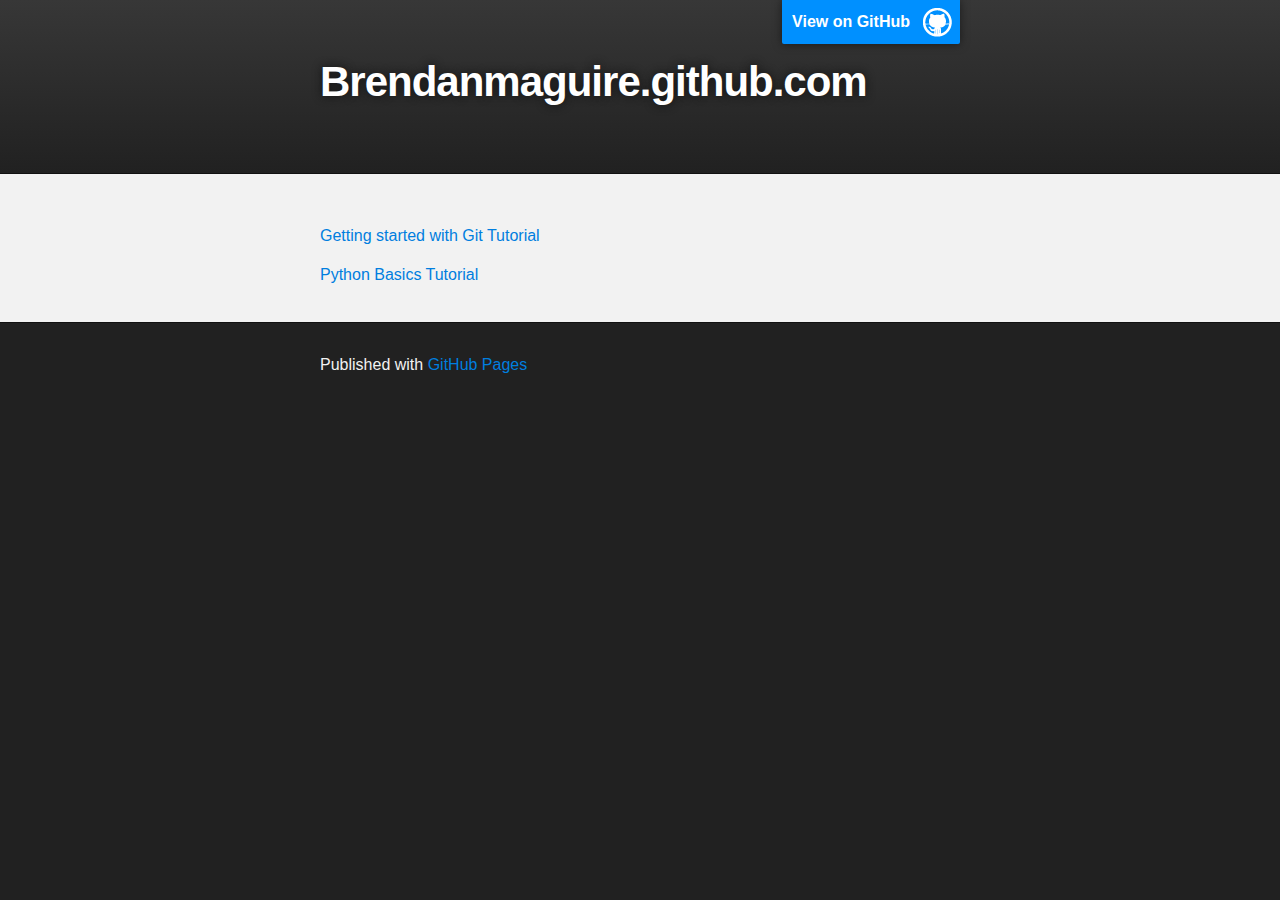
<file: index.html>
<!DOCTYPE html>
<html>

  <head>
    <meta charset='utf-8' />
    <meta http-equiv="X-UA-Compatible" content="chrome=1" />
    <meta name="description" content="Brendanmaguire.github.com : " />

    <link rel="stylesheet" type="text/css" media="screen" href="stylesheets/stylesheet.css">

    <title>Brendanmaguire.github.com</title>
  </head>

  <body>

    <!-- HEADER -->
    <div id="header_wrap" class="outer">
        <header class="inner">
          <a id="forkme_banner" href="https://github.com/brendanmaguire">View on GitHub</a>

          <h1 id="project_title">Brendanmaguire.github.com</h1>
          <h2 id="project_tagline"></h2>

        </header>
    </div>

    <!-- MAIN CONTENT -->
    <div id="main_content_wrap" class="outer">
      <section id="main_content" class="inner">
          <p><a href="/getting_started_with_git">Getting started with Git Tutorial</a></p>
          <p><a href="/python_basics">Python Basics Tutorial</a></p>
      </section>
    </div>

    <!-- FOOTER  -->
    <div id="footer_wrap" class="outer">
      <footer class="inner">
        <p>Published with <a href="http://pages.github.com">GitHub Pages</a></p>
      </footer>
    </div>

    

  </body>
</html>
</file>
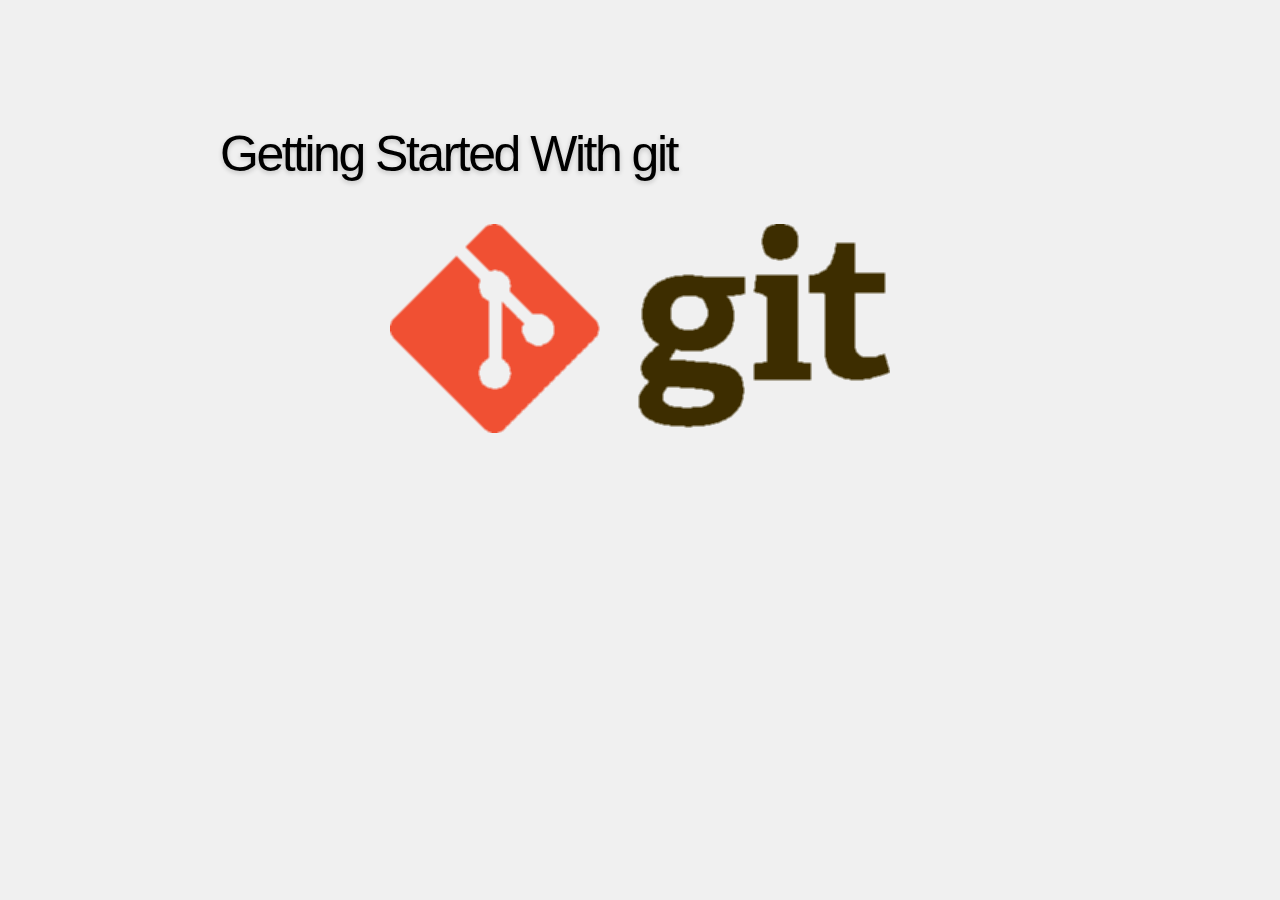
<file: getting_started_with_git/index.html>
<!DOCTYPE html>
<!--
  Copyright 2010 Google Inc.

  Licensed under the Apache License, Version 2.0 (the "License");
  you may not use this file except in compliance with the License.
  You may obtain a copy of the License at

     http://www.apache.org/licenses/LICENSE-2.0

  Unless required by applicable law or agreed to in writing, software
  distributed under the License is distributed on an "AS IS" BASIS,
  WITHOUT WARRANTIES OR CONDITIONS OF ANY KIND, either express or implied.
  See the License for the specific language governing permissions and
  limitations under the License.

  Original slides: Marcin Wichary (mwichary@google.com)
  Modifications: Ernest Delgado (ernestd@google.com)
                 Alex Russell (slightlyoff@chromium.org)

  landslide modifications: Adam Zapletal (adamzap@gmail.com)
                           Nicolas Perriault (nperriault@gmail.com)
-->
<html>
<head>
    <meta http-equiv="Content-Type" content="text/html; charset=utf-8" />
    <meta http-equiv="X-UA-Compatible" content="chrome=1">
    <title>Getting Started With git</title>
    <!-- Styles -->
    
    <link rel="stylesheet" media="print" href="theme/css/print.css">
    <link rel="stylesheet" media="screen, projection" href="theme/css/screen.css">
    
    
    <!-- /Styles -->
    <!-- Javascripts -->
    
    <script type="text/javascript" src="theme/js/slides.js"></script>
    
    
    <!-- /Javascripts -->
</head>
<body>
  <div id="blank"></div>
  <div class="presentation">
    <div id="current_presenter_notes">
      <div id="presenter_note"></div>
    </div>
    <div class="slides">
      
      <!-- slide source: getting_started_with_git.markdown -->
      <div class="slide-wrapper">
        <div class="slide">
          <div class="inner">
            
            <header><h1>Getting Started With git</h1></header>
            
            
            <section><p><img alt="branches" src="images/git-logo.png" /></p></section>
            
          </div>
          <div class="presenter_notes">
            <header><h1>Presenter Notes</h1></header>
            <section>
            
            </section>
          </div>
          <footer>
            
            <aside class="source">
              Source: <a href="getting_started_with_git.markdown">getting_started_with_git.markdown</a>
            </aside>
            
            <aside class="page_number">
              1/41
            </aside>
          </footer>
        </div>
      </div>
      
      <!-- slide source: getting_started_with_git.markdown -->
      <div class="slide-wrapper">
        <div class="slide">
          <div class="inner">
            
            <header><h1>What is version control?</h1></header>
            
            
            <section><ul>
<li>Version Control Systems refer to systems you can use to manage your source code</li>
<li>It provides you with a history of the changes that have been made to a code repository</li>
<li>Allows you to revert to a previous version of your code (safety net)</li>
<li>It allows many people to work on a code repository at the same time</li>
</ul></section>
            
          </div>
          <div class="presenter_notes">
            <header><h1>Presenter Notes</h1></header>
            <section>
            
            </section>
          </div>
          <footer>
            
            <aside class="source">
              Source: <a href="getting_started_with_git.markdown">getting_started_with_git.markdown</a>
            </aside>
            
            <aside class="page_number">
              2/41
            </aside>
          </footer>
        </div>
      </div>
      
      <!-- slide source: getting_started_with_git.markdown -->
      <div class="slide-wrapper">
        <div class="slide">
          <div class="inner">
            
            <header><h1>What is git?</h1></header>
            
            
            <section><ul>
<li>git is a Decentralised Version Control System</li>
<li>Not necessary to have one central server</li>
<li>You can make changes to the code and commit them even if you don't have access to a central server</li>
<li>You only push these changes to other people when you want to</li>
<li>You can view the history (and compare the files at different revisions) without needing access to a central server</li>
</ul></section>
            
          </div>
          <div class="presenter_notes">
            <header><h1>Presenter Notes</h1></header>
            <section>
            
            </section>
          </div>
          <footer>
            
            <aside class="source">
              Source: <a href="getting_started_with_git.markdown">getting_started_with_git.markdown</a>
            </aside>
            
            <aside class="page_number">
              3/41
            </aside>
          </footer>
        </div>
      </div>
      
      <!-- slide source: getting_started_with_git.markdown -->
      <div class="slide-wrapper">
        <div class="slide">
          <div class="inner">
            
            <header><h1>Installing git on Linux</h1></header>
            
            
            <section><p>On Debian based systems:</p>
<p><code>sudo apt-get install git</code></p>
<p>On RedHat based systems:</p>
<p><code>sudo yum install git</code></p></section>
            
          </div>
          <div class="presenter_notes">
            <header><h1>Presenter Notes</h1></header>
            <section>
            
            </section>
          </div>
          <footer>
            
            <aside class="source">
              Source: <a href="getting_started_with_git.markdown">getting_started_with_git.markdown</a>
            </aside>
            
            <aside class="page_number">
              4/41
            </aside>
          </footer>
        </div>
      </div>
      
      <!-- slide source: getting_started_with_git.markdown -->
      <div class="slide-wrapper">
        <div class="slide">
          <div class="inner">
            
            <header><h1>Configuring your git user profile</h1></header>
            
            
            <section><p>Git must be configured so that your commits carry your information</p>
<p><code>git config --global user.email "johndoe@example.com"
git config --global user.name "John Doe"</code></p>
<p>Pick your favourite terminal based editor (if you don't know what your favourite is then gedit is probably your best bet)</p>
<p>Other options are vim, emacs, pico, nano...</p>
<p><code>git config --global core.editor gedit</code></p>
<p>Let's make things pretty!</p>
<p><code>git config --global color.ui true</code></p>
<p><strong><em>Note</em></strong>: You can also edit the <a href="http://git-scm.com/book/en/v2/Customizing-Git-Git-Configuration">configuration file</a> directly if you wish. It is located at ~/.gitconfig</p></section>
            
          </div>
          <div class="presenter_notes">
            <header><h1>Presenter Notes</h1></header>
            <section>
            
            </section>
          </div>
          <footer>
            
            <aside class="source">
              Source: <a href="getting_started_with_git.markdown">getting_started_with_git.markdown</a>
            </aside>
            
            <aside class="page_number">
              5/41
            </aside>
          </footer>
        </div>
      </div>
      
      <!-- slide source: getting_started_with_git.markdown -->
      <div class="slide-wrapper">
        <div class="slide">
          <div class="inner">
            
            <header><h1>Exercise - Set up your profile using git config</h1></header>
            
            
          </div>
          <div class="presenter_notes">
            <header><h1>Presenter Notes</h1></header>
            <section>
            
            </section>
          </div>
          <footer>
            
            <aside class="source">
              Source: <a href="getting_started_with_git.markdown">getting_started_with_git.markdown</a>
            </aside>
            
            <aside class="page_number">
              6/41
            </aside>
          </footer>
        </div>
      </div>
      
      <!-- slide source: getting_started_with_git.markdown -->
      <div class="slide-wrapper">
        <div class="slide">
          <div class="inner">
            
            <header><h1>Creating a repository</h1></header>
            
            
            <section><h2><a href="http://git-scm.com/docs/git-init">git init</a></h2>
<p>Before you write any code you will need to create a repository</p>
<p><code>mkdir my-repo
cd my-repo
git init</code></p>
<p>This creates the hidden .git folder which git needs to keep track of the state of the repository.</p>
<p><strong><em>Note</em></strong>: You <em>normally</em> shouldn't have to touch these files. Doing so can corrupt your repository</p></section>
            
          </div>
          <div class="presenter_notes">
            <header><h1>Presenter Notes</h1></header>
            <section>
            
            </section>
          </div>
          <footer>
            
            <aside class="source">
              Source: <a href="getting_started_with_git.markdown">getting_started_with_git.markdown</a>
            </aside>
            
            <aside class="page_number">
              7/41
            </aside>
          </footer>
        </div>
      </div>
      
      <!-- slide source: getting_started_with_git.markdown -->
      <div class="slide-wrapper">
        <div class="slide">
          <div class="inner">
            
            <header><h1>Viewing Repository Status</h1></header>
            
            
            <section><h2><a href="http://git-scm.com/docs/git-status">git status</a></h2>
<p>Use this to view the working tree status. This shows files that are in the following states:</p>
<ul>
<li>Modified</li>
<li>Added</li>
<li>Deleted</li>
<li>Renamed</li>
<li>Copied</li>
<li>Untracked (not yet added to staging)</li>
</ul>
<p><code>git status</code></p></section>
            
          </div>
          <div class="presenter_notes">
            <header><h1>Presenter Notes</h1></header>
            <section>
            
            </section>
          </div>
          <footer>
            
            <aside class="source">
              Source: <a href="getting_started_with_git.markdown">getting_started_with_git.markdown</a>
            </aside>
            
            <aside class="page_number">
              8/41
            </aside>
          </footer>
        </div>
      </div>
      
      <!-- slide source: getting_started_with_git.markdown -->
      <div class="slide-wrapper">
        <div class="slide">
          <div class="inner">
            
            <header><h1>The staging area</h1></header>
            
            
            <section><ul>
<li>git is slightly different from most other version control systems in that it has a staging area</li>
<li>The staging area is a temporary area to store your work before committing it</li>
<li>It allows you to structure your commits in a way that best suits you</li>
</ul>
<h2>A commit lifecycle</h2>
<p>Locally Modified File(s) --&gt; Staging Area --&gt; Committed</p></section>
            
          </div>
          <div class="presenter_notes">
            <header><h1>Presenter Notes</h1></header>
            <section>
            
            </section>
          </div>
          <footer>
            
            <aside class="source">
              Source: <a href="getting_started_with_git.markdown">getting_started_with_git.markdown</a>
            </aside>
            
            <aside class="page_number">
              9/41
            </aside>
          </footer>
        </div>
      </div>
      
      <!-- slide source: getting_started_with_git.markdown -->
      <div class="slide-wrapper">
        <div class="slide">
          <div class="inner">
            
            <header><h1>Adding and removing files</h1></header>
            
            
            <section><h2><a href="http://git-scm.com/docs/git-add">git add</a> &amp; <a href="http://git-scm.com/docs/git-rm">git rm</a></h2>
<p>Add a specific file to the staging area</p>
<p><code>git add &lt;file&gt;...</code></p>
<p>Add all files to the staging area</p>
<p><code>git add .</code></p>
<p>If you want to remove a file from your repository, you can stage this intent by using:</p>
<p><code>git rm &lt;file&gt;...</code></p></section>
            
          </div>
          <div class="presenter_notes">
            <header><h1>Presenter Notes</h1></header>
            <section>
            
            </section>
          </div>
          <footer>
            
            <aside class="source">
              Source: <a href="getting_started_with_git.markdown">getting_started_with_git.markdown</a>
            </aside>
            
            <aside class="page_number">
              10/41
            </aside>
          </footer>
        </div>
      </div>
      
      <!-- slide source: getting_started_with_git.markdown -->
      <div class="slide-wrapper">
        <div class="slide">
          <div class="inner">
            
            <header><h1>Committing your changeset</h1></header>
            
            
            <section><h2><a href="http://git-scm.com/docs/git-commit">git commit</a></h2>
<p>Use git commit when you are happy with the changes to your files</p>
<p><code>git commit</code></p>
<p>Some useful commit options:</p>
<ul>
<li><strong><em>-a | --all</em></strong> : Bypass the staging area process for files already under version control</li>
<li><strong><em>-m=&lt;msg&gt; | --message=&lt;msg&gt;</em></strong> : Specify your commit message</li>
<li><strong><em>--amend</em></strong> : Add the current changes in the staging area to the last commit in history</li>
</ul>
<p><strong><em>Tip</em></strong>: Commit often. It saves you from deleting work by mistake</p></section>
            
          </div>
          <div class="presenter_notes">
            <header><h1>Presenter Notes</h1></header>
            <section>
            
            </section>
          </div>
          <footer>
            
            <aside class="source">
              Source: <a href="getting_started_with_git.markdown">getting_started_with_git.markdown</a>
            </aside>
            
            <aside class="page_number">
              11/41
            </aside>
          </footer>
        </div>
      </div>
      
      <!-- slide source: getting_started_with_git.markdown -->
      <div class="slide-wrapper">
        <div class="slide">
          <div class="inner">
            
            <header><h1>Viewing the repository history</h1></header>
            
            
            <section><h2><a href="http://git-scm.com/docs/git-log">git log</a></h2>
<p>Use git log to view the commits in a repository</p>
<p><code>git log</code></p>
<p>Some useful commit options:</p>
<ul>
<li><strong><em>-&lt;number&gt; | -n &lt;number&gt;</em></strong> : Limit the number of commits to list</li>
<li><strong><em>--graph</em></strong> : A text based graph</li>
<li><strong><em>git log &lt;file&gt;...</em></strong> : Show commits that affected the specified file(s)</li>
</ul></section>
            
          </div>
          <div class="presenter_notes">
            <header><h1>Presenter Notes</h1></header>
            <section>
            
            </section>
          </div>
          <footer>
            
            <aside class="source">
              Source: <a href="getting_started_with_git.markdown">getting_started_with_git.markdown</a>
            </aside>
            
            <aside class="page_number">
              12/41
            </aside>
          </footer>
        </div>
      </div>
      
      <!-- slide source: getting_started_with_git.markdown -->
      <div class="slide-wrapper">
        <div class="slide">
          <div class="inner">
            
            <header><h1>Exercise - Start a repository</h1></header>
            
            
            <section><ul>
<li>Initialise a repository</li>
<li>Create a text file within</li>
<li>Add the file to the staging area</li>
<li>Commit the file</li>
<li>View your history</li>
</ul></section>
            
          </div>
          <div class="presenter_notes">
            <header><h1>Presenter Notes</h1></header>
            <section>
            
            </section>
          </div>
          <footer>
            
            <aside class="source">
              Source: <a href="getting_started_with_git.markdown">getting_started_with_git.markdown</a>
            </aside>
            
            <aside class="page_number">
              13/41
            </aside>
          </footer>
        </div>
      </div>
      
      <!-- slide source: getting_started_with_git.markdown -->
      <div class="slide-wrapper">
        <div class="slide">
          <div class="inner">
            
            <header><h1>Viewing the changes to your tracked files</h1></header>
            
            
            <section><h2><a href="http://git-scm.com/docs/git-diff">git diff</a></h2>
<p>You will want to view the changes you have made before you commit</p>
<ul>
<li>View changes in your working directory</li>
</ul>
<p><code>git diff</code></p>
<ul>
<li>View changes in your staging area</li>
</ul>
<p><code>git diff --cached</code></p></section>
            
          </div>
          <div class="presenter_notes">
            <header><h1>Presenter Notes</h1></header>
            <section>
            
            </section>
          </div>
          <footer>
            
            <aside class="source">
              Source: <a href="getting_started_with_git.markdown">getting_started_with_git.markdown</a>
            </aside>
            
            <aside class="page_number">
              14/41
            </aside>
          </footer>
        </div>
      </div>
      
      <!-- slide source: getting_started_with_git.markdown -->
      <div class="slide-wrapper">
        <div class="slide">
          <div class="inner">
            
            <header><h1>The GUI friendly way</h1></header>
            
            
            <section><ul>
<li>Now the <em>'easy'</em> way!</li>
<li>There are many graphical tools for managing your git repositories</li>
<li>My suggestions:<ul>
<li>gitk : Installed with git-core</li>
<li>gitg : git GUI client (works on most Linux desktop environments)</li>
<li>tig : A ncurses based client</li>
<li>__git_ps1: Installed with git-core</li>
</ul>
</li>
<li>An extensive list can be found <a href="https://git.wiki.kernel.org/index.php/InterfacesFrontendsAndTools#Graphical_Interfaces">here</a></li>
</ul></section>
            
          </div>
          <div class="presenter_notes">
            <header><h1>Presenter Notes</h1></header>
            <section>
            
            </section>
          </div>
          <footer>
            
            <aside class="source">
              Source: <a href="getting_started_with_git.markdown">getting_started_with_git.markdown</a>
            </aside>
            
            <aside class="page_number">
              15/41
            </aside>
          </footer>
        </div>
      </div>
      
      <!-- slide source: getting_started_with_git.markdown -->
      <div class="slide-wrapper">
        <div class="slide">
          <div class="inner">
            
            <header><h1>Exercise - Viewing changes to your repo</h1></header>
            
            
            <section><ul>
<li>Make some changes to the file(s) in your repo</li>
<li>Create a new file</li>
<li>View the diff for your working directory and staging area</li>
<li>Add the new file and the changes to your existing file(s) to your staging area</li>
<li>View the diff of your working directoy and staging area</li>
<li>Install gitg (or a GUI of your choice) and use it to view the repository</li>
<li>Commit your changes</li>
</ul>
<p><strong><em>Note</em></strong>: During all of the above steps make lots of use of the <em>git status</em> command. It is very helpful for letting you know what is happening in your repo</p></section>
            
          </div>
          <div class="presenter_notes">
            <header><h1>Presenter Notes</h1></header>
            <section>
            
            </section>
          </div>
          <footer>
            
            <aside class="source">
              Source: <a href="getting_started_with_git.markdown">getting_started_with_git.markdown</a>
            </aside>
            
            <aside class="page_number">
              16/41
            </aside>
          </footer>
        </div>
      </div>
      
      <!-- slide source: getting_started_with_git.markdown -->
      <div class="slide-wrapper">
        <div class="slide">
          <div class="inner">
            
            <header><h1>Ignoring files via .gitignore</h1></header>
            
            
            <section><ul>
<li>The gitignore file allows you to tell git to ignore certain files and not list them in your status output</li>
<li>This is useful when you are building artifacts in the working directory that you don't want to be commited</li>
<li>Examples are:<ul>
<li>compiled files</li>
<li>binary executables</li>
<li>third party libraries</li>
</ul>
</li>
</ul></section>
            
          </div>
          <div class="presenter_notes">
            <header><h1>Presenter Notes</h1></header>
            <section>
            
            </section>
          </div>
          <footer>
            
            <aside class="source">
              Source: <a href="getting_started_with_git.markdown">getting_started_with_git.markdown</a>
            </aside>
            
            <aside class="page_number">
              17/41
            </aside>
          </footer>
        </div>
      </div>
      
      <!-- slide source: getting_started_with_git.markdown -->
      <div class="slide-wrapper">
        <div class="slide">
          <div class="inner">
            
            <header><h1>Exercise - Add .javac files to your .gitignore</h1></header>
            
            
            <section><ul>
<li>Modify your .gitignore to tell git to ignore *.javac files</li>
<li>Create a file called prog.javac</li>
<li>Use git status to see that it is correctly ignored</li>
<li>.gitignore must be under version control also - Add it to staging and commit</li>
</ul></section>
            
          </div>
          <div class="presenter_notes">
            <header><h1>Presenter Notes</h1></header>
            <section>
            
            </section>
          </div>
          <footer>
            
            <aside class="source">
              Source: <a href="getting_started_with_git.markdown">getting_started_with_git.markdown</a>
            </aside>
            
            <aside class="page_number">
              18/41
            </aside>
          </footer>
        </div>
      </div>
      
      <!-- slide source: getting_started_with_git.markdown -->
      <div class="slide-wrapper">
        <div class="slide">
          <div class="inner">
            
            <header><h1>Reverting changes to the working directory</h1></header>
            
            
            <section><h2><a href="http://git-scm.com/docs/git-checkout">git checkout</a></h2>
<p>Sometimes you realise that the changes you have made have made the code worse and you want to revert to the last committed version of the files</p>
<p>git checkout will discard all changes you have made to the file. This will not affect files in the staging area</p>
<p><code>git checkout -- &lt;file&gt;...</code></p></section>
            
          </div>
          <div class="presenter_notes">
            <header><h1>Presenter Notes</h1></header>
            <section>
            
            </section>
          </div>
          <footer>
            
            <aside class="source">
              Source: <a href="getting_started_with_git.markdown">getting_started_with_git.markdown</a>
            </aside>
            
            <aside class="page_number">
              19/41
            </aside>
          </footer>
        </div>
      </div>
      
      <!-- slide source: getting_started_with_git.markdown -->
      <div class="slide-wrapper">
        <div class="slide">
          <div class="inner">
            
            <header><h1>Reverting changes in the staging area</h1></header>
            
            
            <section><h2><a href="http://git-scm.com/docs/git-reset">git reset</a></h2>
<p>Remove the file(s) from the staging area but keep the changes in your working directory</p>
<p><code>git reset HEAD &lt;file&gt;...</code></p>
<p>Remove all files from the staging area and discard their changes completely</p>
<p><strong>Danger</strong>: There is no coming back from this!</p>
<p><code>git reset HEAD --hard</code></p></section>
            
          </div>
          <div class="presenter_notes">
            <header><h1>Presenter Notes</h1></header>
            <section>
            
            </section>
          </div>
          <footer>
            
            <aside class="source">
              Source: <a href="getting_started_with_git.markdown">getting_started_with_git.markdown</a>
            </aside>
            
            <aside class="page_number">
              20/41
            </aside>
          </footer>
        </div>
      </div>
      
      <!-- slide source: getting_started_with_git.markdown -->
      <div class="slide-wrapper">
        <div class="slide">
          <div class="inner">
            
            <header><h1>Working on multiple features at once</h1></header>
            
            
            <section><h2><a href="http://git-scm.com/docs/git-branch">git branch</a></h2>
<ul>
<li>Branching allows you to work on multiple separate features at the same time</li>
<li>Both can be worked on without affecting the other</li>
<li>Branches are pointers to revisions</li>
</ul>
<p><img alt="branches" src="images/branches.png" /></p></section>
            
          </div>
          <div class="presenter_notes">
            <header><h1>Presenter Notes</h1></header>
            <section>
            
            </section>
          </div>
          <footer>
            
            <aside class="source">
              Source: <a href="getting_started_with_git.markdown">getting_started_with_git.markdown</a>
            </aside>
            
            <aside class="page_number">
              21/41
            </aside>
          </footer>
        </div>
      </div>
      
      <!-- slide source: getting_started_with_git.markdown -->
      <div class="slide-wrapper">
        <div class="slide">
          <div class="inner">
            
            <header><h1>Creating a branch</h1></header>
            
            
            <section><h2><a href="http://git-scm.com/docs/git-branch">git branch</a></h2>
<p><code>git branch &lt;branchname&gt; [&lt;start-point&gt;]</code></p>
<ul>
<li>This will create a new branch</li>
<li>You must supply a branch name</li>
<li>If you do not supply a start point then the branch will be created at your current revision</li>
</ul>
<p><strong><em>Note</em></strong>: Creating a branch does not mean you are now on that branch automatically. It must be checked out</p></section>
            
          </div>
          <div class="presenter_notes">
            <header><h1>Presenter Notes</h1></header>
            <section>
            
            </section>
          </div>
          <footer>
            
            <aside class="source">
              Source: <a href="getting_started_with_git.markdown">getting_started_with_git.markdown</a>
            </aside>
            
            <aside class="page_number">
              22/41
            </aside>
          </footer>
        </div>
      </div>
      
      <!-- slide source: getting_started_with_git.markdown -->
      <div class="slide-wrapper">
        <div class="slide">
          <div class="inner">
            
            <header><h1>Going to a specific revision</h1></header>
            
            
            <section><h2><a href="http://git-scm.com/docs/git-checkout">git checkout</a></h2>
<p>Use <em>git checkout</em> if you would like to go to a specific revision in your repositories history</p>
<p>You can checkout a branch</p>
<p><code>git checkout &lt;branchname&gt;</code></p>
<p>or specify a revision using it's sha1 commit key</p>
<p><code>git checkout &lt;sha1&gt;</code></p>
<p><strong><em>Note</em></strong>: The sha1 key can be found by using the git log command. It's the long string of hex characters</p></section>
            
          </div>
          <div class="presenter_notes">
            <header><h1>Presenter Notes</h1></header>
            <section>
            
            </section>
          </div>
          <footer>
            
            <aside class="source">
              Source: <a href="getting_started_with_git.markdown">getting_started_with_git.markdown</a>
            </aside>
            
            <aside class="page_number">
              23/41
            </aside>
          </footer>
        </div>
      </div>
      
      <!-- slide source: getting_started_with_git.markdown -->
      <div class="slide-wrapper">
        <div class="slide">
          <div class="inner">
            
            <header><h1>Combining branches</h1></header>
            
            
            <section><h2><a href="http://git-scm.com/docs/git-merge">git merge</a></h2>
<ul>
<li>Use <em>git merge</em> to combine the code changes from two different branches</li>
</ul>
<p><code>git checkout new-secret-feature
git merge bug-fix-12345</code></p>
<p><img alt="branches" src="images/merged.png" /></p></section>
            
          </div>
          <div class="presenter_notes">
            <header><h1>Presenter Notes</h1></header>
            <section>
            
            </section>
          </div>
          <footer>
            
            <aside class="source">
              Source: <a href="getting_started_with_git.markdown">getting_started_with_git.markdown</a>
            </aside>
            
            <aside class="page_number">
              24/41
            </aside>
          </footer>
        </div>
      </div>
      
      <!-- slide source: getting_started_with_git.markdown -->
      <div class="slide-wrapper">
        <div class="slide">
          <div class="inner">
            
            <header><h1>Deleting a branch</h1></header>
            
            
            <section><h2><a href="http://git-scm.com/docs/git-branch">git branch</a></h2>
<ul>
<li>When the changes on a branch have been merged back in, you will want to delete the branch pointer</li>
</ul>
<p><code>git branch -d &lt;branchname&gt;</code></p>
<p>This will only work if the commits on this branch have been merged to another branch</p>
<p>The more terminal option is to use the <em>-D</em> option. This will delete the branch pointer even if this branch has not been merged</p>
<p><strong><em>Danger</em></strong>: You will lose any commits on this branch that have not been merged</p>
<p><code>git branch -D &lt;branchname&gt;</code></p></section>
            
          </div>
          <div class="presenter_notes">
            <header><h1>Presenter Notes</h1></header>
            <section>
            
            </section>
          </div>
          <footer>
            
            <aside class="source">
              Source: <a href="getting_started_with_git.markdown">getting_started_with_git.markdown</a>
            </aside>
            
            <aside class="page_number">
              25/41
            </aside>
          </footer>
        </div>
      </div>
      
      <!-- slide source: getting_started_with_git.markdown -->
      <div class="slide-wrapper">
        <div class="slide">
          <div class="inner">
            
            <header><h1>Exercise - Branching &amp; Merging</h1></header>
            
            
            <section><ul>
<li>Create a new branch in your repository called branch1</li>
<li>Check it out and commit some changes</li>
<li>Create another new branch in your repository called branch2 - ensure you create it with a start point of master</li>
<li>Check it out and commit some changes</li>
<li>Merge the two branches</li>
<li>Update your master (hint: merge master to the top most branch in your history)</li>
<li>Delete your branches</li>
</ul></section>
            
          </div>
          <div class="presenter_notes">
            <header><h1>Presenter Notes</h1></header>
            <section>
            
            </section>
          </div>
          <footer>
            
            <aside class="source">
              Source: <a href="getting_started_with_git.markdown">getting_started_with_git.markdown</a>
            </aside>
            
            <aside class="page_number">
              26/41
            </aside>
          </footer>
        </div>
      </div>
      
      <!-- slide source: getting_started_with_git.markdown -->
      <div class="slide-wrapper">
        <div class="slide">
          <div class="inner">
            
            <header><h1>Modifying history</h1></header>
            
            
            <section><h2><a href="http://git-scm.com/docs/git-rebase">git rebase</a></h2>
<p>git rebase allows you to modify your history in a number of ways</p>
<ul>
<li>moving branches on top of others</li>
<li>edit existing messages</li>
<li>squash multiple commits into one commit</li>
</ul>
<p><code>git rebase &lt;changeset-to-rebase-onto&gt;</code></p></section>
            
          </div>
          <div class="presenter_notes">
            <header><h1>Presenter Notes</h1></header>
            <section>
            
            </section>
          </div>
          <footer>
            
            <aside class="source">
              Source: <a href="getting_started_with_git.markdown">getting_started_with_git.markdown</a>
            </aside>
            
            <aside class="page_number">
              27/41
            </aside>
          </footer>
        </div>
      </div>
      
      <!-- slide source: getting_started_with_git.markdown -->
      <div class="slide-wrapper">
        <div class="slide">
          <div class="inner">
            
            <header><h1>Moving commits on top of others</h1></header>
            
            
            <section><ul>
<li>git rebase allows you to move your branches on top of each other</li>
<li>Makes for a tidier history when many branches are live at the same time</li>
<li>No merge commits left in the history</li>
<li>Allows more effective use of <a href="http://git-scm.com/docs/git-bisect">git bisect</a></li>
</ul>
<p><img alt="rebase" src="images/rebase.png" /></p></section>
            
          </div>
          <div class="presenter_notes">
            <header><h1>Presenter Notes</h1></header>
            <section>
            
            </section>
          </div>
          <footer>
            
            <aside class="source">
              Source: <a href="getting_started_with_git.markdown">getting_started_with_git.markdown</a>
            </aside>
            
            <aside class="page_number">
              28/41
            </aside>
          </footer>
        </div>
      </div>
      
      <!-- slide source: getting_started_with_git.markdown -->
      <div class="slide-wrapper">
        <div class="slide">
          <div class="inner">
            
            <header><h1>Edit existing commits</h1></header>
            
            
            <section><ul>
<li>git rebase facilitates the editing and rewriting of the messages of existing commits</li>
<li>Also allows you to "jump into" an existing commit, modify files and add to the existing commit</li>
</ul>
<p><code>git rebase -i &lt;changeset-before&gt;</code></p></section>
            
          </div>
          <div class="presenter_notes">
            <header><h1>Presenter Notes</h1></header>
            <section>
            
            </section>
          </div>
          <footer>
            
            <aside class="source">
              Source: <a href="getting_started_with_git.markdown">getting_started_with_git.markdown</a>
            </aside>
            
            <aside class="page_number">
              29/41
            </aside>
          </footer>
        </div>
      </div>
      
      <!-- slide source: getting_started_with_git.markdown -->
      <div class="slide-wrapper">
        <div class="slide">
          <div class="inner">
            
            <header><h1>Squash multiple commits into one</h1></header>
            
            
            <section><ul>
<li>Create a single commit from many</li>
<li>Allows you to commit regularly with thowaway commit messages when developing</li>
<li>Can tidy up a string of commits into one logical commit afterwards</li>
</ul>
<p><code>git rebase -i &lt;changeset-before&gt;</code></p>
<p><img alt="rebase" src="images/rebase-squash.png" /></p></section>
            
          </div>
          <div class="presenter_notes">
            <header><h1>Presenter Notes</h1></header>
            <section>
            
            </section>
          </div>
          <footer>
            
            <aside class="source">
              Source: <a href="getting_started_with_git.markdown">getting_started_with_git.markdown</a>
            </aside>
            
            <aside class="page_number">
              30/41
            </aside>
          </footer>
        </div>
      </div>
      
      <!-- slide source: getting_started_with_git.markdown -->
      <div class="slide-wrapper">
        <div class="slide">
          <div class="inner">
            
            <header><h1>Working with remote repositories</h1></header>
            
            
            <section><ul>
<li>So far we have looked at managing our code locally</li>
<li>This allows you to change your code and be safe in the knowledge that you can revert your changes if needs be</li>
<li>It gives you a history of the changes you made and commit messages letting you know why you made those changes (provided you write good commit messages!)</li>
</ul></section>
            
          </div>
          <div class="presenter_notes">
            <header><h1>Presenter Notes</h1></header>
            <section>
            
            </section>
          </div>
          <footer>
            
            <aside class="source">
              Source: <a href="getting_started_with_git.markdown">getting_started_with_git.markdown</a>
            </aside>
            
            <aside class="page_number">
              31/41
            </aside>
          </footer>
        </div>
      </div>
      
      <!-- slide source: getting_started_with_git.markdown -->
      <div class="slide-wrapper">
        <div class="slide">
          <div class="inner">
            
            <header><h1>Working with remote repositories</h1></header>
            
            
            <section><ul>
<li>Another main benefit of version control is that it allows you to collaborate with others</li>
<li>This is where remote repositories come in</li>
<li>You and your co-workers can each clone a repository, work on it locally, commit your changes, and then contribute your changes back to the original repository</li>
</ul></section>
            
          </div>
          <div class="presenter_notes">
            <header><h1>Presenter Notes</h1></header>
            <section>
            
            </section>
          </div>
          <footer>
            
            <aside class="source">
              Source: <a href="getting_started_with_git.markdown">getting_started_with_git.markdown</a>
            </aside>
            
            <aside class="page_number">
              32/41
            </aside>
          </footer>
        </div>
      </div>
      
      <!-- slide source: getting_started_with_git.markdown -->
      <div class="slide-wrapper">
        <div class="slide">
          <div class="inner">
            
            <header><h1>Cloning an Existing Repository</h1></header>
            
            
            <section><h2><a href="http://git-scm.com/docs/git-clone">git clone</a></h2>
<p>Create your own working copy of an existing repository</p>
<ul>
<li>Cloning over ssh</li>
</ul>
<p><code>git clone &lt;username&gt;@&lt;host&gt;:/path/to/repo</code></p>
<ul>
<li>Cloning over http(s)</li>
</ul>
<p><code>git clone https://&lt;host&gt;/path/to/repo</code></p></section>
            
          </div>
          <div class="presenter_notes">
            <header><h1>Presenter Notes</h1></header>
            <section>
            
            </section>
          </div>
          <footer>
            
            <aside class="source">
              Source: <a href="getting_started_with_git.markdown">getting_started_with_git.markdown</a>
            </aside>
            
            <aside class="page_number">
              33/41
            </aside>
          </footer>
        </div>
      </div>
      
      <!-- slide source: getting_started_with_git.markdown -->
      <div class="slide-wrapper">
        <div class="slide">
          <div class="inner">
            
            <header><h1>Exercise - Clone a repository from github</h1></header>
            
            
            <section><ul>
<li>Clone the Python requests repository from github <a href="https://github.com/kennethreitz/requests">here</a></li>
<li>Find the url you need to clone it over http (right side of the page)</li>
<li>Clone it to your machine</li>
</ul></section>
            
          </div>
          <div class="presenter_notes">
            <header><h1>Presenter Notes</h1></header>
            <section>
            
            </section>
          </div>
          <footer>
            
            <aside class="source">
              Source: <a href="getting_started_with_git.markdown">getting_started_with_git.markdown</a>
            </aside>
            
            <aside class="page_number">
              34/41
            </aside>
          </footer>
        </div>
      </div>
      
      <!-- slide source: getting_started_with_git.markdown -->
      <div class="slide-wrapper">
        <div class="slide">
          <div class="inner">
            
            <header><h1>ssh keys</h1></header>
            
            
            <section><ul>
<li>ssh keys are a way of authenicating automatically with a server running a sshd service</li>
<li>You will need an ssh key to push changes to your github repositories</li>
<li>Creating an ssh key</li>
</ul>
<p><code>ssh-keygen</code></p>
<ul>
<li>Viewing the public part of your ssh key</li>
</ul>
<p><code>cat ~/.ssh/id_rsa.pub</code></p></section>
            
          </div>
          <div class="presenter_notes">
            <header><h1>Presenter Notes</h1></header>
            <section>
            
            </section>
          </div>
          <footer>
            
            <aside class="source">
              Source: <a href="getting_started_with_git.markdown">getting_started_with_git.markdown</a>
            </aside>
            
            <aside class="page_number">
              35/41
            </aside>
          </footer>
        </div>
      </div>
      
      <!-- slide source: getting_started_with_git.markdown -->
      <div class="slide-wrapper">
        <div class="slide">
          <div class="inner">
            
            <header><h1>Exercise - Create a repository on github</h1></header>
            
            
            <section><ul>
<li>Create a github account</li>
<li>Add your ssh key in the Account Setting -&gt; SSH Keys pages</li>
<li>Create a repository</li>
<li>DO NOT check the box for initialising the repo. You will be pushing the repository you created in the previous exercises</li>
</ul></section>
            
          </div>
          <div class="presenter_notes">
            <header><h1>Presenter Notes</h1></header>
            <section>
            
            </section>
          </div>
          <footer>
            
            <aside class="source">
              Source: <a href="getting_started_with_git.markdown">getting_started_with_git.markdown</a>
            </aside>
            
            <aside class="page_number">
              36/41
            </aside>
          </footer>
        </div>
      </div>
      
      <!-- slide source: getting_started_with_git.markdown -->
      <div class="slide-wrapper">
        <div class="slide">
          <div class="inner">
            
            <header><h1>Pushing to a remote repository</h1></header>
            
            
            <section><ul>
<li>To push to a remote repository, you must first add an entry for the remote server</li>
</ul>
<p><code>git remote add origin git@github.com:&lt;username&gt;/&lt;reponame&gt;.git</code></p>
<ul>
<li>You can then push your master branch to the remote server</li>
</ul>
<p><code>git push -u origin master</code></p></section>
            
          </div>
          <div class="presenter_notes">
            <header><h1>Presenter Notes</h1></header>
            <section>
            
            </section>
          </div>
          <footer>
            
            <aside class="source">
              Source: <a href="getting_started_with_git.markdown">getting_started_with_git.markdown</a>
            </aside>
            
            <aside class="page_number">
              37/41
            </aside>
          </footer>
        </div>
      </div>
      
      <!-- slide source: getting_started_with_git.markdown -->
      <div class="slide-wrapper">
        <div class="slide">
          <div class="inner">
            
            <header><h1>Exercise - Push to your github repo</h1></header>
            
            
            <section><ul>
<li>In this exercise you will push your local repos commits to your empty github repo</li>
<li>Add the github repo as your remote origin</li>
<li>Push your local commits</li>
</ul></section>
            
          </div>
          <div class="presenter_notes">
            <header><h1>Presenter Notes</h1></header>
            <section>
            
            </section>
          </div>
          <footer>
            
            <aside class="source">
              Source: <a href="getting_started_with_git.markdown">getting_started_with_git.markdown</a>
            </aside>
            
            <aside class="page_number">
              38/41
            </aside>
          </footer>
        </div>
      </div>
      
      <!-- slide source: getting_started_with_git.markdown -->
      <div class="slide-wrapper">
        <div class="slide">
          <div class="inner">
            
            <header><h1>Pulling Updates</h1></header>
            
            
            <section><h2><a href="http://git-scm.com/docs/git-pull">git pull</a></h2>
<ul>
<li>Before you attempt to push your changes, you should perform a pull to ensure there are no new commits on the remote server</li>
<li>If there are, then you should incoperate them into your local repo (and merge) before pushing</li>
</ul>
<p><code>git pull</code></p></section>
            
          </div>
          <div class="presenter_notes">
            <header><h1>Presenter Notes</h1></header>
            <section>
            
            </section>
          </div>
          <footer>
            
            <aside class="source">
              Source: <a href="getting_started_with_git.markdown">getting_started_with_git.markdown</a>
            </aside>
            
            <aside class="page_number">
              39/41
            </aside>
          </footer>
        </div>
      </div>
      
      <!-- slide source: getting_started_with_git.markdown -->
      <div class="slide-wrapper">
        <div class="slide">
          <div class="inner">
            
            <header><h1>Exercise - Collaboration on github</h1></header>
            
            
            <section><ul>
<li>Pair up with the person beside you</li>
<li>Add the other person as a collaborator on your github project<ul>
<li>In the github UI: Your project -&gt; Setting -&gt; Collorators -&gt; Add</li>
</ul>
</li>
<li>Clone their repository</li>
<li>Make some changes and commit</li>
<li>Push to their repository</li>
<li>Once they've pushed to your repo, make some changes to your own local repository and commit</li>
<li>Try to push to your remote repository (hint: it should fail)</li>
<li>pull the new changes your partner has made</li>
<li>Merge and push</li>
</ul></section>
            
          </div>
          <div class="presenter_notes">
            <header><h1>Presenter Notes</h1></header>
            <section>
            
            </section>
          </div>
          <footer>
            
            <aside class="source">
              Source: <a href="getting_started_with_git.markdown">getting_started_with_git.markdown</a>
            </aside>
            
            <aside class="page_number">
              40/41
            </aside>
          </footer>
        </div>
      </div>
      
      <!-- slide source: getting_started_with_git.markdown -->
      <div class="slide-wrapper">
        <div class="slide">
          <div class="inner">
            
            <header><h1>Questions??</h1></header>
            
            
          </div>
          <div class="presenter_notes">
            <header><h1>Presenter Notes</h1></header>
            <section>
            
            </section>
          </div>
          <footer>
            
            <aside class="source">
              Source: <a href="getting_started_with_git.markdown">getting_started_with_git.markdown</a>
            </aside>
            
            <aside class="page_number">
              41/41
            </aside>
          </footer>
        </div>
      </div>
      
    </div>
  </div>
  
  <div id="toc" class="sidebar hidden">
    <h2>Table of Contents</h2>
    <table>
      <caption>Table of Contents</caption>
      
      <tr id="toc-row-1">
        <th><a href="#slide1">Getting Started With git</a></th>
        <td><a href="#slide1">1</a></td>
      </tr>
      
      
      <tr id="toc-row-2">
        <th><a href="#slide2">What is version control?</a></th>
        <td><a href="#slide2">2</a></td>
      </tr>
      
      
      <tr id="toc-row-3">
        <th><a href="#slide3">What is git?</a></th>
        <td><a href="#slide3">3</a></td>
      </tr>
      
      
      <tr id="toc-row-4">
        <th><a href="#slide4">Installing git on Linux</a></th>
        <td><a href="#slide4">4</a></td>
      </tr>
      
      
      <tr id="toc-row-5">
        <th><a href="#slide5">Configuring your git user profile</a></th>
        <td><a href="#slide5">5</a></td>
      </tr>
      
      
      <tr id="toc-row-6">
        <th><a href="#slide6">Exercise - Set up your profile using git config</a></th>
        <td><a href="#slide6">6</a></td>
      </tr>
      
      
      <tr id="toc-row-7">
        <th><a href="#slide7">Creating a repository</a></th>
        <td><a href="#slide7">7</a></td>
      </tr>
      
      
      <tr id="toc-row-8">
        <th><a href="#slide8">Viewing Repository Status</a></th>
        <td><a href="#slide8">8</a></td>
      </tr>
      
      
      <tr id="toc-row-9">
        <th><a href="#slide9">The staging area</a></th>
        <td><a href="#slide9">9</a></td>
      </tr>
      
      
      <tr id="toc-row-10">
        <th><a href="#slide10">Adding and removing files</a></th>
        <td><a href="#slide10">10</a></td>
      </tr>
      
      
      <tr id="toc-row-11">
        <th><a href="#slide11">Committing your changeset</a></th>
        <td><a href="#slide11">11</a></td>
      </tr>
      
      
      <tr id="toc-row-12">
        <th><a href="#slide12">Viewing the repository history</a></th>
        <td><a href="#slide12">12</a></td>
      </tr>
      
      
      <tr id="toc-row-13">
        <th><a href="#slide13">Exercise - Start a repository</a></th>
        <td><a href="#slide13">13</a></td>
      </tr>
      
      
      <tr id="toc-row-14">
        <th><a href="#slide14">Viewing the changes to your tracked files</a></th>
        <td><a href="#slide14">14</a></td>
      </tr>
      
      
      <tr id="toc-row-15">
        <th><a href="#slide15">The GUI friendly way</a></th>
        <td><a href="#slide15">15</a></td>
      </tr>
      
      
      <tr id="toc-row-16">
        <th><a href="#slide16">Exercise - Viewing changes to your repo</a></th>
        <td><a href="#slide16">16</a></td>
      </tr>
      
      
      <tr id="toc-row-17">
        <th><a href="#slide17">Ignoring files via .gitignore</a></th>
        <td><a href="#slide17">17</a></td>
      </tr>
      
      
      <tr id="toc-row-18">
        <th><a href="#slide18">Exercise - Add .javac files to your .gitignore</a></th>
        <td><a href="#slide18">18</a></td>
      </tr>
      
      
      <tr id="toc-row-19">
        <th><a href="#slide19">Reverting changes to the working directory</a></th>
        <td><a href="#slide19">19</a></td>
      </tr>
      
      
      <tr id="toc-row-20">
        <th><a href="#slide20">Reverting changes in the staging area</a></th>
        <td><a href="#slide20">20</a></td>
      </tr>
      
      
      <tr id="toc-row-21">
        <th><a href="#slide21">Working on multiple features at once</a></th>
        <td><a href="#slide21">21</a></td>
      </tr>
      
      
      <tr id="toc-row-22">
        <th><a href="#slide22">Creating a branch</a></th>
        <td><a href="#slide22">22</a></td>
      </tr>
      
      
      <tr id="toc-row-23">
        <th><a href="#slide23">Going to a specific revision</a></th>
        <td><a href="#slide23">23</a></td>
      </tr>
      
      
      <tr id="toc-row-24">
        <th><a href="#slide24">Combining branches</a></th>
        <td><a href="#slide24">24</a></td>
      </tr>
      
      
      <tr id="toc-row-25">
        <th><a href="#slide25">Deleting a branch</a></th>
        <td><a href="#slide25">25</a></td>
      </tr>
      
      
      <tr id="toc-row-26">
        <th><a href="#slide26">Exercise - Branching &amp; Merging</a></th>
        <td><a href="#slide26">26</a></td>
      </tr>
      
      
      <tr id="toc-row-27">
        <th><a href="#slide27">Modifying history</a></th>
        <td><a href="#slide27">27</a></td>
      </tr>
      
      
      <tr id="toc-row-28">
        <th><a href="#slide28">Moving commits on top of others</a></th>
        <td><a href="#slide28">28</a></td>
      </tr>
      
      
      <tr id="toc-row-29">
        <th><a href="#slide29">Edit existing commits</a></th>
        <td><a href="#slide29">29</a></td>
      </tr>
      
      
      <tr id="toc-row-30">
        <th><a href="#slide30">Squash multiple commits into one</a></th>
        <td><a href="#slide30">30</a></td>
      </tr>
      
      
      <tr id="toc-row-31">
        <th><a href="#slide31">Working with remote repositories</a></th>
        <td><a href="#slide31">31</a></td>
      </tr>
      
      
      <tr id="toc-row-32">
        <th><a href="#slide32">Working with remote repositories</a></th>
        <td><a href="#slide32">32</a></td>
      </tr>
      
      
      <tr id="toc-row-33">
        <th><a href="#slide33">Cloning an Existing Repository</a></th>
        <td><a href="#slide33">33</a></td>
      </tr>
      
      
      <tr id="toc-row-34">
        <th><a href="#slide34">Exercise - Clone a repository from github</a></th>
        <td><a href="#slide34">34</a></td>
      </tr>
      
      
      <tr id="toc-row-35">
        <th><a href="#slide35">ssh keys</a></th>
        <td><a href="#slide35">35</a></td>
      </tr>
      
      
      <tr id="toc-row-36">
        <th><a href="#slide36">Exercise - Create a repository on github</a></th>
        <td><a href="#slide36">36</a></td>
      </tr>
      
      
      <tr id="toc-row-37">
        <th><a href="#slide37">Pushing to a remote repository</a></th>
        <td><a href="#slide37">37</a></td>
      </tr>
      
      
      <tr id="toc-row-38">
        <th><a href="#slide38">Exercise - Push to your github repo</a></th>
        <td><a href="#slide38">38</a></td>
      </tr>
      
      
      <tr id="toc-row-39">
        <th><a href="#slide39">Pulling Updates</a></th>
        <td><a href="#slide39">39</a></td>
      </tr>
      
      
      <tr id="toc-row-40">
        <th><a href="#slide40">Exercise - Collaboration on github</a></th>
        <td><a href="#slide40">40</a></td>
      </tr>
      
      
      <tr id="toc-row-41">
        <th><a href="#slide41">Questions??</a></th>
        <td><a href="#slide41">41</a></td>
      </tr>
      
      
    </table>
  </div>
  
  <div id="help" class="sidebar hidden">
    <h2>Help</h2>
    <table>
      <caption>Help</caption>
      <tr>
        <th>Table of Contents</th>
        <td>t</td>
      </tr>
      <tr>
        <th>Exposé</th>
        <td>ESC</td>
      </tr>
      <tr>
        <th>Full screen slides</th>
        <td>e</td>
      </tr>
      <tr>
        <th>Presenter View</th>
        <td>p</td>
      </tr>
      <tr>
        <th>Source Files</th>
        <td>s</td>
      </tr>
      <tr>
        <th>Slide Numbers</th>
        <td>n</td>
      </tr>
      <tr>
        <th>Toggle screen blanking</th>
        <td>b</td>
      </tr>
      <tr>
        <th>Show/hide slide context</th>
        <td>c</td>
      </tr>
      <tr>
        <th>Notes</th>
        <td>2</td>
      </tr>
      <tr>
        <th>Help</th>
        <td>h</td>
      </tr>
    </table>
  </div>
  <script>main()</script>
</body>
</html>
</file>
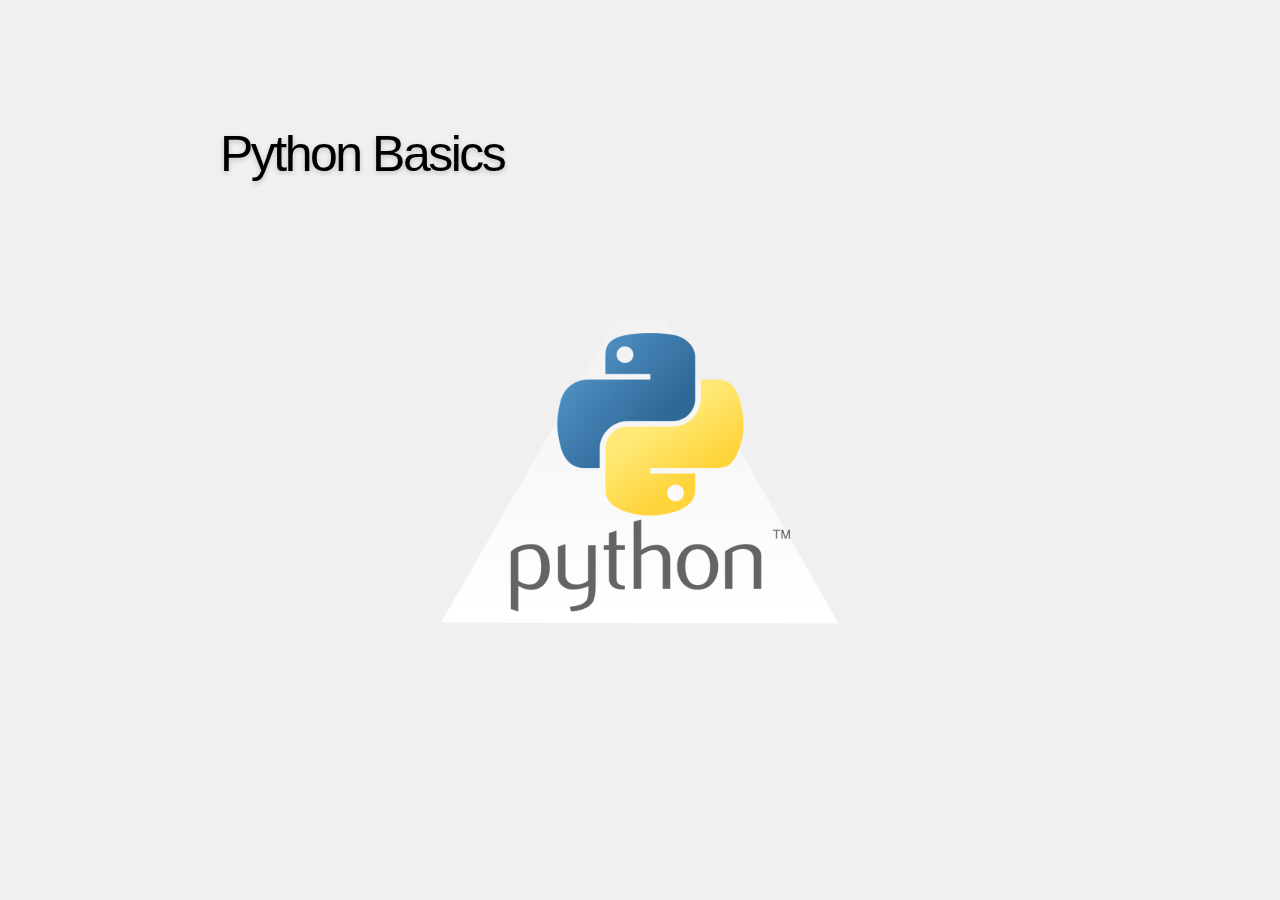
<file: python_basics/index.html>
<!DOCTYPE html>
<!--
  Copyright 2010 Google Inc.

  Licensed under the Apache License, Version 2.0 (the "License");
  you may not use this file except in compliance with the License.
  You may obtain a copy of the License at

     http://www.apache.org/licenses/LICENSE-2.0

  Unless required by applicable law or agreed to in writing, software
  distributed under the License is distributed on an "AS IS" BASIS,
  WITHOUT WARRANTIES OR CONDITIONS OF ANY KIND, either express or implied.
  See the License for the specific language governing permissions and
  limitations under the License.

  Original slides: Marcin Wichary (mwichary@google.com)
  Modifications: Ernest Delgado (ernestd@google.com)
                 Alex Russell (slightlyoff@chromium.org)

  landslide modifications: Adam Zapletal (adamzap@gmail.com)
                           Nicolas Perriault (nperriault@gmail.com)
-->
<html>
<head><link rel="stylesheet" media="print" href="theme/css/print.css"> <link rel="stylesheet" media="screen" href="theme/css/screen.css"> <script type="text/javascript" src="theme/js/slides.js"></script>
    <meta http-equiv="Content-Type" content="text/html; charset=utf-8" />
    <meta http-equiv="X-UA-Compatible" content="chrome=1">
    <title>Python Basics</title>
    <!-- Styles -->
    
    
    
    <!-- /Styles -->
    <!-- Javascripts -->
    
    
    
    
    <!-- /Javascripts -->
</head>
<body>
  <div id="blank"></div>
  <div class="presentation">
    <div id="current_presenter_notes">
      <div id="presenter_note"></div>
    </div>
    <div class="slides">
      
      <!-- slide source: python_basics.markdown -->
      <div class="slide-wrapper">
        <div class="slide slide-1">
          <div class="inner">
            
            <header><h1>Python Basics</h1></header>
            
            
            <section><p><img alt="Python" src="images/python_icon.png" /></p></section>
            
          </div>
          <div class="presenter_notes">
            <header><h1>Presenter Notes</h1></header>
            <section>
            
            </section>
          </div>
          <footer>
            
            <aside class="source">
              Source: <a href="python_basics.markdown">python_basics.markdown</a>
            </aside>
            
            <aside class="page_number">
              1/55
            </aside>
          </footer>
        </div>
      </div>
      
      <!-- slide source: python_basics.markdown -->
      <div class="slide-wrapper">
        <div class="slide slide-2">
          <div class="inner">
            
            <header><h1>What is Python?</h1></header>
            
            
            <section><ul>
<li>Scripting language</li>
<li>Object Orientated</li>
<li>1.0 released Jan, 1994</li>
<li>3.0 released Dec, 2008</li>
</ul></section>
            
          </div>
          <div class="presenter_notes">
            <header><h1>Presenter Notes</h1></header>
            <section>
            
            </section>
          </div>
          <footer>
            
            <aside class="source">
              Source: <a href="python_basics.markdown">python_basics.markdown</a>
            </aside>
            
            <aside class="page_number">
              2/55
            </aside>
          </footer>
        </div>
      </div>
      
      <!-- slide source: python_basics.markdown -->
      <div class="slide-wrapper">
        <div class="slide slide-3">
          <div class="inner">
            
            <header><h1>Differences to Java</h1></header>
            
            
            <section><ul>
<li>Dynamic Typing</li>
<li>Indentation</li>
<li>Slower at runtime</li>
<li>Faster to develop</li>
<li>Batteries included</li>
<li>Easier to learn*</li>
</ul></section>
            
          </div>
          <div class="presenter_notes">
            <header><h1>Presenter Notes</h1></header>
            <section>
            
            </section>
          </div>
          <footer>
            
            <aside class="source">
              Source: <a href="python_basics.markdown">python_basics.markdown</a>
            </aside>
            
            <aside class="page_number">
              3/55
            </aside>
          </footer>
        </div>
      </div>
      
      <!-- slide source: python_basics.markdown -->
      <div class="slide-wrapper">
        <div class="slide slide-4">
          <div class="inner">
            
            <header><h1>Python on Linux</h1></header>
            
            
            <section><ul>
<li>Usually preinstalled</li>
<li>Will use Python3 in this course</li>
<li>Run a Python:
<code>python3 program.py</code></li>
<li>Can install <a href="http://ipython.readthedocs.io/en/stable/">iPython</a> for a nicer REPL</li>
</ul></section>
            
          </div>
          <div class="presenter_notes">
            <header><h1>Presenter Notes</h1></header>
            <section>
            
            </section>
          </div>
          <footer>
            
            <aside class="source">
              Source: <a href="python_basics.markdown">python_basics.markdown</a>
            </aside>
            
            <aside class="page_number">
              4/55
            </aside>
          </footer>
        </div>
      </div>
      
      <!-- slide source: python_basics.markdown -->
      <div class="slide-wrapper">
        <div class="slide slide-5">
          <div class="inner">
            
            <header><h1>Examples &amp; Exercises</h1></header>
            
            
            <section><ul>
<li>Throughout this presentation there are example code snippets and exercises</li>
<li>The example code snippets are extracted to <code>.py</code> files and can be found
<a href="https://github.com/brendanmaguire/python_basics/tree/master/examples">here</a></li>
<li>Sample solutions to the exercises can be found
<a href="https://github.com/brendanmaguire/python_basics/tree/master/exercise_solutions">here</a></li>
</ul>
<p><strong><em>Note</em></strong>: To get the maximum benefit from this tutorial, please try to complete the exercises
yourself before looking at the same solutions</p></section>
            
          </div>
          <div class="presenter_notes">
            <header><h1>Presenter Notes</h1></header>
            <section>
            
            </section>
          </div>
          <footer>
            
            <aside class="source">
              Source: <a href="python_basics.markdown">python_basics.markdown</a>
            </aside>
            
            <aside class="page_number">
              5/55
            </aside>
          </footer>
        </div>
      </div>
      
      <!-- slide source: python_basics.markdown -->
      <div class="slide-wrapper">
        <div class="slide slide-6">
          <div class="inner">
            
            <header><h1>Data Types</h1></header>
            
            
            <section><ul>
<li>Boolean - <code>bool</code></li>
<li>Numeric - <code>int</code> <code>float</code> <code>complex</code></li>
<li>Sequences - <code>str</code> <code>list</code>* <code>tuple</code></li>
<li>Sets - <code>set</code>*</li>
<li>Maps - <code>dict</code>*</li>
<li>None - null object</li>
</ul>
<p>* - mutable data types</p></section>
            
          </div>
          <div class="presenter_notes">
            <header><h1>Presenter Notes</h1></header>
            <section>
            
            </section>
          </div>
          <footer>
            
            <aside class="source">
              Source: <a href="python_basics.markdown">python_basics.markdown</a>
            </aside>
            
            <aside class="page_number">
              6/55
            </aside>
          </footer>
        </div>
      </div>
      
      <!-- slide source: python_basics.markdown -->
      <div class="slide-wrapper">
        <div class="slide has_code slide-7">
          <div class="inner">
            
            <header><h1>Strings</h1></header>
            
            
            <section><ul>
<li>String literals can be written in a variety of ways<ul>
<li>Singe quotes - <code>'allows embedded "double" quotes'</code></li>
<li>Double quotes - <code>"allows embedded 'single' quotes"</code></li>
<li>Triple quotes - <code>'''Can span multiple lines'''</code></li>
</ul>
</li>
<li>Strings are immutable</li>
<li>Concatenate strings using <code>+</code></li>
</ul>
<!-- -->

<div class="highlight"><pre><span></span><span class="s1">&#39;hello &#39;</span> <span class="o">+</span> <span class="s1">&#39;world&#39;</span>
</pre></div>
</section>
            
          </div>
          <div class="presenter_notes">
            <header><h1>Presenter Notes</h1></header>
            <section>
            
            </section>
          </div>
          <footer>
            
            <aside class="source">
              Source: <a href="python_basics.markdown">python_basics.markdown</a>
            </aside>
            
            <aside class="page_number">
              7/55
            </aside>
          </footer>
        </div>
      </div>
      
      <!-- slide source: python_basics.markdown -->
      <div class="slide-wrapper">
        <div class="slide has_code slide-8">
          <div class="inner">
            
            <header><h1>Input/Output</h1></header>
            
            
            <section><ul>
<li>Input using the <code>input(prompt)</code> function</li>
<li>Output using the <code>print(value)</code> function</li>
</ul>
<!-- -->

<div class="highlight"><pre><span></span><span class="n">username</span> <span class="o">=</span> <span class="nb">input</span><span class="p">(</span><span class="s1">&#39;Enter your username here: &#39;</span><span class="p">)</span>
<span class="n">balance</span> <span class="o">=</span> <span class="nb">input</span><span class="p">(</span><span class="s1">&#39;Enter the balance here: &#39;</span><span class="p">)</span>

<span class="k">print</span><span class="p">(</span><span class="s1">&#39;Welcome {}, your balance is {}&#39;</span><span class="o">.</span><span class="n">format</span><span class="p">(</span><span class="n">username</span><span class="p">,</span> <span class="n">balance</span><span class="p">))</span>
</pre></div>
</section>
            
          </div>
          <div class="presenter_notes">
            <header><h1>Presenter Notes</h1></header>
            <section>
            
            </section>
          </div>
          <footer>
            
            <aside class="source">
              Source: <a href="python_basics.markdown">python_basics.markdown</a>
            </aside>
            
            <aside class="page_number">
              8/55
            </aside>
          </footer>
        </div>
      </div>
      
      <!-- slide source: python_basics.markdown -->
      <div class="slide-wrapper">
        <div class="slide has_code slide-9">
          <div class="inner">
            
            <header><h1>String Interpolation</h1></header>
            
            
            <section><div class="highlight"><pre><span></span><span class="k">print</span><span class="p">(</span><span class="s1">&#39;Hello {}, my name is {}&#39;</span><span class="o">.</span><span class="n">format</span><span class="p">(</span><span class="s1">&#39;world&#39;</span><span class="p">,</span> <span class="s1">&#39;Tom&#39;</span><span class="p">))</span>

<span class="c1"># Specify named arguments</span>
<span class="k">print</span><span class="p">(</span><span class="s1">&#39;Welcome {user}, today is {day}&#39;</span><span class="o">.</span><span class="n">format</span><span class="p">(</span><span class="n">user</span><span class="o">=</span><span class="s1">&#39;Mary&#39;</span><span class="p">,</span> <span class="n">day</span><span class="o">=</span><span class="s1">&#39;Wednesday&#39;</span><span class="p">))</span>

<span class="c1"># Specify positional arguments</span>
<span class="k">print</span><span class="p">(</span><span class="s1">&#39;{2} {0} {1} {2}&#39;</span><span class="o">.</span><span class="n">format</span><span class="p">(</span><span class="s1">&#39;a&#39;</span><span class="p">,</span> <span class="s1">&#39;b&#39;</span><span class="p">,</span> <span class="s1">&#39;c&#39;</span><span class="p">))</span>

<span class="c1"># Formatting floats to 2 decimal places</span>
<span class="k">print</span><span class="p">(</span><span class="s1">&#39;{:.2f}&#39;</span><span class="o">.</span><span class="n">format</span><span class="p">(</span><span class="mf">99.23456</span><span class="p">))</span>
</pre></div>

<!-- -->

<pre><code>'Hello world, my name is Tom'
'Welcome Mary, today is Wednesday'
'c a b c'
'99.23'
</code></pre></section>
            
          </div>
          <div class="presenter_notes">
            <header><h1>Presenter Notes</h1></header>
            <section>
            
            </section>
          </div>
          <footer>
            
            <aside class="source">
              Source: <a href="python_basics.markdown">python_basics.markdown</a>
            </aside>
            
            <aside class="page_number">
              9/55
            </aside>
          </footer>
        </div>
      </div>
      
      <!-- slide source: python_basics.markdown -->
      <div class="slide-wrapper">
        <div class="slide has_code slide-10">
          <div class="inner">
            
            <header><h1>String methods</h1></header>
            
            
            <section><div class="highlight"><pre><span></span><span class="k">print</span><span class="p">(</span><span class="s1">&#39;programming in python&#39;</span><span class="o">.</span><span class="n">split</span><span class="p">(</span><span class="s1">&#39; &#39;</span><span class="p">))</span>

<span class="k">print</span><span class="p">(</span><span class="s1">&#39;programming in python&#39;</span><span class="o">.</span><span class="n">title</span><span class="p">())</span>

<span class="k">print</span><span class="p">(</span><span class="s1">&#39;programming was fun&#39;</span><span class="o">.</span><span class="n">replace</span><span class="p">(</span><span class="s1">&#39;was&#39;</span><span class="p">,</span> <span class="s1">&#39;is&#39;</span><span class="p">))</span>

<span class="k">print</span><span class="p">(</span><span class="s1">&#39;abc def&#39;</span><span class="o">.</span><span class="n">upper</span><span class="p">())</span>

<span class="k">print</span><span class="p">(</span><span class="s1">&#39;abc&#39;</span> <span class="o">*</span> <span class="mi">2</span><span class="p">)</span>
</pre></div>

<!-- -->

<pre><code>['programming', 'in', 'python']
'Programming in Python'
'programming is fun'
'ABC DEF'
'abcabc'
</code></pre></section>
            
          </div>
          <div class="presenter_notes">
            <header><h1>Presenter Notes</h1></header>
            <section>
            
            </section>
          </div>
          <footer>
            
            <aside class="source">
              Source: <a href="python_basics.markdown">python_basics.markdown</a>
            </aside>
            
            <aside class="page_number">
              10/55
            </aside>
          </footer>
        </div>
      </div>
      
      <!-- slide source: python_basics.markdown -->
      <div class="slide-wrapper">
        <div class="slide has_code slide-11">
          <div class="inner">
            
            <header><h1>Integers &amp; Floats</h1></header>
            
            
            <section><ul>
<li>Can cast objects to other types</li>
</ul>
<!-- -->

<div class="highlight"><pre><span></span><span class="n">s</span> <span class="o">=</span> <span class="s1">&#39;17.89&#39;</span>

<span class="c1"># Cast the string to a float</span>
<span class="n">f</span> <span class="o">=</span> <span class="nb">float</span><span class="p">(</span><span class="n">s</span><span class="p">)</span>

<span class="c1"># Cast the float to an int (rounds down)</span>
<span class="n">i</span> <span class="o">=</span> <span class="nb">int</span><span class="p">(</span><span class="n">f</span><span class="p">)</span>

<span class="k">print</span><span class="p">(</span><span class="n">f</span><span class="p">)</span>
<span class="k">print</span><span class="p">(</span><span class="n">i</span><span class="p">)</span>
</pre></div>

<!-- -->

<pre><code>17.89
17
</code></pre></section>
            
          </div>
          <div class="presenter_notes">
            <header><h1>Presenter Notes</h1></header>
            <section>
            
            </section>
          </div>
          <footer>
            
            <aside class="source">
              Source: <a href="python_basics.markdown">python_basics.markdown</a>
            </aside>
            
            <aside class="page_number">
              11/55
            </aside>
          </footer>
        </div>
      </div>
      
      <!-- slide source: python_basics.markdown -->
      <div class="slide-wrapper">
        <div class="slide has_code slide-12">
          <div class="inner">
            
            <header><h1>Casting - ValueError</h1></header>
            
            
            <section><ul>
<li>A ValueError exception will be raised if the object cannot be cast to the specified type</li>
</ul>
<!-- -->

<div class="highlight"><pre><span></span><span class="nb">int</span><span class="p">(</span><span class="s1">&#39;17.89&#39;</span><span class="p">)</span>
<span class="nb">float</span><span class="p">(</span><span class="s1">&#39;a&#39;</span><span class="p">)</span>
</pre></div>

<!-- -->

<pre><code>ValueError: invalid literal for int() with base 10: '17.89'
ValueError: could not convert string to float: 'a'
</code></pre></section>
            
          </div>
          <div class="presenter_notes">
            <header><h1>Presenter Notes</h1></header>
            <section>
            
            </section>
          </div>
          <footer>
            
            <aside class="source">
              Source: <a href="python_basics.markdown">python_basics.markdown</a>
            </aside>
            
            <aside class="page_number">
              12/55
            </aside>
          </footer>
        </div>
      </div>
      
      <!-- slide source: python_basics.markdown -->
      <div class="slide-wrapper">
        <div class="slide slide-13">
          <div class="inner">
            
            <header><h1>Math Functions</h1></header>
            
            
            <section><ul>
<li><code>+</code> Addition</li>
<li><code>-</code> Subtraction</li>
<li><code>*</code> Multiplication</li>
<li><code>/</code> Division</li>
<li><code>%</code> Modulo</li>
<li><code>**</code> Power of</li>
</ul>
<p>And much more in the <a href="https://docs.python.org/3.2/library/math.html#module-math">math standard library</a></p></section>
            
          </div>
          <div class="presenter_notes">
            <header><h1>Presenter Notes</h1></header>
            <section>
            
            </section>
          </div>
          <footer>
            
            <aside class="source">
              Source: <a href="python_basics.markdown">python_basics.markdown</a>
            </aside>
            
            <aside class="page_number">
              13/55
            </aside>
          </footer>
        </div>
      </div>
      
      <!-- slide source: python_basics.markdown -->
      <div class="slide-wrapper">
        <div class="slide slide-14">
          <div class="inner">
            
            <header><h1>Exercise - Math Program</h1></header>
            
            
            <section><ul>
<li>Write a program that:<ul>
<li>Takes two floats from stdin input</li>
<li>Prints the following results for the two numbers:<ul>
<li>addition</li>
<li>subtraction</li>
<li>multiplication</li>
<li>division</li>
<li>modulo</li>
<li>power of</li>
</ul>
</li>
</ul>
</li>
</ul>
<p>Sample input &amp; output on next slide</p></section>
            
          </div>
          <div class="presenter_notes">
            <header><h1>Presenter Notes</h1></header>
            <section>
            
            </section>
          </div>
          <footer>
            
            <aside class="source">
              Source: <a href="python_basics.markdown">python_basics.markdown</a>
            </aside>
            
            <aside class="page_number">
              14/55
            </aside>
          </footer>
        </div>
      </div>
      
      <!-- slide source: python_basics.markdown -->
      <div class="slide-wrapper">
        <div class="slide slide-15">
          <div class="inner">
            
            <header><h1>Exercise - Math Program</h1></header>
            
            
            <section><ul>
<li>Sample Input</li>
</ul>
<!-- -->

<pre><code>8
4
</code></pre>
<ul>
<li>Sample Output</li>
</ul>
<!-- -->

<pre><code>8.0 plus 4.0 equals 12.0
8.0 minus 4.0 equals 4.0.0
8.0 multiplied by 4.0 equals 32.0
8.0 divided by 4.0 equals 2.0
8.0 modulo 4.0 equals 0.0
8.0 to the power of 4.0 equals 4096.0
</code></pre></section>
            
          </div>
          <div class="presenter_notes">
            <header><h1>Presenter Notes</h1></header>
            <section>
            
            </section>
          </div>
          <footer>
            
            <aside class="source">
              Source: <a href="python_basics.markdown">python_basics.markdown</a>
            </aside>
            
            <aside class="page_number">
              15/55
            </aside>
          </footer>
        </div>
      </div>
      
      <!-- slide source: python_basics.markdown -->
      <div class="slide-wrapper">
        <div class="slide has_code slide-16">
          <div class="inner">
            
            <header><h1>Boolean Expressions</h1></header>
            
            
            <section><ul>
<li>Two boolean types - False &amp; True</li>
<li>Can be used with boolean operators</li>
<li>All of these expressions evaluate to <code>True</code></li>
</ul>
<!-- -->

<div class="highlight"><pre><span></span><span class="bp">True</span> <span class="ow">and</span> <span class="bp">True</span>
<span class="bp">False</span> <span class="ow">or</span> <span class="bp">True</span>
<span class="ow">not</span> <span class="bp">False</span>
</pre></div>
</section>
            
          </div>
          <div class="presenter_notes">
            <header><h1>Presenter Notes</h1></header>
            <section>
            
            </section>
          </div>
          <footer>
            
            <aside class="source">
              Source: <a href="python_basics.markdown">python_basics.markdown</a>
            </aside>
            
            <aside class="page_number">
              16/55
            </aside>
          </footer>
        </div>
      </div>
      
      <!-- slide source: python_basics.markdown -->
      <div class="slide-wrapper">
        <div class="slide has_code slide-17">
          <div class="inner">
            
            <header><h1>Comparison Operations</h1></header>
            
            
            <section><ul>
<li>Compare the values of two object</li>
<li>The objects do not need to have the same type, but they must be orderable against each other</li>
</ul>
<!-- -->

<div class="highlight"><pre><span></span><span class="n">x</span> <span class="o">&lt;</span> <span class="n">y</span>
<span class="n">x</span> <span class="o">&gt;</span> <span class="n">y</span>
<span class="n">x</span> <span class="o">==</span> <span class="n">y</span>
<span class="n">x</span> <span class="o">&gt;=</span> <span class="n">y</span>
<span class="n">x</span> <span class="o">&lt;=</span> <span class="n">y</span>
<span class="n">x</span> <span class="o">!=</span> <span class="n">y</span>

<span class="c1"># Compare if two variables point to the same object</span>
<span class="n">x</span> <span class="ow">is</span> <span class="n">y</span>
<span class="n">x</span> <span class="ow">is</span> <span class="ow">not</span> <span class="n">y</span>

<span class="c1"># Determine if a value is in a collection</span>
<span class="n">x</span> <span class="ow">in</span> <span class="n">collection</span>
<span class="n">x</span> <span class="ow">not</span> <span class="ow">in</span> <span class="n">collection</span>
</pre></div>
</section>
            
          </div>
          <div class="presenter_notes">
            <header><h1>Presenter Notes</h1></header>
            <section>
            
            </section>
          </div>
          <footer>
            
            <aside class="source">
              Source: <a href="python_basics.markdown">python_basics.markdown</a>
            </aside>
            
            <aside class="page_number">
              17/55
            </aside>
          </footer>
        </div>
      </div>
      
      <!-- slide source: python_basics.markdown -->
      <div class="slide-wrapper">
        <div class="slide has_code slide-18">
          <div class="inner">
            
            <header><h1>If / Else Statements</h1></header>
            
            
            <section><ul>
<li><code>if</code> statements do not require the condition be surrounded by brackets</li>
<li>The <code>elif</code> and <code>else</code> are optional. Can just have a single <code>if</code> condition and statement</li>
</ul>
<!-- -->

<div class="highlight"><pre><span></span><span class="n">x</span> <span class="o">=</span> <span class="mi">3</span>

<span class="k">if</span> <span class="n">x</span> <span class="o">&lt;</span> <span class="mi">2</span><span class="p">:</span>
    <span class="k">print</span><span class="p">(</span><span class="s1">&#39;Small x&#39;</span><span class="p">)</span>
<span class="k">elif</span> <span class="n">x</span> <span class="o">&lt;</span> <span class="mi">4</span><span class="p">:</span>
    <span class="k">print</span><span class="p">(</span><span class="s1">&#39;Medium x&#39;</span><span class="p">)</span>
<span class="k">else</span><span class="p">:</span>
    <span class="k">print</span><span class="p">(</span><span class="s1">&#39;Large x&#39;</span><span class="p">)</span>
</pre></div>

<!-- -->

<pre><code>Medium x
</code></pre></section>
            
          </div>
          <div class="presenter_notes">
            <header><h1>Presenter Notes</h1></header>
            <section>
            
            </section>
          </div>
          <footer>
            
            <aside class="source">
              Source: <a href="python_basics.markdown">python_basics.markdown</a>
            </aside>
            
            <aside class="page_number">
              18/55
            </aside>
          </footer>
        </div>
      </div>
      
      <!-- slide source: python_basics.markdown -->
      <div class="slide-wrapper">
        <div class="slide slide-19">
          <div class="inner">
            
            <header><h1>Boolean Expressions - Truthy &amp; Falsey</h1></header>
            
            
            <section><ul>
<li>Other types can be used in a boolean context</li>
<li>The following values are considered False:<ul>
<li><code>0</code></li>
<li><code>None</code></li>
<li>Empty strings - <code>""</code></li>
<li>Empty collections - <code>{}, [], ()</code></li>
</ul>
</li>
</ul></section>
            
          </div>
          <div class="presenter_notes">
            <header><h1>Presenter Notes</h1></header>
            <section>
            
            </section>
          </div>
          <footer>
            
            <aside class="source">
              Source: <a href="python_basics.markdown">python_basics.markdown</a>
            </aside>
            
            <aside class="page_number">
              19/55
            </aside>
          </footer>
        </div>
      </div>
      
      <!-- slide source: python_basics.markdown -->
      <div class="slide-wrapper">
        <div class="slide has_code slide-20">
          <div class="inner">
            
            <header><h1>Boolean Expressions - Truthy &amp; Falsey</h1></header>
            
            
            <section><div class="highlight"><pre><span></span><span class="n">s</span> <span class="o">=</span> <span class="s1">&#39;my string&#39;</span>
<span class="k">if</span> <span class="n">s</span><span class="p">:</span>
    <span class="k">print</span><span class="p">(</span><span class="s1">&#39;this string is not empty: {}&#39;</span><span class="o">.</span><span class="n">format</span><span class="p">(</span><span class="n">s</span><span class="p">))</span>
<span class="k">else</span><span class="p">:</span>
    <span class="k">print</span><span class="p">(</span><span class="s1">&#39;this string is empty&#39;</span><span class="p">)</span>
</pre></div>

<!-- -->

<pre><code>this string is not empty: my string
</code></pre></section>
            
          </div>
          <div class="presenter_notes">
            <header><h1>Presenter Notes</h1></header>
            <section>
            
            </section>
          </div>
          <footer>
            
            <aside class="source">
              Source: <a href="python_basics.markdown">python_basics.markdown</a>
            </aside>
            
            <aside class="page_number">
              20/55
            </aside>
          </footer>
        </div>
      </div>
      
      <!-- slide source: python_basics.markdown -->
      <div class="slide-wrapper">
        <div class="slide slide-21">
          <div class="inner">
            
            <header><h1>Exercise - Logical Operations</h1></header>
            
            
            <section><ul>
<li>Write a program to take a word from a user</li>
<li>If the word doesn't start with "t" or "T" then output a statement that it must</li>
<li>If the word is shorter than 3 letters then output that it is too short</li>
<li>If the word is longer than 6 letters then output that it is too long</li>
<li>If all conditions are satisfied, then output that this is the case</li>
</ul>
<p>Sample input &amp; output on next slide</p></section>
            
          </div>
          <div class="presenter_notes">
            <header><h1>Presenter Notes</h1></header>
            <section>
            
            </section>
          </div>
          <footer>
            
            <aside class="source">
              Source: <a href="python_basics.markdown">python_basics.markdown</a>
            </aside>
            
            <aside class="page_number">
              21/55
            </aside>
          </footer>
        </div>
      </div>
      
      <!-- slide source: python_basics.markdown -->
      <div class="slide-wrapper">
        <div class="slide slide-22">
          <div class="inner">
            
            <header><h1>Exercise - Logical Operations</h1></header>
            
            
            <section><p><strong><em>Note</em></strong>: Input and output shown in the same code blocks below</p>
<!-- -->

<pre><code>carrot
The word "carrot" does not start with "t"
</code></pre>
<!-- -->

<pre><code>to
The word "to" is too short
</code></pre>
<!-- -->

<pre><code>telephone
The word "telephone" is too long
</code></pre>
<!-- -->

<pre><code>tulip
The word "tulip" satisfies this program!
</code></pre>
<!-- -->

<pre><code>Tulip
The word "Tulip" satisfies this program!
</code></pre></section>
            
          </div>
          <div class="presenter_notes">
            <header><h1>Presenter Notes</h1></header>
            <section>
            
            </section>
          </div>
          <footer>
            
            <aside class="source">
              Source: <a href="python_basics.markdown">python_basics.markdown</a>
            </aside>
            
            <aside class="page_number">
              22/55
            </aside>
          </footer>
        </div>
      </div>
      
      <!-- slide source: python_basics.markdown -->
      <div class="slide-wrapper">
        <div class="slide has_code slide-23">
          <div class="inner">
            
            <header><h1>While Loops</h1></header>
            
            
            <section><ul>
<li>Continues to loop until the condition is <code>False</code></li>
</ul>
<!-- -->

<div class="highlight"><pre><span></span><span class="kn">import</span> <span class="nn">time</span>

<span class="k">print</span><span class="p">(</span><span class="s1">&#39;Countdown...&#39;</span><span class="p">)</span>

<span class="n">time_left</span> <span class="o">=</span> <span class="mi">3</span>
<span class="k">while</span> <span class="n">time_left</span> <span class="o">&gt;</span> <span class="mi">0</span><span class="p">:</span>
    <span class="k">print</span><span class="p">(</span><span class="s1">&#39;{}..&#39;</span><span class="o">.</span><span class="n">format</span><span class="p">(</span><span class="n">time_left</span><span class="p">))</span>
    <span class="n">time_left</span> <span class="o">=</span> <span class="n">time_left</span> <span class="o">-</span> <span class="mi">1</span>
    <span class="n">time</span><span class="o">.</span><span class="n">sleep</span><span class="p">(</span><span class="mi">1</span><span class="p">)</span>

<span class="k">print</span><span class="p">(</span><span class="s1">&#39;Take off!!&#39;</span><span class="p">)</span>
</pre></div>

<!-- -->

<pre><code>Countdown...
3...
2...
1...
Take off!!
</code></pre></section>
            
          </div>
          <div class="presenter_notes">
            <header><h1>Presenter Notes</h1></header>
            <section>
            
            </section>
          </div>
          <footer>
            
            <aside class="source">
              Source: <a href="python_basics.markdown">python_basics.markdown</a>
            </aside>
            
            <aside class="page_number">
              23/55
            </aside>
          </footer>
        </div>
      </div>
      
      <!-- slide source: python_basics.markdown -->
      <div class="slide-wrapper">
        <div class="slide has_code slide-24">
          <div class="inner">
            
            <header><h1>For Loops</h1></header>
            
            
            <section><ul>
<li><code>for</code> loops are used to iterate through a collection</li>
<li>Declare the variable to hold the value of the element during each iteration</li>
</ul>
<!-- -->

<div class="highlight"><pre><span></span><span class="c1"># Prints all even numbers in the list</span>
<span class="n">numbers</span> <span class="o">=</span> <span class="p">[</span><span class="mi">8</span><span class="p">,</span><span class="mi">2</span><span class="p">,</span><span class="mi">3</span><span class="p">,</span><span class="mi">7</span><span class="p">,</span><span class="mi">10</span><span class="p">]</span>

<span class="k">for</span> <span class="n">number</span> <span class="ow">in</span> <span class="n">numbers</span><span class="p">:</span>
    <span class="k">if</span> <span class="n">number</span> <span class="o">%</span> <span class="mi">2</span> <span class="o">==</span> <span class="mi">0</span><span class="p">:</span>
        <span class="k">print</span><span class="p">(</span><span class="n">number</span><span class="p">)</span>
</pre></div>

<!-- -->

<pre><code>8
2
10
</code></pre></section>
            
          </div>
          <div class="presenter_notes">
            <header><h1>Presenter Notes</h1></header>
            <section>
            
            </section>
          </div>
          <footer>
            
            <aside class="source">
              Source: <a href="python_basics.markdown">python_basics.markdown</a>
            </aside>
            
            <aside class="page_number">
              24/55
            </aside>
          </footer>
        </div>
      </div>
      
      <!-- slide source: python_basics.markdown -->
      <div class="slide-wrapper">
        <div class="slide has_code slide-25">
          <div class="inner">
            
            <header><h1>For Loops</h1></header>
            
            
            <section><ul>
<li><code>for</code> loops can be used with any iterable type, including strings</li>
</ul>
<!-- -->

<div class="highlight"><pre><span></span><span class="k">for</span> <span class="n">letter</span> <span class="ow">in</span> <span class="s2">&quot;Hello World&quot;</span><span class="p">:</span>
    <span class="k">if</span> <span class="n">letter</span><span class="o">.</span><span class="n">isupper</span><span class="p">():</span>
        <span class="k">print</span><span class="p">(</span><span class="n">letter</span><span class="p">)</span>
</pre></div>

<!-- -->

<pre><code>H
W
</code></pre></section>
            
          </div>
          <div class="presenter_notes">
            <header><h1>Presenter Notes</h1></header>
            <section>
            
            </section>
          </div>
          <footer>
            
            <aside class="source">
              Source: <a href="python_basics.markdown">python_basics.markdown</a>
            </aside>
            
            <aside class="page_number">
              25/55
            </aside>
          </footer>
        </div>
      </div>
      
      <!-- slide source: python_basics.markdown -->
      <div class="slide-wrapper">
        <div class="slide slide-26">
          <div class="inner">
            
            <header><h1>Iterables</h1></header>
            
            
            <section><ul>
<li>Iterables are types that contain zero or more elements that can be iterated across</li>
<li>Here are a subset of the most commonly used iterable types<ul>
<li>Sequence Types<ul>
<li><code>list</code></li>
<li><code>str</code></li>
<li><code>tuple</code></li>
</ul>
</li>
<li>Non-sequence Types<ul>
<li><code>dict</code></li>
<li><code>set</code></li>
</ul>
</li>
</ul>
</li>
</ul></section>
            
          </div>
          <div class="presenter_notes">
            <header><h1>Presenter Notes</h1></header>
            <section>
            
            </section>
          </div>
          <footer>
            
            <aside class="source">
              Source: <a href="python_basics.markdown">python_basics.markdown</a>
            </aside>
            
            <aside class="page_number">
              26/55
            </aside>
          </footer>
        </div>
      </div>
      
      <!-- slide source: python_basics.markdown -->
      <div class="slide-wrapper">
        <div class="slide has_code slide-27">
          <div class="inner">
            
            <header><h1>Iterable Functions</h1></header>
            
            
            <section><ul>
<li><code>len</code> - Get the size of the collection</li>
<li><code>in</code> - Determine if an element is in the collection</li>
</ul>
<!-- -->

<div class="highlight"><pre><span></span><span class="n">vowels</span> <span class="o">=</span> <span class="p">(</span><span class="s1">&#39;a&#39;</span><span class="p">,</span> <span class="s1">&#39;e&#39;</span><span class="p">,</span> <span class="s1">&#39;i&#39;</span><span class="p">,</span> <span class="s1">&#39;o&#39;</span><span class="p">,</span> <span class="s1">&#39;u&#39;</span><span class="p">)</span>
<span class="k">print</span><span class="p">(</span><span class="s1">&#39;There are {} vowels&#39;</span><span class="o">.</span><span class="n">format</span><span class="p">(</span><span class="nb">len</span><span class="p">(</span><span class="n">vowels</span><span class="p">)))</span>

<span class="n">sentence</span> <span class="o">=</span> <span class="s1">&#39;I eat apples in April&#39;</span> 
<span class="k">print</span><span class="p">(</span><span class="s1">&#39;The vowels in &quot;{}&quot; are:&#39;</span><span class="o">.</span><span class="n">format</span><span class="p">(</span><span class="n">sentence</span><span class="p">),</span> <span class="n">end</span><span class="o">=</span><span class="s1">&#39; &#39;</span><span class="p">)</span>
<span class="k">for</span> <span class="n">letter</span> <span class="ow">in</span> <span class="n">sentence</span><span class="p">:</span>
    <span class="c1"># If the letter is in the vowel tuple</span>
    <span class="k">if</span> <span class="n">letter</span><span class="o">.</span><span class="n">lower</span><span class="p">()</span> <span class="ow">in</span> <span class="n">vowels</span><span class="p">:</span>
        <span class="k">print</span><span class="p">(</span><span class="n">letter</span><span class="p">,</span> <span class="n">end</span><span class="o">=</span><span class="s1">&#39; &#39;</span><span class="p">)</span>
</pre></div>

<!-- -->

<pre><code>There are 5 vowels
The vowels in "I eat apples in April" are: I e a a e i A i
</code></pre>
<p><strong><em>Note</em></strong>: The <code>end=' '</code> parameter to print specifies that instead of printing a new line, just print a space</p></section>
            
          </div>
          <div class="presenter_notes">
            <header><h1>Presenter Notes</h1></header>
            <section>
            
            </section>
          </div>
          <footer>
            
            <aside class="source">
              Source: <a href="python_basics.markdown">python_basics.markdown</a>
            </aside>
            
            <aside class="page_number">
              27/55
            </aside>
          </footer>
        </div>
      </div>
      
      <!-- slide source: python_basics.markdown -->
      <div class="slide-wrapper">
        <div class="slide has_code slide-28">
          <div class="inner">
            
            <header><h1>Iterable Functions</h1></header>
            
            
            <section><ul>
<li><code>for</code> and <code>in</code> work on the key in dicts</li>
</ul>
<!-- -->

<div class="highlight"><pre><span></span><span class="n">sample_words</span> <span class="o">=</span> <span class="p">{</span><span class="s1">&#39;a&#39;</span><span class="p">:</span> <span class="s1">&#39;apple&#39;</span><span class="p">,</span> <span class="s1">&#39;b&#39;</span><span class="p">:</span> <span class="s1">&#39;ball&#39;</span><span class="p">}</span>

<span class="k">print</span><span class="p">(</span><span class="s1">&#39;a&#39;</span> <span class="ow">in</span> <span class="n">sample_words</span><span class="p">)</span>
<span class="k">print</span><span class="p">(</span><span class="s1">&#39;ball&#39;</span> <span class="ow">in</span> <span class="n">sample_words</span><span class="p">)</span>

<span class="k">for</span> <span class="n">letter</span> <span class="ow">in</span> <span class="n">sample_words</span><span class="p">:</span>
    <span class="k">print</span><span class="p">(</span><span class="s1">&#39;There is a word for &quot;{}&quot;&#39;</span><span class="o">.</span><span class="n">format</span><span class="p">(</span><span class="n">letter</span><span class="p">))</span>
</pre></div>

<!-- -->

<pre><code>True
False
There is a word for "a"
There is a word for "b"
</code></pre></section>
            
          </div>
          <div class="presenter_notes">
            <header><h1>Presenter Notes</h1></header>
            <section>
            
            </section>
          </div>
          <footer>
            
            <aside class="source">
              Source: <a href="python_basics.markdown">python_basics.markdown</a>
            </aside>
            
            <aside class="page_number">
              28/55
            </aside>
          </footer>
        </div>
      </div>
      
      <!-- slide source: python_basics.markdown -->
      <div class="slide-wrapper">
        <div class="slide has_code slide-29">
          <div class="inner">
            
            <header><h1>Iterable Functions</h1></header>
            
            
            <section><ul>
<li>Use the <code>items()</code> method to get both key and value during the iteration</li>
</ul>
<!-- -->

<div class="highlight"><pre><span></span><span class="n">sample_words</span> <span class="o">=</span> <span class="p">{</span><span class="s1">&#39;a&#39;</span><span class="p">:</span> <span class="s1">&#39;apple&#39;</span><span class="p">,</span> <span class="s1">&#39;b&#39;</span><span class="p">:</span> <span class="s1">&#39;ball&#39;</span><span class="p">}</span>

<span class="k">for</span> <span class="n">letter</span><span class="p">,</span> <span class="n">word</span> <span class="ow">in</span> <span class="n">sample_words</span><span class="o">.</span><span class="n">items</span><span class="p">():</span>
    <span class="k">print</span><span class="p">(</span><span class="s1">&#39;A sample word for &quot;{}&quot; is &quot;{}&quot;&#39;</span><span class="o">.</span><span class="n">format</span><span class="p">(</span><span class="n">letter</span><span class="p">,</span> <span class="n">word</span><span class="p">))</span>
</pre></div>

<!-- -->

<pre><code>A sample word for "a" is "apple"
A sample word for "b" is "ball"
</code></pre></section>
            
          </div>
          <div class="presenter_notes">
            <header><h1>Presenter Notes</h1></header>
            <section>
            
            </section>
          </div>
          <footer>
            
            <aside class="source">
              Source: <a href="python_basics.markdown">python_basics.markdown</a>
            </aside>
            
            <aside class="page_number">
              29/55
            </aside>
          </footer>
        </div>
      </div>
      
      <!-- slide source: python_basics.markdown -->
      <div class="slide-wrapper">
        <div class="slide has_code slide-30">
          <div class="inner">
            
            <header><h1>Range</h1></header>
            
            
            <section><ul>
<li>The <code>range</code> object can be used to simulate a list of numbers</li>
</ul>
<!-- -->

<div class="highlight"><pre><span></span><span class="c1"># From 3 to 10</span>
<span class="k">print</span><span class="p">(</span><span class="nb">list</span><span class="p">(</span><span class="nb">range</span><span class="p">(</span><span class="mi">3</span><span class="p">,</span><span class="mi">10</span><span class="p">)))</span>

<span class="c1"># From 0 to 10, in steps of 2</span>
<span class="k">print</span><span class="p">(</span><span class="nb">list</span><span class="p">(</span><span class="nb">range</span><span class="p">(</span><span class="mi">0</span><span class="p">,</span><span class="mi">10</span><span class="p">,</span><span class="mi">2</span><span class="p">)))</span>

<span class="c1"># From 5 to 0, in steps of -1</span>
<span class="k">print</span><span class="p">(</span><span class="nb">list</span><span class="p">(</span><span class="nb">range</span><span class="p">(</span><span class="mi">5</span><span class="p">,</span><span class="mi">0</span><span class="p">,</span><span class="o">-</span><span class="mi">1</span><span class="p">)))</span>
</pre></div>

<!-- -->

<pre><code>[3, 4, 5, 6, 7, 8, 9]
[0, 2, 4, 6, 8]
[5, 4, 3, 2, 1]
</code></pre></section>
            
          </div>
          <div class="presenter_notes">
            <header><h1>Presenter Notes</h1></header>
            <section>
            
            </section>
          </div>
          <footer>
            
            <aside class="source">
              Source: <a href="python_basics.markdown">python_basics.markdown</a>
            </aside>
            
            <aside class="page_number">
              30/55
            </aside>
          </footer>
        </div>
      </div>
      
      <!-- slide source: python_basics.markdown -->
      <div class="slide-wrapper">
        <div class="slide has_code slide-31">
          <div class="inner">
            
            <header><h1>For Loops with Range</h1></header>
            
            
            <section><!-- -->

<div class="highlight"><pre><span></span><span class="n">total</span> <span class="o">=</span> <span class="mi">0</span>

<span class="k">for</span> <span class="n">i</span> <span class="ow">in</span> <span class="nb">range</span><span class="p">(</span><span class="mi">5</span><span class="p">):</span>
    <span class="n">total</span> <span class="o">+=</span> <span class="n">i</span>

<span class="k">print</span><span class="p">(</span><span class="n">total</span><span class="p">)</span>
</pre></div>

<!-- -->

<pre><code>10
</code></pre></section>
            
          </div>
          <div class="presenter_notes">
            <header><h1>Presenter Notes</h1></header>
            <section>
            
            </section>
          </div>
          <footer>
            
            <aside class="source">
              Source: <a href="python_basics.markdown">python_basics.markdown</a>
            </aside>
            
            <aside class="page_number">
              31/55
            </aside>
          </footer>
        </div>
      </div>
      
      <!-- slide source: python_basics.markdown -->
      <div class="slide-wrapper">
        <div class="slide has_code slide-32">
          <div class="inner">
            
            <header><h1>Loops - Control Flow</h1></header>
            
            
            <section><ul>
<li>Use <code>continue</code> &amp; <code>break</code> to change the natural flow of a loop</li>
<li><code>continue</code> skips the rest of the current iteration and starts the next</li>
<li><code>break</code> terminates the loop</li>
</ul>
<!-- -->

<div class="highlight"><pre><span></span><span class="k">while</span> <span class="bp">True</span><span class="p">:</span>
    <span class="n">should_quit</span> <span class="o">=</span> <span class="nb">input</span><span class="p">(</span><span class="s1">&#39;Quit: [Y/n] &#39;</span><span class="p">)</span>
    <span class="k">if</span> <span class="n">should_quit</span> <span class="o">==</span> <span class="s1">&#39;Y&#39;</span><span class="p">:</span>
        <span class="k">break</span>

    <span class="n">user</span> <span class="o">=</span> <span class="nb">input</span><span class="p">(</span><span class="s1">&#39;Username: &#39;</span><span class="p">)</span>
    <span class="k">if</span> <span class="nb">len</span><span class="p">(</span><span class="n">user</span><span class="p">)</span> <span class="o">==</span> <span class="mi">0</span><span class="p">:</span>
        <span class="k">continue</span>

    <span class="k">print</span><span class="p">(</span><span class="s1">&#39;Welcome, {}&#39;</span><span class="o">.</span><span class="n">format</span><span class="p">(</span><span class="n">user</span><span class="p">))</span>
</pre></div>
</section>
            
          </div>
          <div class="presenter_notes">
            <header><h1>Presenter Notes</h1></header>
            <section>
            
            </section>
          </div>
          <footer>
            
            <aside class="source">
              Source: <a href="python_basics.markdown">python_basics.markdown</a>
            </aside>
            
            <aside class="page_number">
              32/55
            </aside>
          </footer>
        </div>
      </div>
      
      <!-- slide source: python_basics.markdown -->
      <div class="slide-wrapper">
        <div class="slide has_code slide-33">
          <div class="inner">
            
            <header><h1>Mutable Collections - Lists</h1></header>
            
            
            <section><ul>
<li>Create lists using the <code>[]</code> or <code>list</code> keywords</li>
</ul>
<!-- -->

<div class="highlight"><pre><span></span><span class="n">l</span> <span class="o">=</span> <span class="p">[</span><span class="mi">2</span><span class="p">,</span><span class="mi">4</span><span class="p">,</span><span class="mi">6</span><span class="p">]</span>

<span class="c1"># Append 7 to the end of the list</span>
<span class="n">l</span><span class="o">.</span><span class="n">append</span><span class="p">(</span><span class="mi">7</span><span class="p">)</span>

<span class="c1"># Insert 77 at the start of the list</span>
<span class="n">l</span><span class="o">.</span><span class="n">insert</span><span class="p">(</span><span class="mi">0</span><span class="p">,</span> <span class="mi">77</span><span class="p">)</span>

<span class="k">print</span><span class="p">(</span><span class="n">l</span><span class="p">)</span>
</pre></div>

<!-- -->

<pre><code>[77, 2, 4, 6, 7]
</code></pre></section>
            
          </div>
          <div class="presenter_notes">
            <header><h1>Presenter Notes</h1></header>
            <section>
            
            </section>
          </div>
          <footer>
            
            <aside class="source">
              Source: <a href="python_basics.markdown">python_basics.markdown</a>
            </aside>
            
            <aside class="page_number">
              33/55
            </aside>
          </footer>
        </div>
      </div>
      
      <!-- slide source: python_basics.markdown -->
      <div class="slide-wrapper">
        <div class="slide has_code slide-34">
          <div class="inner">
            
            <header><h1>Mutable Collections - Lists</h1></header>
            
            
            <section><ul>
<li>Access an element of a list using the index number - 0th indexed</li>
<li>Many useful methods on lists. <code>dir(list)</code> for a full listing</li>
</ul>
<!-- -->

<div class="highlight"><pre><span></span><span class="n">l</span> <span class="o">=</span> <span class="p">[</span><span class="mi">1</span><span class="p">,</span><span class="mi">8</span><span class="p">,</span><span class="mi">1</span><span class="p">,</span><span class="mi">2</span><span class="p">,</span><span class="mi">9</span><span class="p">,</span><span class="mi">2</span><span class="p">,</span><span class="mi">1</span><span class="p">,</span><span class="mi">9</span><span class="p">]</span>

<span class="n">l</span><span class="o">.</span><span class="n">sort</span><span class="p">()</span>
<span class="k">print</span><span class="p">(</span><span class="s1">&#39;Sorted: {}&#39;</span><span class="o">.</span><span class="n">format</span><span class="p">(</span><span class="n">l</span><span class="p">))</span>

<span class="k">print</span><span class="p">(</span><span class="s1">&#39;The 3rd element in the list is {}&#39;</span><span class="o">.</span><span class="n">format</span><span class="p">(</span><span class="n">l</span><span class="p">[</span><span class="mi">2</span><span class="p">]))</span>

<span class="k">print</span><span class="p">(</span><span class="s2">&quot;There are {} 1&#39;s in the list&quot;</span><span class="o">.</span><span class="n">format</span><span class="p">(</span><span class="n">l</span><span class="o">.</span><span class="n">count</span><span class="p">(</span><span class="mi">1</span><span class="p">)))</span>

<span class="k">print</span><span class="p">(</span><span class="s1">&#39;The min and max are {} and {}&#39;</span><span class="o">.</span><span class="n">format</span><span class="p">(</span><span class="nb">min</span><span class="p">(</span><span class="n">l</span><span class="p">),</span> <span class="nb">max</span><span class="p">(</span><span class="n">l</span><span class="p">)))</span>
</pre></div>

<!-- -->

<pre><code>Sorted: [1, 1, 1, 2, 2, 8, 9, 9]
The 3rd element in the list is 1
There are 3 1's in the list
The min and max are 1 and 9
</code></pre></section>
            
          </div>
          <div class="presenter_notes">
            <header><h1>Presenter Notes</h1></header>
            <section>
            
            </section>
          </div>
          <footer>
            
            <aside class="source">
              Source: <a href="python_basics.markdown">python_basics.markdown</a>
            </aside>
            
            <aside class="page_number">
              34/55
            </aside>
          </footer>
        </div>
      </div>
      
      <!-- slide source: python_basics.markdown -->
      <div class="slide-wrapper">
        <div class="slide has_code slide-35">
          <div class="inner">
            
            <header><h1>Mutable Collections - Sets</h1></header>
            
            
            <section><ul>
<li>Create sets using the <code>{}</code> or <code>set</code> keywords</li>
<li>A set will only store each value once</li>
</ul>
<!-- -->

<div class="highlight"><pre><span></span><span class="c1"># 3 will only be referenced once</span>
<span class="n">s</span> <span class="o">=</span> <span class="p">{</span><span class="mi">3</span><span class="p">,</span><span class="mi">4</span><span class="p">,</span><span class="mi">5</span><span class="p">,</span><span class="mi">3</span><span class="p">}</span>

<span class="n">s</span><span class="o">.</span><span class="n">add</span><span class="p">(</span><span class="mi">2</span><span class="p">)</span>
<span class="n">s</span><span class="o">.</span><span class="n">remove</span><span class="p">(</span><span class="mi">5</span><span class="p">)</span>

<span class="k">print</span><span class="p">(</span><span class="n">s</span><span class="p">)</span>
</pre></div>

<!-- -->

<pre><code>{2, 3, 4}
</code></pre></section>
            
          </div>
          <div class="presenter_notes">
            <header><h1>Presenter Notes</h1></header>
            <section>
            
            </section>
          </div>
          <footer>
            
            <aside class="source">
              Source: <a href="python_basics.markdown">python_basics.markdown</a>
            </aside>
            
            <aside class="page_number">
              35/55
            </aside>
          </footer>
        </div>
      </div>
      
      <!-- slide source: python_basics.markdown -->
      <div class="slide-wrapper">
        <div class="slide has_code slide-36">
          <div class="inner">
            
            <header><h1>Mutable Collections - Dict</h1></header>
            
            
            <section><ul>
<li>Create dicts using the <code>{}</code> or <code>dict</code> keywords</li>
<li>Overwrite and add entries using the <code>d[key]</code> syntax</li>
<li>Delete entries by using the <code>del d[key]</code> syntax</li>
</ul>
<!-- -->

<div class="highlight"><pre><span></span><span class="n">d</span> <span class="o">=</span> <span class="p">{</span><span class="mi">1</span><span class="p">:</span> <span class="mi">2</span><span class="p">,</span> <span class="s1">&#39;foo&#39;</span><span class="p">:</span> <span class="s1">&#39;bar&#39;</span><span class="p">}</span>

<span class="n">d</span><span class="p">[</span><span class="mi">1</span><span class="p">]</span> <span class="o">=</span> <span class="s1">&#39;hello&#39;</span>
<span class="k">del</span> <span class="n">d</span><span class="p">[</span><span class="s1">&#39;foo&#39;</span><span class="p">]</span>

<span class="k">print</span><span class="p">(</span><span class="n">d</span><span class="p">)</span>
</pre></div>

<!-- -->

<pre><code>{1: 'hello'}
</code></pre></section>
            
          </div>
          <div class="presenter_notes">
            <header><h1>Presenter Notes</h1></header>
            <section>
            
            </section>
          </div>
          <footer>
            
            <aside class="source">
              Source: <a href="python_basics.markdown">python_basics.markdown</a>
            </aside>
            
            <aside class="page_number">
              36/55
            </aside>
          </footer>
        </div>
      </div>
      
      <!-- slide source: python_basics.markdown -->
      <div class="slide-wrapper">
        <div class="slide slide-37">
          <div class="inner">
            
            <header><h1>Exercise - Collections</h1></header>
            
            
            <section><ul>
<li>Write a program that takes a whitespace separated list of words</li>
<li>Split the input string using the <code>str.split()</code> method</li>
<li>Output a dict with integer keys and corresponding lists with all words of that length</li>
<li>Sample Input</li>
</ul>
<!-- -->

<pre><code>apple car movie hair more
</code></pre>
<ul>
<li>Sample Output</li>
</ul>
<!-- -->

<pre><code>{3: ['car'], 4: ['hair', 'more'], 5: ['apple', 'movie']}
</code></pre></section>
            
          </div>
          <div class="presenter_notes">
            <header><h1>Presenter Notes</h1></header>
            <section>
            
            </section>
          </div>
          <footer>
            
            <aside class="source">
              Source: <a href="python_basics.markdown">python_basics.markdown</a>
            </aside>
            
            <aside class="page_number">
              37/55
            </aside>
          </footer>
        </div>
      </div>
      
      <!-- slide source: python_basics.markdown -->
      <div class="slide-wrapper">
        <div class="slide slide-38">
          <div class="inner">
            
            <header><h1>For Comprehensions</h1></header>
            
            
            <section><ul>
<li>The <code>for</code> keyword can also be used in the generation of collections:<ul>
<li>lists</li>
<li>sets</li>
<li>dicts</li>
<li>generators</li>
</ul>
</li>
<li>This is the idiomatic way to <strong>transform / filter</strong> collections in Python</li>
<li>Use in combination with if statements to filter the collection</li>
<li>Use in combination with functions to transform the collection</li>
</ul>
<p><strong><em>Note</em></strong>: If you do not care about the results of the for loop then you would still use a regular
for loop rather than a for comprehension</p></section>
            
          </div>
          <div class="presenter_notes">
            <header><h1>Presenter Notes</h1></header>
            <section>
            
            </section>
          </div>
          <footer>
            
            <aside class="source">
              Source: <a href="python_basics.markdown">python_basics.markdown</a>
            </aside>
            
            <aside class="page_number">
              38/55
            </aside>
          </footer>
        </div>
      </div>
      
      <!-- slide source: python_basics.markdown -->
      <div class="slide-wrapper">
        <div class="slide has_code slide-39">
          <div class="inner">
            
            <header><h1>For Comprehensions - Lists</h1></header>
            
            
            <section><div class="highlight"><pre><span></span><span class="n">numbers</span> <span class="o">=</span> <span class="p">[</span><span class="mi">3</span><span class="p">,</span><span class="mi">9</span><span class="p">,</span><span class="mi">2</span><span class="p">,</span><span class="mi">1</span><span class="p">,</span><span class="mi">10</span><span class="p">,</span><span class="mi">4</span><span class="p">,</span><span class="mi">2</span><span class="p">,</span><span class="mi">7</span><span class="p">]</span>

<span class="c1"># Transform - Get the squares</span>
<span class="n">squares</span> <span class="o">=</span> <span class="p">[</span><span class="n">v</span> <span class="o">*</span> <span class="n">v</span> <span class="k">for</span> <span class="n">v</span> <span class="ow">in</span> <span class="n">numbers</span><span class="p">]</span>

<span class="c1"># Filter - Only keep the even numbers</span>
<span class="n">evens</span> <span class="o">=</span> <span class="p">[</span><span class="n">v</span> <span class="k">for</span> <span class="n">v</span> <span class="ow">in</span> <span class="n">numbers</span> <span class="k">if</span> <span class="n">v</span> <span class="o">%</span> <span class="mi">2</span><span class="p">]</span>

<span class="k">print</span><span class="p">(</span><span class="n">squares</span><span class="p">)</span>
<span class="k">print</span><span class="p">(</span><span class="n">evens</span><span class="p">)</span>
</pre></div>

<!-- -->

<pre><code>[9, 81, 4, 1, 100, 16, 4, 49]
[3, 9, 1, 7]
</code></pre></section>
            
          </div>
          <div class="presenter_notes">
            <header><h1>Presenter Notes</h1></header>
            <section>
            
            </section>
          </div>
          <footer>
            
            <aside class="source">
              Source: <a href="python_basics.markdown">python_basics.markdown</a>
            </aside>
            
            <aside class="page_number">
              39/55
            </aside>
          </footer>
        </div>
      </div>
      
      <!-- slide source: python_basics.markdown -->
      <div class="slide-wrapper">
        <div class="slide has_code slide-40">
          <div class="inner">
            
            <header><h1>For Comprehensions - Dicts</h1></header>
            
            
            <section><div class="highlight"><pre><span></span><span class="n">words</span> <span class="o">=</span> <span class="p">[</span><span class="s1">&#39;sign&#39;</span><span class="p">,</span> <span class="s1">&#39;apple&#39;</span><span class="p">,</span> <span class="s1">&#39;baloon&#39;</span><span class="p">,</span> <span class="s1">&#39;dog&#39;</span><span class="p">,</span> <span class="s1">&#39;ball&#39;</span><span class="p">,</span> <span class="s1">&#39;sweet&#39;</span><span class="p">]</span>

<span class="c1"># Create a map with a letter as key and the last word in the list</span>
<span class="c1"># starting with that letter</span>
<span class="n">last_found</span> <span class="o">=</span> <span class="p">{</span> <span class="n">w</span><span class="p">[</span><span class="mi">0</span><span class="p">]:</span> <span class="n">w</span> <span class="k">for</span> <span class="n">w</span> <span class="ow">in</span> <span class="n">words</span> <span class="p">}</span>
<span class="k">print</span><span class="p">(</span><span class="n">last_found</span><span class="p">)</span>
</pre></div>

<!-- -->

<pre><code>{'a': 'apple', 'b': 'ball', 'd': 'dog', 's': 'sweet'}
</code></pre></section>
            
          </div>
          <div class="presenter_notes">
            <header><h1>Presenter Notes</h1></header>
            <section>
            
            </section>
          </div>
          <footer>
            
            <aside class="source">
              Source: <a href="python_basics.markdown">python_basics.markdown</a>
            </aside>
            
            <aside class="page_number">
              40/55
            </aside>
          </footer>
        </div>
      </div>
      
      <!-- slide source: python_basics.markdown -->
      <div class="slide-wrapper">
        <div class="slide slide-41">
          <div class="inner">
            
            <header><h1>Dynamic vs Static Typing</h1></header>
            
            
            <section><ul>
<li>Staticically typed lanaguages<ul>
<li>Compile time type checking</li>
<li>Variables have a declared type</li>
</ul>
</li>
<li>Dynamically typed languages<ul>
<li>Run-time type checking</li>
<li>Variable is just a name</li>
</ul>
</li>
</ul></section>
            
          </div>
          <div class="presenter_notes">
            <header><h1>Presenter Notes</h1></header>
            <section>
            
            </section>
          </div>
          <footer>
            
            <aside class="source">
              Source: <a href="python_basics.markdown">python_basics.markdown</a>
            </aside>
            
            <aside class="page_number">
              41/55
            </aside>
          </footer>
        </div>
      </div>
      
      <!-- slide source: python_basics.markdown -->
      <div class="slide-wrapper">
        <div class="slide has_code slide-42">
          <div class="inner">
            
            <header><h1>Dynamic Typing</h1></header>
            
            
            <section><div class="highlight"><pre><span></span><span class="c1"># Variables are not constrained to the type they can point to</span>
<span class="n">x</span> <span class="o">=</span> <span class="mi">1</span>
<span class="k">print</span><span class="p">(</span><span class="n">x</span><span class="p">)</span>
<span class="n">x</span> <span class="o">=</span> <span class="s1">&#39;hello world&#39;</span>
<span class="k">print</span><span class="p">(</span><span class="n">x</span><span class="p">)</span>
</pre></div>

<!-- -->

<pre><code>1
hello world
</code></pre></section>
            
          </div>
          <div class="presenter_notes">
            <header><h1>Presenter Notes</h1></header>
            <section>
            
            </section>
          </div>
          <footer>
            
            <aside class="source">
              Source: <a href="python_basics.markdown">python_basics.markdown</a>
            </aside>
            
            <aside class="page_number">
              42/55
            </aside>
          </footer>
        </div>
      </div>
      
      <!-- slide source: python_basics.markdown -->
      <div class="slide-wrapper">
        <div class="slide has_code slide-43">
          <div class="inner">
            
            <header><h1>Everything is an Object</h1></header>
            
            
            <section><ul>
<li>View all the functions on the string object for example:</li>
</ul>
<!-- -->

<div class="highlight"><pre><span></span><span class="nb">dir</span><span class="p">(</span><span class="s1">&#39;hello world&#39;</span><span class="p">)</span>
</pre></div>

<!-- -->

<pre><code>[
    ...
    'find',
    'format',
    'format_map',
    'index',
    'isalnum',
    ...
]
</code></pre></section>
            
          </div>
          <div class="presenter_notes">
            <header><h1>Presenter Notes</h1></header>
            <section>
            
            </section>
          </div>
          <footer>
            
            <aside class="source">
              Source: <a href="python_basics.markdown">python_basics.markdown</a>
            </aside>
            
            <aside class="page_number">
              43/55
            </aside>
          </footer>
        </div>
      </div>
      
      <!-- slide source: python_basics.markdown -->
      <div class="slide-wrapper">
        <div class="slide has_code slide-44">
          <div class="inner">
            
            <header><h1>Variables are pointers to objects</h1></header>
            
            
            <section><div class="highlight"><pre><span></span><span class="n">x</span> <span class="o">=</span> <span class="p">[</span><span class="mi">1</span><span class="p">,</span> <span class="mi">2</span><span class="p">,</span> <span class="mi">3</span><span class="p">]</span>
<span class="n">y</span> <span class="o">=</span> <span class="n">x</span>
<span class="n">z</span> <span class="o">=</span> <span class="p">[</span><span class="n">x</span><span class="p">,</span> <span class="n">x</span><span class="p">]</span>
<span class="n">x</span> <span class="o">=</span> <span class="mi">33</span>
<span class="n">y</span><span class="o">.</span><span class="n">append</span><span class="p">(</span><span class="mi">10</span><span class="p">)</span>

<span class="k">print</span><span class="p">(</span><span class="n">x</span><span class="p">)</span>
<span class="k">print</span><span class="p">(</span><span class="n">y</span><span class="p">)</span>
<span class="k">print</span><span class="p">(</span><span class="n">z</span><span class="p">)</span>
</pre></div>

<!-- -->

<pre><code>33
[1, 2, 3, 10]
[[1, 2, 3, 10], [1, 2, 3, 10]]
</code></pre></section>
            
          </div>
          <div class="presenter_notes">
            <header><h1>Presenter Notes</h1></header>
            <section>
            
            </section>
          </div>
          <footer>
            
            <aside class="source">
              Source: <a href="python_basics.markdown">python_basics.markdown</a>
            </aside>
            
            <aside class="page_number">
              44/55
            </aside>
          </footer>
        </div>
      </div>
      
      <!-- slide source: python_basics.markdown -->
      <div class="slide-wrapper">
        <div class="slide slide-45">
          <div class="inner">
            
            <header><h1>Exercise - Variables &amp; Collections</h1></header>
            
            
            <section><ul>
<li>Create a list containing some integer values</li>
<li>Create a second list which contains the first list twice</li>
<li>Append a string to the first list</li>
<li>Print the second list</li>
</ul></section>
            
          </div>
          <div class="presenter_notes">
            <header><h1>Presenter Notes</h1></header>
            <section>
            
            </section>
          </div>
          <footer>
            
            <aside class="source">
              Source: <a href="python_basics.markdown">python_basics.markdown</a>
            </aside>
            
            <aside class="page_number">
              45/55
            </aside>
          </footer>
        </div>
      </div>
      
      <!-- slide source: python_basics.markdown -->
      <div class="slide-wrapper">
        <div class="slide slide-46">
          <div class="inner">
            
            <header><h1>Functions</h1></header>
            
            
            <section><ul>
<li>Functions in Python can be standalone (do not need to be attached to a class)</li>
<li>Defined using the <code>def</code> keyword</li>
<li>Return values using the <code>return</code> keyword</li>
<li>Arguments can be passed by name or position</li>
</ul></section>
            
          </div>
          <div class="presenter_notes">
            <header><h1>Presenter Notes</h1></header>
            <section>
            
            </section>
          </div>
          <footer>
            
            <aside class="source">
              Source: <a href="python_basics.markdown">python_basics.markdown</a>
            </aside>
            
            <aside class="page_number">
              46/55
            </aside>
          </footer>
        </div>
      </div>
      
      <!-- slide source: python_basics.markdown -->
      <div class="slide-wrapper">
        <div class="slide has_code slide-47">
          <div class="inner">
            
            <header><h1>Functions</h1></header>
            
            
            <section><div class="highlight"><pre><span></span><span class="k">def</span> <span class="nf">add</span><span class="p">(</span><span class="n">x</span><span class="p">,</span> <span class="n">y</span><span class="p">,</span> <span class="n">z</span><span class="p">):</span>
    <span class="k">return</span> <span class="n">x</span> <span class="o">+</span> <span class="n">y</span> <span class="o">+</span> <span class="n">z</span>

<span class="k">print</span><span class="p">(</span><span class="n">add</span><span class="p">(</span><span class="mi">1</span><span class="p">,</span> <span class="mi">2</span><span class="p">,</span> <span class="mi">3</span><span class="p">))</span>

<span class="c1"># x is passed implicitly; y &amp; z are passed explicitly</span>
<span class="k">print</span><span class="p">(</span><span class="n">add</span><span class="p">(</span><span class="mi">1</span><span class="p">,</span> <span class="n">z</span><span class="o">=</span><span class="mi">7</span><span class="p">,</span> <span class="n">y</span><span class="o">=</span><span class="mi">3</span><span class="p">))</span>
</pre></div>

<!-- -->

<pre><code>6
11
</code></pre></section>
            
          </div>
          <div class="presenter_notes">
            <header><h1>Presenter Notes</h1></header>
            <section>
            
            </section>
          </div>
          <footer>
            
            <aside class="source">
              Source: <a href="python_basics.markdown">python_basics.markdown</a>
            </aside>
            
            <aside class="page_number">
              47/55
            </aside>
          </footer>
        </div>
      </div>
      
      <!-- slide source: python_basics.markdown -->
      <div class="slide-wrapper">
        <div class="slide has_code slide-48">
          <div class="inner">
            
            <header><h1>Default arguments</h1></header>
            
            
            <section><ul>
<li>Default arguments can be defined on functions using the <code>=</code> syntax</li>
<li>If the argument in that position is not defined, it will get the default</li>
</ul>
<!-- -->

<div class="highlight"><pre><span></span><span class="k">def</span> <span class="nf">print_greeting</span><span class="p">(</span><span class="n">username</span><span class="o">=</span><span class="s1">&#39;anonymous&#39;</span><span class="p">):</span>
    <span class="k">print</span><span class="p">(</span><span class="s1">&#39;Welcome, {}&#39;</span><span class="o">.</span><span class="n">format</span><span class="p">(</span><span class="n">username</span><span class="p">))</span>

<span class="n">print_greeting</span><span class="p">(</span><span class="s1">&#39;George&#39;</span><span class="p">)</span>
<span class="n">print_greeting</span><span class="p">()</span>
</pre></div>

<!-- -->

<pre><code>'Welcome, George'
'Welcome, anonymous'
</code></pre></section>
            
          </div>
          <div class="presenter_notes">
            <header><h1>Presenter Notes</h1></header>
            <section>
            
            </section>
          </div>
          <footer>
            
            <aside class="source">
              Source: <a href="python_basics.markdown">python_basics.markdown</a>
            </aside>
            
            <aside class="page_number">
              48/55
            </aside>
          </footer>
        </div>
      </div>
      
      <!-- slide source: python_basics.markdown -->
      <div class="slide-wrapper">
        <div class="slide slide-49">
          <div class="inner">
            
            <header><h1>Classes</h1></header>
            
            
            <section><ul>
<li>Classes are defined using the <code>class</code> keyword</li>
<li>The special method named <code>__init__</code> is the constructor</li>
<li>All methods* take a first parameter, <code>self</code>, which references the particular object</li>
<li>Python does not have private variables; the convention is that variables attached to the object with a underscore prefix are "considered" private</li>
</ul>
<p>* - The special cases of
<a href="https://docs.python.org/3.6/library/functions.html#classmethod">@classmethod</a> &amp;
<a href="https://docs.python.org/3.6/library/functions.html#staticmethod">@staticmethod</a> do not take the <code>self</code> parameter. These methods are not covered in this course</p></section>
            
          </div>
          <div class="presenter_notes">
            <header><h1>Presenter Notes</h1></header>
            <section>
            
            </section>
          </div>
          <footer>
            
            <aside class="source">
              Source: <a href="python_basics.markdown">python_basics.markdown</a>
            </aside>
            
            <aside class="page_number">
              49/55
            </aside>
          </footer>
        </div>
      </div>
      
      <!-- slide source: python_basics.markdown -->
      <div class="slide-wrapper">
        <div class="slide has_code slide-50">
          <div class="inner">
            
            <header><h1>Classes</h1></header>
            
            
            <section><div class="highlight"><pre><span></span><span class="k">class</span> <span class="nc">Dog</span><span class="p">:</span>
    <span class="k">def</span> <span class="fm">__init__</span><span class="p">(</span><span class="bp">self</span><span class="p">,</span> <span class="n">name</span><span class="p">,</span> <span class="n">age</span><span class="p">):</span>
        <span class="bp">self</span><span class="o">.</span><span class="n">_name</span> <span class="o">=</span> <span class="n">name</span>
        <span class="bp">self</span><span class="o">.</span><span class="n">_age</span> <span class="o">=</span> <span class="n">age</span>

    <span class="k">def</span> <span class="nf">describe</span><span class="p">(</span><span class="bp">self</span><span class="p">):</span>
        <span class="k">print</span><span class="p">(</span><span class="s1">&#39;My name is {} and my age is {}&#39;</span><span class="o">.</span><span class="n">format</span><span class="p">(</span><span class="bp">self</span><span class="o">.</span><span class="n">_name</span><span class="p">,</span> <span class="bp">self</span><span class="o">.</span><span class="n">_age</span><span class="p">))</span>

<span class="n">my_dog</span> <span class="o">=</span> <span class="n">Dog</span><span class="p">(</span><span class="s1">&#39;Rover&#39;</span><span class="p">,</span> <span class="mi">3</span><span class="p">)</span>
<span class="n">my_dog</span><span class="o">.</span><span class="n">describe</span><span class="p">()</span>
</pre></div>

<!-- -->

<pre><code>My name is Rover and my age is 3
</code></pre></section>
            
          </div>
          <div class="presenter_notes">
            <header><h1>Presenter Notes</h1></header>
            <section>
            
            </section>
          </div>
          <footer>
            
            <aside class="source">
              Source: <a href="python_basics.markdown">python_basics.markdown</a>
            </aside>
            
            <aside class="page_number">
              50/55
            </aside>
          </footer>
        </div>
      </div>
      
      <!-- slide source: python_basics.markdown -->
      <div class="slide-wrapper">
        <div class="slide slide-51">
          <div class="inner">
            
            <header><h1>Exercise - Calculator Class</h1></header>
            
            
            <section><ul>
<li>Create a class named Calculator</li>
<li>It's <code>__init__</code> method takes two arguments</li>
<li>Create methods on the Calculator class called:<ul>
<li><code>add</code></li>
<li><code>subtract</code></li>
<li><code>mult</code></li>
<li><code>divide</code></li>
</ul>
</li>
<li>This methods should each return the result of the calculations</li>
<li>Create an object of type Calculator and test each of the methods</li>
</ul></section>
            
          </div>
          <div class="presenter_notes">
            <header><h1>Presenter Notes</h1></header>
            <section>
            
            </section>
          </div>
          <footer>
            
            <aside class="source">
              Source: <a href="python_basics.markdown">python_basics.markdown</a>
            </aside>
            
            <aside class="page_number">
              51/55
            </aside>
          </footer>
        </div>
      </div>
      
      <!-- slide source: python_basics.markdown -->
      <div class="slide-wrapper">
        <div class="slide slide-52">
          <div class="inner">
            
            <header><h1>Class Inheritance</h1></header>
            
            
            <section><ul>
<li>Classes inherit using the syntax <code>Class(Subclass1, Subclass2):</code></li>
<li>Child classes have access to all methods and variables (nothing really private)</li>
<li>Call the parent methods with <code>super()</code></li>
</ul></section>
            
          </div>
          <div class="presenter_notes">
            <header><h1>Presenter Notes</h1></header>
            <section>
            
            </section>
          </div>
          <footer>
            
            <aside class="source">
              Source: <a href="python_basics.markdown">python_basics.markdown</a>
            </aside>
            
            <aside class="page_number">
              52/55
            </aside>
          </footer>
        </div>
      </div>
      
      <!-- slide source: python_basics.markdown -->
      <div class="slide-wrapper">
        <div class="slide has_code slide-53">
          <div class="inner">
            
            <header><h1>Class Inheritance - Abstract Class</h1></header>
            
            
            <section><div class="highlight"><pre><span></span><span class="k">class</span> <span class="nc">Animal</span><span class="p">:</span>
    <span class="k">def</span> <span class="fm">__init__</span><span class="p">(</span><span class="bp">self</span><span class="p">,</span> <span class="n">name</span><span class="p">,</span> <span class="n">age</span><span class="p">):</span>
        <span class="bp">self</span><span class="o">.</span><span class="n">_name</span> <span class="o">=</span> <span class="n">name</span>
        <span class="bp">self</span><span class="o">.</span><span class="n">_age</span> <span class="o">=</span> <span class="n">age</span>

    <span class="k">def</span> <span class="nf">describe</span><span class="p">(</span><span class="bp">self</span><span class="p">):</span>
        <span class="k">return</span> <span class="s1">&#39;This is {} and she is {} years old.&#39;</span><span class="o">.</span><span class="n">format</span><span class="p">(</span>
            <span class="bp">self</span><span class="o">.</span><span class="n">_name</span><span class="p">,</span> <span class="bp">self</span><span class="o">.</span><span class="n">_age</span><span class="p">)</span>

    <span class="k">def</span> <span class="nf">speak</span><span class="p">(</span><span class="bp">self</span><span class="p">):</span>
        <span class="k">raise</span> <span class="bp">NotImplemented</span><span class="p">(</span><span class="s1">&#39;speak method is not implemented&#39;</span><span class="p">)</span>
</pre></div>
</section>
            
          </div>
          <div class="presenter_notes">
            <header><h1>Presenter Notes</h1></header>
            <section>
            
            </section>
          </div>
          <footer>
            
            <aside class="source">
              Source: <a href="python_basics.markdown">python_basics.markdown</a>
            </aside>
            
            <aside class="page_number">
              53/55
            </aside>
          </footer>
        </div>
      </div>
      
      <!-- slide source: python_basics.markdown -->
      <div class="slide-wrapper">
        <div class="slide has_code slide-54">
          <div class="inner">
            
            <header><h1>Class Inheritance - Child Class</h1></header>
            
            
            <section><div class="highlight"><pre><span></span><span class="k">class</span> <span class="nc">Dog</span><span class="p">(</span><span class="n">Animal</span><span class="p">):</span>
    <span class="k">def</span> <span class="fm">__init__</span><span class="p">(</span><span class="bp">self</span><span class="p">,</span> <span class="n">name</span><span class="p">,</span> <span class="n">age</span><span class="p">,</span> <span class="n">breed</span><span class="p">):</span>
        <span class="nb">super</span><span class="p">()</span><span class="o">.</span><span class="fm">__init__</span><span class="p">(</span><span class="n">name</span><span class="p">,</span> <span class="n">age</span><span class="p">)</span>
        <span class="bp">self</span><span class="o">.</span><span class="n">_breed</span> <span class="o">=</span> <span class="n">breed</span>

    <span class="k">def</span> <span class="nf">speak</span><span class="p">(</span><span class="bp">self</span><span class="p">):</span>
        <span class="k">return</span> <span class="s1">&#39;Woof woof!&#39;</span>

    <span class="k">def</span> <span class="nf">describe</span><span class="p">(</span><span class="bp">self</span><span class="p">):</span>
        <span class="k">return</span> <span class="nb">super</span><span class="p">()</span><span class="o">.</span><span class="n">describe</span><span class="p">()</span> <span class="o">+</span>
            <span class="s1">&#39; She is a {}&#39;</span><span class="o">.</span><span class="n">format</span><span class="p">(</span><span class="bp">self</span><span class="o">.</span><span class="n">_breed</span><span class="p">)</span>
</pre></div>
</section>
            
          </div>
          <div class="presenter_notes">
            <header><h1>Presenter Notes</h1></header>
            <section>
            
            </section>
          </div>
          <footer>
            
            <aside class="source">
              Source: <a href="python_basics.markdown">python_basics.markdown</a>
            </aside>
            
            <aside class="page_number">
              54/55
            </aside>
          </footer>
        </div>
      </div>
      
      <!-- slide source: python_basics.markdown -->
      <div class="slide-wrapper">
        <div class="slide has_code slide-55">
          <div class="inner">
            
            <header><h1>Class Inheritance - Run</h1></header>
            
            
            <section><div class="highlight"><pre><span></span><span class="n">my_dog</span> <span class="o">=</span> <span class="n">Dog</span><span class="p">(</span><span class="s1">&#39;Daisy&#39;</span><span class="p">,</span> <span class="mi">3</span><span class="p">,</span> <span class="s1">&#39;Labrador&#39;</span><span class="p">)</span>

<span class="n">description</span> <span class="o">=</span> <span class="n">my_dog</span><span class="o">.</span><span class="n">describe</span><span class="p">()</span>
<span class="k">print</span><span class="p">(</span><span class="s1">&#39;Description: {}&#39;</span><span class="o">.</span><span class="n">format</span><span class="p">(</span><span class="n">description</span><span class="p">))</span>

<span class="n">speech</span> <span class="o">=</span> <span class="n">my_dog</span><span class="o">.</span><span class="n">speak</span><span class="p">()</span>
<span class="k">print</span><span class="p">(</span><span class="s1">&#39;She says: &quot;{}&quot;&#39;</span><span class="o">.</span><span class="n">format</span><span class="p">(</span><span class="n">speech</span><span class="p">))</span>
</pre></div>

<!-- -->

<pre><code>Description: This is Daisy and she is 3 years old. She is a Labrador
She says: "Woof woof!"
</code></pre></section>
            
          </div>
          <div class="presenter_notes">
            <header><h1>Presenter Notes</h1></header>
            <section>
            
            </section>
          </div>
          <footer>
            
            <aside class="source">
              Source: <a href="python_basics.markdown">python_basics.markdown</a>
            </aside>
            
            <aside class="page_number">
              55/55
            </aside>
          </footer>
        </div>
      </div>
      
    </div>
  </div>
  
  <div id="toc" class="sidebar hidden">
    <h2>Table of Contents</h2>
    <table>
      <caption>Table of Contents</caption>
      
      <tr id="toc-row-1">
        <th><a href="#slide1">Python Basics</a></th>
        <td><a href="#slide1">1</a></td>
      </tr>
      
      
      <tr id="toc-row-2">
        <th><a href="#slide2">What is Python?</a></th>
        <td><a href="#slide2">2</a></td>
      </tr>
      
      
      <tr id="toc-row-3">
        <th><a href="#slide3">Differences to Java</a></th>
        <td><a href="#slide3">3</a></td>
      </tr>
      
      
      <tr id="toc-row-4">
        <th><a href="#slide4">Python on Linux</a></th>
        <td><a href="#slide4">4</a></td>
      </tr>
      
      
      <tr id="toc-row-5">
        <th><a href="#slide5">Examples &amp; Exercises</a></th>
        <td><a href="#slide5">5</a></td>
      </tr>
      
      
      <tr id="toc-row-6">
        <th><a href="#slide6">Data Types</a></th>
        <td><a href="#slide6">6</a></td>
      </tr>
      
      
      <tr id="toc-row-7">
        <th><a href="#slide7">Strings</a></th>
        <td><a href="#slide7">7</a></td>
      </tr>
      
      
      <tr id="toc-row-8">
        <th><a href="#slide8">Input/Output</a></th>
        <td><a href="#slide8">8</a></td>
      </tr>
      
      
      <tr id="toc-row-9">
        <th><a href="#slide9">String Interpolation</a></th>
        <td><a href="#slide9">9</a></td>
      </tr>
      
      
      <tr id="toc-row-10">
        <th><a href="#slide10">String methods</a></th>
        <td><a href="#slide10">10</a></td>
      </tr>
      
      
      <tr id="toc-row-11">
        <th><a href="#slide11">Integers &amp; Floats</a></th>
        <td><a href="#slide11">11</a></td>
      </tr>
      
      
      <tr id="toc-row-12">
        <th><a href="#slide12">Casting - ValueError</a></th>
        <td><a href="#slide12">12</a></td>
      </tr>
      
      
      <tr id="toc-row-13">
        <th><a href="#slide13">Math Functions</a></th>
        <td><a href="#slide13">13</a></td>
      </tr>
      
      
      <tr id="toc-row-14">
        <th><a href="#slide14">Exercise - Math Program</a></th>
        <td><a href="#slide14">14</a></td>
      </tr>
      
      
      <tr id="toc-row-15">
        <th><a href="#slide15">Exercise - Math Program</a></th>
        <td><a href="#slide15">15</a></td>
      </tr>
      
      
      <tr id="toc-row-16">
        <th><a href="#slide16">Boolean Expressions</a></th>
        <td><a href="#slide16">16</a></td>
      </tr>
      
      
      <tr id="toc-row-17">
        <th><a href="#slide17">Comparison Operations</a></th>
        <td><a href="#slide17">17</a></td>
      </tr>
      
      
      <tr id="toc-row-18">
        <th><a href="#slide18">If / Else Statements</a></th>
        <td><a href="#slide18">18</a></td>
      </tr>
      
      
      <tr id="toc-row-19">
        <th><a href="#slide19">Boolean Expressions - Truthy &amp; Falsey</a></th>
        <td><a href="#slide19">19</a></td>
      </tr>
      
      
      <tr id="toc-row-20">
        <th><a href="#slide20">Boolean Expressions - Truthy &amp; Falsey</a></th>
        <td><a href="#slide20">20</a></td>
      </tr>
      
      
      <tr id="toc-row-21">
        <th><a href="#slide21">Exercise - Logical Operations</a></th>
        <td><a href="#slide21">21</a></td>
      </tr>
      
      
      <tr id="toc-row-22">
        <th><a href="#slide22">Exercise - Logical Operations</a></th>
        <td><a href="#slide22">22</a></td>
      </tr>
      
      
      <tr id="toc-row-23">
        <th><a href="#slide23">While Loops</a></th>
        <td><a href="#slide23">23</a></td>
      </tr>
      
      
      <tr id="toc-row-24">
        <th><a href="#slide24">For Loops</a></th>
        <td><a href="#slide24">24</a></td>
      </tr>
      
      
      <tr id="toc-row-25">
        <th><a href="#slide25">For Loops</a></th>
        <td><a href="#slide25">25</a></td>
      </tr>
      
      
      <tr id="toc-row-26">
        <th><a href="#slide26">Iterables</a></th>
        <td><a href="#slide26">26</a></td>
      </tr>
      
      
      <tr id="toc-row-27">
        <th><a href="#slide27">Iterable Functions</a></th>
        <td><a href="#slide27">27</a></td>
      </tr>
      
      
      <tr id="toc-row-28">
        <th><a href="#slide28">Iterable Functions</a></th>
        <td><a href="#slide28">28</a></td>
      </tr>
      
      
      <tr id="toc-row-29">
        <th><a href="#slide29">Iterable Functions</a></th>
        <td><a href="#slide29">29</a></td>
      </tr>
      
      
      <tr id="toc-row-30">
        <th><a href="#slide30">Range</a></th>
        <td><a href="#slide30">30</a></td>
      </tr>
      
      
      <tr id="toc-row-31">
        <th><a href="#slide31">For Loops with Range</a></th>
        <td><a href="#slide31">31</a></td>
      </tr>
      
      
      <tr id="toc-row-32">
        <th><a href="#slide32">Loops - Control Flow</a></th>
        <td><a href="#slide32">32</a></td>
      </tr>
      
      
      <tr id="toc-row-33">
        <th><a href="#slide33">Mutable Collections - Lists</a></th>
        <td><a href="#slide33">33</a></td>
      </tr>
      
      
      <tr id="toc-row-34">
        <th><a href="#slide34">Mutable Collections - Lists</a></th>
        <td><a href="#slide34">34</a></td>
      </tr>
      
      
      <tr id="toc-row-35">
        <th><a href="#slide35">Mutable Collections - Sets</a></th>
        <td><a href="#slide35">35</a></td>
      </tr>
      
      
      <tr id="toc-row-36">
        <th><a href="#slide36">Mutable Collections - Dict</a></th>
        <td><a href="#slide36">36</a></td>
      </tr>
      
      
      <tr id="toc-row-37">
        <th><a href="#slide37">Exercise - Collections</a></th>
        <td><a href="#slide37">37</a></td>
      </tr>
      
      
      <tr id="toc-row-38">
        <th><a href="#slide38">For Comprehensions</a></th>
        <td><a href="#slide38">38</a></td>
      </tr>
      
      
      <tr id="toc-row-39">
        <th><a href="#slide39">For Comprehensions - Lists</a></th>
        <td><a href="#slide39">39</a></td>
      </tr>
      
      
      <tr id="toc-row-40">
        <th><a href="#slide40">For Comprehensions - Dicts</a></th>
        <td><a href="#slide40">40</a></td>
      </tr>
      
      
      <tr id="toc-row-41">
        <th><a href="#slide41">Dynamic vs Static Typing</a></th>
        <td><a href="#slide41">41</a></td>
      </tr>
      
      
      <tr id="toc-row-42">
        <th><a href="#slide42">Dynamic Typing</a></th>
        <td><a href="#slide42">42</a></td>
      </tr>
      
      
      <tr id="toc-row-43">
        <th><a href="#slide43">Everything is an Object</a></th>
        <td><a href="#slide43">43</a></td>
      </tr>
      
      
      <tr id="toc-row-44">
        <th><a href="#slide44">Variables are pointers to objects</a></th>
        <td><a href="#slide44">44</a></td>
      </tr>
      
      
      <tr id="toc-row-45">
        <th><a href="#slide45">Exercise - Variables &amp; Collections</a></th>
        <td><a href="#slide45">45</a></td>
      </tr>
      
      
      <tr id="toc-row-46">
        <th><a href="#slide46">Functions</a></th>
        <td><a href="#slide46">46</a></td>
      </tr>
      
      
      <tr id="toc-row-47">
        <th><a href="#slide47">Functions</a></th>
        <td><a href="#slide47">47</a></td>
      </tr>
      
      
      <tr id="toc-row-48">
        <th><a href="#slide48">Default arguments</a></th>
        <td><a href="#slide48">48</a></td>
      </tr>
      
      
      <tr id="toc-row-49">
        <th><a href="#slide49">Classes</a></th>
        <td><a href="#slide49">49</a></td>
      </tr>
      
      
      <tr id="toc-row-50">
        <th><a href="#slide50">Classes</a></th>
        <td><a href="#slide50">50</a></td>
      </tr>
      
      
      <tr id="toc-row-51">
        <th><a href="#slide51">Exercise - Calculator Class</a></th>
        <td><a href="#slide51">51</a></td>
      </tr>
      
      
      <tr id="toc-row-52">
        <th><a href="#slide52">Class Inheritance</a></th>
        <td><a href="#slide52">52</a></td>
      </tr>
      
      
      <tr id="toc-row-53">
        <th><a href="#slide53">Class Inheritance - Abstract Class</a></th>
        <td><a href="#slide53">53</a></td>
      </tr>
      
      
      <tr id="toc-row-54">
        <th><a href="#slide54">Class Inheritance - Child Class</a></th>
        <td><a href="#slide54">54</a></td>
      </tr>
      
      
      <tr id="toc-row-55">
        <th><a href="#slide55">Class Inheritance - Run</a></th>
        <td><a href="#slide55">55</a></td>
      </tr>
      
      
    </table>
  </div>
  
  <div id="help" class="sidebar hidden">
    <h2>Help</h2>
    <table>
      <caption>Help</caption>
      <tr>
        <th>Table of Contents</th>
        <td>t</td>
      </tr>
      <tr>
        <th>Exposé</th>
        <td>ESC</td>
      </tr>
      <tr>
        <th>Full screen slides</th>
        <td>e</td>
      </tr>
      <tr>
        <th>Presenter View</th>
        <td>p</td>
      </tr>
      <tr>
        <th>Source Files</th>
        <td>s</td>
      </tr>
      <tr>
        <th>Slide Numbers</th>
        <td>n</td>
      </tr>
      <tr>
        <th>Toggle screen blanking</th>
        <td>b</td>
      </tr>
      <tr>
        <th>Show/hide slide context</th>
        <td>c</td>
      </tr>
      <tr>
        <th>Notes</th>
        <td>2</td>
      </tr>
      <tr>
        <th>Help</th>
        <td>h</td>
      </tr>
    </table>
  </div>
  <script>main()</script>
</body>
</html>
</file>
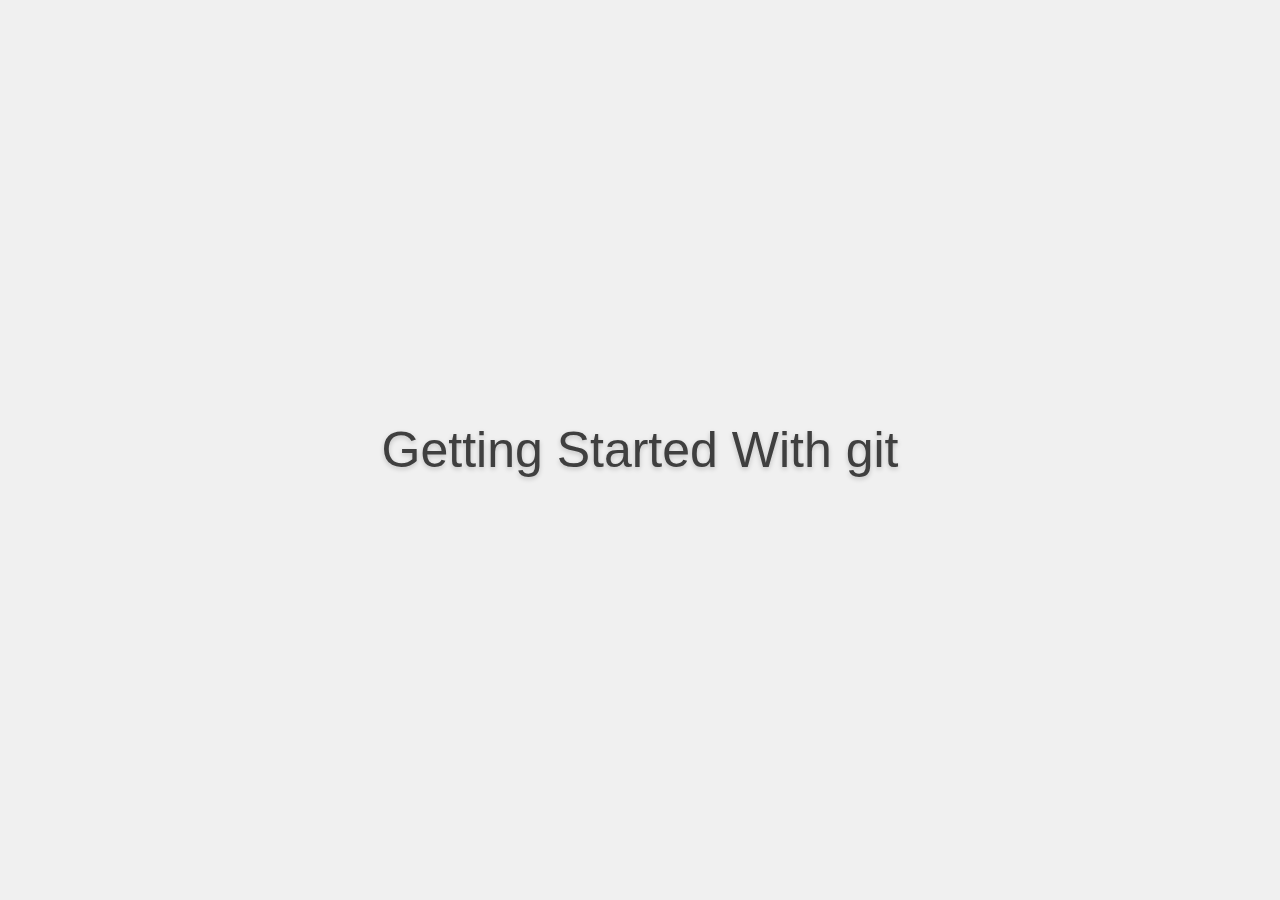
<file: getting_started_with_git/getting_started_with_git.html>
<!DOCTYPE html>
<!--
  Copyright 2010 Google Inc.

  Licensed under the Apache License, Version 2.0 (the "License");
  you may not use this file except in compliance with the License.
  You may obtain a copy of the License at

     http://www.apache.org/licenses/LICENSE-2.0

  Unless required by applicable law or agreed to in writing, software
  distributed under the License is distributed on an "AS IS" BASIS,
  WITHOUT WARRANTIES OR CONDITIONS OF ANY KIND, either express or implied.
  See the License for the specific language governing permissions and
  limitations under the License.

  Original slides: Marcin Wichary (mwichary@google.com)
  Modifications: Ernest Delgado (ernestd@google.com)
                 Alex Russell (slightlyoff@chromium.org)

  landslide modifications: Adam Zapletal (adamzap@gmail.com)
                           Nicolas Perriault (nperriault@gmail.com)
-->
<html>
<head>
    <meta http-equiv="Content-Type" content="text/html; charset=utf-8" />
    <meta http-equiv="X-UA-Compatible" content="chrome=1">
    <title>Getting Started With git</title>
    <!-- Styles -->
    
    <link rel="stylesheet" media="print" href="theme/css/print.css">
    <link rel="stylesheet" media="screen, projection" href="theme/css/screen.css">
    
    
    <!-- /Styles -->
    <!-- Javascripts -->
    
    <script type="text/javascript" src="theme/js/slides.js"></script>
    
    
    <!-- /Javascripts -->
</head>
<body>
  <div id="blank"></div>
  <div class="presentation">
    <div id="current_presenter_notes">
      <div id="presenter_note"></div>
    </div>
    <div class="slides">
      
      <!-- slide source: ../getting_started_with_git.markdown -->
      <div class="slide-wrapper">
        <div class="slide">
          <div class="inner">
            
            <header><h1>Getting Started With git</h1></header>
            
            
          </div>
          <div class="presenter_notes">
            <header><h1>Presenter Notes</h1></header>
            <section>
            
            </section>
          </div>
          <footer>
            
            <aside class="source">
              Source: <a href="../getting_started_with_git.markdown">../getting_started_with_git.markdown</a>
            </aside>
            
            <aside class="page_number">
              1/38
            </aside>
          </footer>
        </div>
      </div>
      
      <!-- slide source: ../getting_started_with_git.markdown -->
      <div class="slide-wrapper">
        <div class="slide">
          <div class="inner">
            
            <header><h1>What is version control?</h1></header>
            
            
            <section><ul>
<li>Version Control Systems refer to systems you can use to manage your source code</li>
<li>It provides you with a history of the changes that have been made to a code repository</li>
<li>Allows you to revert to a previous versions of your code (safety net)</li>
<li>It allows many people to work on a code repository at the same time</li>
</ul></section>
            
          </div>
          <div class="presenter_notes">
            <header><h1>Presenter Notes</h1></header>
            <section>
            
            </section>
          </div>
          <footer>
            
            <aside class="source">
              Source: <a href="../getting_started_with_git.markdown">../getting_started_with_git.markdown</a>
            </aside>
            
            <aside class="page_number">
              2/38
            </aside>
          </footer>
        </div>
      </div>
      
      <!-- slide source: ../getting_started_with_git.markdown -->
      <div class="slide-wrapper">
        <div class="slide">
          <div class="inner">
            
            <header><h1>What is git?</h1></header>
            
            
            <section><ul>
<li>git is a Decentralised Version Control System</li>
<li>Not necessary to have one central server</li>
<li>You can make changes to the code and commit them even if you don't have access to a central server</li>
<li>You only push these changes to other people when you want to</li>
<li>You can view the history (and compare the files at different revisions) without needing access to a central server</li>
</ul></section>
            
          </div>
          <div class="presenter_notes">
            <header><h1>Presenter Notes</h1></header>
            <section>
            
            </section>
          </div>
          <footer>
            
            <aside class="source">
              Source: <a href="../getting_started_with_git.markdown">../getting_started_with_git.markdown</a>
            </aside>
            
            <aside class="page_number">
              3/38
            </aside>
          </footer>
        </div>
      </div>
      
      <!-- slide source: ../getting_started_with_git.markdown -->
      <div class="slide-wrapper">
        <div class="slide">
          <div class="inner">
            
            <header><h1>Installing git on Linux</h1></header>
            
            
            <section><p>On Debian based systems:</p>
<p><code>sudo apt-get install git</code></p>
<p>On RedHat based systems:</p>
<p><code>sudo yum install git</code></p></section>
            
          </div>
          <div class="presenter_notes">
            <header><h1>Presenter Notes</h1></header>
            <section>
            
            </section>
          </div>
          <footer>
            
            <aside class="source">
              Source: <a href="../getting_started_with_git.markdown">../getting_started_with_git.markdown</a>
            </aside>
            
            <aside class="page_number">
              4/38
            </aside>
          </footer>
        </div>
      </div>
      
      <!-- slide source: ../getting_started_with_git.markdown -->
      <div class="slide-wrapper">
        <div class="slide">
          <div class="inner">
            
            <header><h1>Configuring your git user profile</h1></header>
            
            
            <section><p>Git must be configured so that your commits carry your information</p>
<p><code>git config --global user.email "johndoe@example.com"</code></p>
<p><code>git config --global user.name "John Doe"</code></p>
<p>Pick your favourite terminal based editor (if you don't know what your favourite is then nano is the path of least resistance)</p>
<p>Other options are vim, emacs, pico, gedit...</p>
<p><code>git config --global core.editor nano</code></p>
<p>Let's make things pretty!</p>
<p><code>git config --global color.ui true</code></p>
<p><strong><em>Note</em></strong>: You can also edit the <a href="http://git-scm.com/book/ch7-1.html">configuration file</a> directly if you wish. It is located at ~/.gitconfig</p></section>
            
          </div>
          <div class="presenter_notes">
            <header><h1>Presenter Notes</h1></header>
            <section>
            
            </section>
          </div>
          <footer>
            
            <aside class="source">
              Source: <a href="../getting_started_with_git.markdown">../getting_started_with_git.markdown</a>
            </aside>
            
            <aside class="page_number">
              5/38
            </aside>
          </footer>
        </div>
      </div>
      
      <!-- slide source: ../getting_started_with_git.markdown -->
      <div class="slide-wrapper">
        <div class="slide">
          <div class="inner">
            
            <header><h1>Exercise - Set up your profile using git config</h1></header>
            
            
          </div>
          <div class="presenter_notes">
            <header><h1>Presenter Notes</h1></header>
            <section>
            
            </section>
          </div>
          <footer>
            
            <aside class="source">
              Source: <a href="../getting_started_with_git.markdown">../getting_started_with_git.markdown</a>
            </aside>
            
            <aside class="page_number">
              6/38
            </aside>
          </footer>
        </div>
      </div>
      
      <!-- slide source: ../getting_started_with_git.markdown -->
      <div class="slide-wrapper">
        <div class="slide has_code">
          <div class="inner">
            
            <header><h1>git init - Creating a repository</h1></header>
            
            
            <section><p>Before you write any code you will need to create a repository</p>
<div class="highlight"><pre>mkdir my-repo
<span class="nb">cd </span>my-repo
git init
</pre></div>

<p>This creates the hidden .git folder which git needs to keep track of the state of the repository.</p>
<p><strong><em>Note</em></strong>: You <em>normally</em> shouldn't have to touch these files. Doing so usually leads to bad things</p></section>
            
          </div>
          <div class="presenter_notes">
            <header><h1>Presenter Notes</h1></header>
            <section>
            
            </section>
          </div>
          <footer>
            
            <aside class="source">
              Source: <a href="../getting_started_with_git.markdown">../getting_started_with_git.markdown</a>
            </aside>
            
            <aside class="page_number">
              7/38
            </aside>
          </footer>
        </div>
      </div>
      
      <!-- slide source: ../getting_started_with_git.markdown -->
      <div class="slide-wrapper">
        <div class="slide">
          <div class="inner">
            
            <header><h1>git status - Viewing Repository Status</h1></header>
            
            
            <section><p>Use this to view the working tree status. This shows files that are in the following states:</p>
<ul>
<li>Modified</li>
<li>Added</li>
<li>Deleted</li>
<li>Renamed</li>
<li>Copied</li>
<li>Untracked (not yet added to staging)</li>
</ul>
<p><code>git status</code></p></section>
            
          </div>
          <div class="presenter_notes">
            <header><h1>Presenter Notes</h1></header>
            <section>
            
            </section>
          </div>
          <footer>
            
            <aside class="source">
              Source: <a href="../getting_started_with_git.markdown">../getting_started_with_git.markdown</a>
            </aside>
            
            <aside class="page_number">
              8/38
            </aside>
          </footer>
        </div>
      </div>
      
      <!-- slide source: ../getting_started_with_git.markdown -->
      <div class="slide-wrapper">
        <div class="slide">
          <div class="inner">
            
            <header><h1>The staging area</h1></header>
            
            
            <section><ul>
<li>git is slightly different from most other version control systems in that it has a staging area</li>
<li>The staging area is a temporary area to store your work before committing it</li>
<li>It allows you to structure your commits in a way that suits you best</li>
</ul>
<h2>A commit lifecycle</h2>
<p>Locally Modified File(s) --&gt; Staging Area --&gt; Committed</p></section>
            
          </div>
          <div class="presenter_notes">
            <header><h1>Presenter Notes</h1></header>
            <section>
            
            </section>
          </div>
          <footer>
            
            <aside class="source">
              Source: <a href="../getting_started_with_git.markdown">../getting_started_with_git.markdown</a>
            </aside>
            
            <aside class="page_number">
              9/38
            </aside>
          </footer>
        </div>
      </div>
      
      <!-- slide source: ../getting_started_with_git.markdown -->
      <div class="slide-wrapper">
        <div class="slide">
          <div class="inner">
            
            <header><h1>git add/rm - Adding and removing files</h1></header>
            
            
            <section><p>Add a specific file to the staging area</p>
<p><code>git add &lt;file&gt;...</code></p>
<p>Add all files to the staging area</p>
<p><code>git add .</code></p>
<p>You added a file by mistake. Remove a file from staging</p>
<p><code>git rm --cached &lt;file&gt;...</code></p></section>
            
          </div>
          <div class="presenter_notes">
            <header><h1>Presenter Notes</h1></header>
            <section>
            
            </section>
          </div>
          <footer>
            
            <aside class="source">
              Source: <a href="../getting_started_with_git.markdown">../getting_started_with_git.markdown</a>
            </aside>
            
            <aside class="page_number">
              10/38
            </aside>
          </footer>
        </div>
      </div>
      
      <!-- slide source: ../getting_started_with_git.markdown -->
      <div class="slide-wrapper">
        <div class="slide">
          <div class="inner">
            
            <header><h1>git commit - Committing your changeset</h1></header>
            
            
            <section><p>Use git commit when you are happy with the changes to your files</p>
<p><code>git commit</code></p>
<p>This will open your editor so you can write a changeset message</p>
<p>Some useful commit options:</p>
<ul>
<li><strong><em>-a | --all</em></strong> : Bypass the staging area process for files already under version control</li>
<li><strong><em>-m=&lt;msg&gt; | --message=&lt;msg&gt;</em></strong> : Specify your commit message</li>
<li><strong><em>--amend</em></strong> : Add the current changes in the staging area to the last commit in history</li>
</ul>
<p><strong><em>Tip</em></strong>: Commit often. It saves you from deleting work by mistake. You can always clean up your history if you want later</p></section>
            
          </div>
          <div class="presenter_notes">
            <header><h1>Presenter Notes</h1></header>
            <section>
            
            </section>
          </div>
          <footer>
            
            <aside class="source">
              Source: <a href="../getting_started_with_git.markdown">../getting_started_with_git.markdown</a>
            </aside>
            
            <aside class="page_number">
              11/38
            </aside>
          </footer>
        </div>
      </div>
      
      <!-- slide source: ../getting_started_with_git.markdown -->
      <div class="slide-wrapper">
        <div class="slide">
          <div class="inner">
            
            <header><h1>git log - Viewing the repository history</h1></header>
            
            
            <section><p>Use git log to view the commits in a repository</p>
<p><code>git log</code></p>
<p>Some useful commit options:</p>
<ul>
<li><strong><em>-&lt;number&gt; | -n &lt;number&gt;</em></strong> : Limit the number of commits to list</li>
<li><strong><em>--graph</em></strong> : A text based graph</li>
<li><strong><em>git log &lt;file&gt;...</em></strong> : Show commits that affected the specified file(s)</li>
</ul></section>
            
          </div>
          <div class="presenter_notes">
            <header><h1>Presenter Notes</h1></header>
            <section>
            
            </section>
          </div>
          <footer>
            
            <aside class="source">
              Source: <a href="../getting_started_with_git.markdown">../getting_started_with_git.markdown</a>
            </aside>
            
            <aside class="page_number">
              12/38
            </aside>
          </footer>
        </div>
      </div>
      
      <!-- slide source: ../getting_started_with_git.markdown -->
      <div class="slide-wrapper">
        <div class="slide">
          <div class="inner">
            
            <header><h1>Exercise - Create a repository and make a commit</h1></header>
            
            
            <section><ul>
<li>Initialise a repository</li>
<li>Create a text file within</li>
<li>Add the file to the staging area</li>
<li>Commit the file</li>
<li>View your history</li>
</ul></section>
            
          </div>
          <div class="presenter_notes">
            <header><h1>Presenter Notes</h1></header>
            <section>
            
            </section>
          </div>
          <footer>
            
            <aside class="source">
              Source: <a href="../getting_started_with_git.markdown">../getting_started_with_git.markdown</a>
            </aside>
            
            <aside class="page_number">
              13/38
            </aside>
          </footer>
        </div>
      </div>
      
      <!-- slide source: ../getting_started_with_git.markdown -->
      <div class="slide-wrapper">
        <div class="slide">
          <div class="inner">
            
            <header><h1>git diff - Viewing the changes to your tracked files</h1></header>
            
            
            <section><p>You will want to view the changes you have made before you commit</p>
<ul>
<li>View changes in your working directory</li>
</ul>
<p><code>git diff</code></p>
<ul>
<li>View changes in your staging area</li>
</ul>
<p><code>git diff --cached</code></p></section>
            
          </div>
          <div class="presenter_notes">
            <header><h1>Presenter Notes</h1></header>
            <section>
            
            </section>
          </div>
          <footer>
            
            <aside class="source">
              Source: <a href="../getting_started_with_git.markdown">../getting_started_with_git.markdown</a>
            </aside>
            
            <aside class="page_number">
              14/38
            </aside>
          </footer>
        </div>
      </div>
      
      <!-- slide source: ../getting_started_with_git.markdown -->
      <div class="slide-wrapper">
        <div class="slide">
          <div class="inner">
            
            <header><h1>The GUI friendly way</h1></header>
            
            
            <section><ul>
<li>Now the <em>'easy'</em> way!</li>
<li>There are many graphical tools for managing your git repositories</li>
<li>My suggestions:<ul>
<li>gitg : git GUI client (Built for GNOME but works *everywhere)</li>
<li>tig : A ncurses based client</li>
</ul>
</li>
<li>An extensive list can be found <a href="https://git.wiki.kernel.org/index.php/InterfacesFrontendsAndTools#Graphical_Interfaces">here</a></li>
</ul></section>
            
          </div>
          <div class="presenter_notes">
            <header><h1>Presenter Notes</h1></header>
            <section>
            
            </section>
          </div>
          <footer>
            
            <aside class="source">
              Source: <a href="../getting_started_with_git.markdown">../getting_started_with_git.markdown</a>
            </aside>
            
            <aside class="page_number">
              15/38
            </aside>
          </footer>
        </div>
      </div>
      
      <!-- slide source: ../getting_started_with_git.markdown -->
      <div class="slide-wrapper">
        <div class="slide">
          <div class="inner">
            
            <header><h1>Exercise - Viewing changes to your repo</h1></header>
            
            
            <section><ul>
<li>Make some changes to the file(s) in your repo</li>
<li>Create a new file</li>
<li>View the diff for your working directory and staging area</li>
<li>Add the new file and the changes to your existing file(s) to your staging area</li>
<li>View the diff of your working directoy and staging area</li>
<li>Install gitg and enjoy the GUI!</li>
<li>Commit your changes (You can use gitg or the command line interface)</li>
</ul>
<p><strong><em>Note</em></strong>: During all of the above steps make lots of use of the <em>git status</em> command. It is very helpful for letting you know what is happening in your repo</p></section>
            
          </div>
          <div class="presenter_notes">
            <header><h1>Presenter Notes</h1></header>
            <section>
            
            </section>
          </div>
          <footer>
            
            <aside class="source">
              Source: <a href="../getting_started_with_git.markdown">../getting_started_with_git.markdown</a>
            </aside>
            
            <aside class="page_number">
              16/38
            </aside>
          </footer>
        </div>
      </div>
      
      <!-- slide source: ../getting_started_with_git.markdown -->
      <div class="slide-wrapper">
        <div class="slide">
          <div class="inner">
            
            <header><h1>.gitignore - Ignoring files</h1></header>
            
            
            <section><ul>
<li>The gitignore file allows you to tell git to ignore certain files and not list them in your status output</li>
<li>This is useful when you are building artifacts in the working directory that you don't want to be commited</li>
<li>Examples are:<ul>
<li>compiled files</li>
<li>binary executables</li>
<li>third party libraries</li>
</ul>
</li>
</ul></section>
            
          </div>
          <div class="presenter_notes">
            <header><h1>Presenter Notes</h1></header>
            <section>
            
            </section>
          </div>
          <footer>
            
            <aside class="source">
              Source: <a href="../getting_started_with_git.markdown">../getting_started_with_git.markdown</a>
            </aside>
            
            <aside class="page_number">
              17/38
            </aside>
          </footer>
        </div>
      </div>
      
      <!-- slide source: ../getting_started_with_git.markdown -->
      <div class="slide-wrapper">
        <div class="slide">
          <div class="inner">
            
            <header><h1>Exercise - Add .javac files to your .gitignore</h1></header>
            
            
            <section><ul>
<li>Modify your .gitignore to tell git to ignore *.javac files</li>
<li>Create a file called prog.javac</li>
<li>Use git status to see that it is correctly ignored</li>
<li>.gitignore must be under version control also - Add it to staging and commit</li>
</ul></section>
            
          </div>
          <div class="presenter_notes">
            <header><h1>Presenter Notes</h1></header>
            <section>
            
            </section>
          </div>
          <footer>
            
            <aside class="source">
              Source: <a href="../getting_started_with_git.markdown">../getting_started_with_git.markdown</a>
            </aside>
            
            <aside class="page_number">
              18/38
            </aside>
          </footer>
        </div>
      </div>
      
      <!-- slide source: ../getting_started_with_git.markdown -->
      <div class="slide-wrapper">
        <div class="slide">
          <div class="inner">
            
            <header><h1>git checkout - Reverting changes to the working directory</h1></header>
            
            
            <section><p>Sometimes you realise that the changes you have made have actualy made the code worse and you want to revert to the last committed version of the files</p>
<p>git checkout will discard all changes you have made to the file. This will not affect files in the staging area</p>
<p><code>git checkout -- &lt;file&gt;...</code></p></section>
            
          </div>
          <div class="presenter_notes">
            <header><h1>Presenter Notes</h1></header>
            <section>
            
            </section>
          </div>
          <footer>
            
            <aside class="source">
              Source: <a href="../getting_started_with_git.markdown">../getting_started_with_git.markdown</a>
            </aside>
            
            <aside class="page_number">
              19/38
            </aside>
          </footer>
        </div>
      </div>
      
      <!-- slide source: ../getting_started_with_git.markdown -->
      <div class="slide-wrapper">
        <div class="slide">
          <div class="inner">
            
            <header><h1>git reset - Reverting changes in the staging area</h1></header>
            
            
            <section><p>Remove the file(s) from the staging area but keep the changes in your working directory</p>
<p><code>git reset HEAD &lt;file&gt;...</code></p>
<p>Remove all files from the staging area and discard their changes totally
<strong>Danger</strong>: There is no coming back from this!</p>
<p><code>git reset HEAD --hard</code></p></section>
            
          </div>
          <div class="presenter_notes">
            <header><h1>Presenter Notes</h1></header>
            <section>
            
            </section>
          </div>
          <footer>
            
            <aside class="source">
              Source: <a href="../getting_started_with_git.markdown">../getting_started_with_git.markdown</a>
            </aside>
            
            <aside class="page_number">
              20/38
            </aside>
          </footer>
        </div>
      </div>
      
      <!-- slide source: ../getting_started_with_git.markdown -->
      <div class="slide-wrapper">
        <div class="slide">
          <div class="inner">
            
            <header><h1>git branch - Working on multiple features at once</h1></header>
            
            
            <section><ul>
<li>You will often have situations where you will want to work on multiple seperate features at the same time</li>
<li>Branching allows you to do this</li>
<li>In this repository there are two live branches; new-secret-feature &amp; big-bad-bug-fix</li>
<li>
<p>Both can be worked on without affecting the other</p>
</li>
<li>
<p>IMAGE FROM gitg goes here</p>
</li>
<li>
<p>View branches as a pointer to a particular revision</p>
</li>
</ul></section>
            
          </div>
          <div class="presenter_notes">
            <header><h1>Presenter Notes</h1></header>
            <section>
            
            </section>
          </div>
          <footer>
            
            <aside class="source">
              Source: <a href="../getting_started_with_git.markdown">../getting_started_with_git.markdown</a>
            </aside>
            
            <aside class="page_number">
              21/38
            </aside>
          </footer>
        </div>
      </div>
      
      <!-- slide source: ../getting_started_with_git.markdown -->
      <div class="slide-wrapper">
        <div class="slide">
          <div class="inner">
            
            <header><h1>git branch - Creating a branch</h1></header>
            
            
            <section><p><code>git branch &lt;branchname&gt; [&lt;start-point&gt;]</code></p>
<ul>
<li>This will create a new branch</li>
<li>You must supply a branch name</li>
<li>If you do not supply a start point then the branch will </li>
</ul>
<p><strong><em>Note</em></strong>: Creating a branch does not mean you are now on that branch automatically. It must be checked out</p></section>
            
          </div>
          <div class="presenter_notes">
            <header><h1>Presenter Notes</h1></header>
            <section>
            
            </section>
          </div>
          <footer>
            
            <aside class="source">
              Source: <a href="../getting_started_with_git.markdown">../getting_started_with_git.markdown</a>
            </aside>
            
            <aside class="page_number">
              22/38
            </aside>
          </footer>
        </div>
      </div>
      
      <!-- slide source: ../getting_started_with_git.markdown -->
      <div class="slide-wrapper">
        <div class="slide">
          <div class="inner">
            
            <header><h1>git checkout - Going to a specific revision</h1></header>
            
            
            <section><p>Use <em>git checkout</em> if you would like to go to a specific revision in your repositories history</p>
<p>You can checkout a branch</p>
<p><code>git checkout &lt;branchname&gt;</code></p>
<p>or specify a revision using it's sha1 commit key</p>
<p><code>git checkout &lt;sha1&gt;</code>
<strong><em>Note</em></strong>: The sha1 key can be found by using the git log command. It's the long string of hex characters</p></section>
            
          </div>
          <div class="presenter_notes">
            <header><h1>Presenter Notes</h1></header>
            <section>
            
            </section>
          </div>
          <footer>
            
            <aside class="source">
              Source: <a href="../getting_started_with_git.markdown">../getting_started_with_git.markdown</a>
            </aside>
            
            <aside class="page_number">
              23/38
            </aside>
          </footer>
        </div>
      </div>
      
      <!-- slide source: ../getting_started_with_git.markdown -->
      <div class="slide-wrapper">
        <div class="slide">
          <div class="inner">
            
            <header><h1>git merge - Combining branches</h1></header>
            
            
            <section><ul>
<li>Use <em>git merge</em> to combine the code changes from two different branches</li>
</ul>
<p><code>git checkout branch-1
git merge branch-2</code></p></section>
            
          </div>
          <div class="presenter_notes">
            <header><h1>Presenter Notes</h1></header>
            <section>
            
            </section>
          </div>
          <footer>
            
            <aside class="source">
              Source: <a href="../getting_started_with_git.markdown">../getting_started_with_git.markdown</a>
            </aside>
            
            <aside class="page_number">
              24/38
            </aside>
          </footer>
        </div>
      </div>
      
      <!-- slide source: ../getting_started_with_git.markdown -->
      <div class="slide-wrapper">
        <div class="slide">
          <div class="inner">
            
            <header><h1>git branch - Deleting a branch</h1></header>
            
            
            <section><ul>
<li>When the changes on a branch have been merged back in, you will want to delete the branch pointer</li>
</ul>
<p><code>git branch -d &lt;branchname&gt;</code>
This will only work if the commits on this branch have been merged to another branch</p>
<p>The more terminal option is to use the <em>-D</em> option. This will delete the branch pointer even if this branch has not been merged
<strong><em>Danger</em></strong>: You will lose any commits on this branch that have not been merged</p>
<p><code>git branch -D &lt;branchname&gt;</code></p></section>
            
          </div>
          <div class="presenter_notes">
            <header><h1>Presenter Notes</h1></header>
            <section>
            
            </section>
          </div>
          <footer>
            
            <aside class="source">
              Source: <a href="../getting_started_with_git.markdown">../getting_started_with_git.markdown</a>
            </aside>
            
            <aside class="page_number">
              25/38
            </aside>
          </footer>
        </div>
      </div>
      
      <!-- slide source: ../getting_started_with_git.markdown -->
      <div class="slide-wrapper">
        <div class="slide">
          <div class="inner">
            
            <header><h1>git rebase</h1></header>
            
            
            <section><ul>
<li>git rebase allows you to move your branches on top of each other</li>
<li>Makes for a more sane history when many branches are live at the same time</li>
<li>No merge commits left in the history</li>
<li>Outside the scope of this presentation</li>
</ul></section>
            
          </div>
          <div class="presenter_notes">
            <header><h1>Presenter Notes</h1></header>
            <section>
            
            </section>
          </div>
          <footer>
            
            <aside class="source">
              Source: <a href="../getting_started_with_git.markdown">../getting_started_with_git.markdown</a>
            </aside>
            
            <aside class="page_number">
              26/38
            </aside>
          </footer>
        </div>
      </div>
      
      <!-- slide source: ../getting_started_with_git.markdown -->
      <div class="slide-wrapper">
        <div class="slide">
          <div class="inner">
            
            <header><h1>Exercise - Branching &amp; Merging</h1></header>
            
            
            <section><ul>
<li>Create a new branch in your repository called branch1</li>
<li>Check it out and commit some changes</li>
<li>Create another new branch in your repository called branch2 - ensure you create it with a start point of master</li>
<li>Check it out and commit some changes</li>
<li>Merge the two branches</li>
<li>Update your master (hint: merge master to the top most branch in your history)</li>
<li>Delete your branches</li>
</ul></section>
            
          </div>
          <div class="presenter_notes">
            <header><h1>Presenter Notes</h1></header>
            <section>
            
            </section>
          </div>
          <footer>
            
            <aside class="source">
              Source: <a href="../getting_started_with_git.markdown">../getting_started_with_git.markdown</a>
            </aside>
            
            <aside class="page_number">
              27/38
            </aside>
          </footer>
        </div>
      </div>
      
      <!-- slide source: ../getting_started_with_git.markdown -->
      <div class="slide-wrapper">
        <div class="slide">
          <div class="inner">
            
            <header><h1>Working with remote repositories</h1></header>
            
            
            <section><ul>
<li>So far we have looked at managing our code locally</li>
<li>This allows you to change your code and be safe in the knowledge that you can revert your changes if needs be</li>
<li>It gives you a history of the changes you made and commit messages letting you know why you made those changes (provided you write good commit messages!)</li>
</ul></section>
            
          </div>
          <div class="presenter_notes">
            <header><h1>Presenter Notes</h1></header>
            <section>
            
            </section>
          </div>
          <footer>
            
            <aside class="source">
              Source: <a href="../getting_started_with_git.markdown">../getting_started_with_git.markdown</a>
            </aside>
            
            <aside class="page_number">
              28/38
            </aside>
          </footer>
        </div>
      </div>
      
      <!-- slide source: ../getting_started_with_git.markdown -->
      <div class="slide-wrapper">
        <div class="slide">
          <div class="inner">
            
            <header><h1>Working with remote repositories</h1></header>
            
            
            <section><ul>
<li>Another main benefit of version control is that it allows you to collaborate with others</li>
<li>This is where remote repositories come in</li>
<li>You and your co-workers can each clone a repository, work on it locally, commit your changes, and then contribute your changes back to the original repository</li>
</ul></section>
            
          </div>
          <div class="presenter_notes">
            <header><h1>Presenter Notes</h1></header>
            <section>
            
            </section>
          </div>
          <footer>
            
            <aside class="source">
              Source: <a href="../getting_started_with_git.markdown">../getting_started_with_git.markdown</a>
            </aside>
            
            <aside class="page_number">
              29/38
            </aside>
          </footer>
        </div>
      </div>
      
      <!-- slide source: ../getting_started_with_git.markdown -->
      <div class="slide-wrapper">
        <div class="slide">
          <div class="inner">
            
            <header><h1>git clone - Cloning an Existing Repository</h1></header>
            
            
            <section><p>Create your own working copy of an existing repository</p>
<ul>
<li>Cloning over ssh</li>
</ul>
<p><code>git clone &lt;username&gt;@&lt;host&gt;:/path/to/repo</code></p>
<ul>
<li>Cloning over http(s)</li>
</ul>
<p><code>git clone https://&lt;host&gt;/path/to/repo</code></p></section>
            
          </div>
          <div class="presenter_notes">
            <header><h1>Presenter Notes</h1></header>
            <section>
            
            </section>
          </div>
          <footer>
            
            <aside class="source">
              Source: <a href="../getting_started_with_git.markdown">../getting_started_with_git.markdown</a>
            </aside>
            
            <aside class="page_number">
              30/38
            </aside>
          </footer>
        </div>
      </div>
      
      <!-- slide source: ../getting_started_with_git.markdown -->
      <div class="slide-wrapper">
        <div class="slide">
          <div class="inner">
            
            <header><h1>Exercise - Clone a repository from github</h1></header>
            
            
            <section><ul>
<li>The github page for this presentation can be found <a href="http://github.com/brendanmaguire/???">here</a></li>
<li>Find the url you need to clone it over http</li>
<li>Clone it</li>
</ul></section>
            
          </div>
          <div class="presenter_notes">
            <header><h1>Presenter Notes</h1></header>
            <section>
            
            </section>
          </div>
          <footer>
            
            <aside class="source">
              Source: <a href="../getting_started_with_git.markdown">../getting_started_with_git.markdown</a>
            </aside>
            
            <aside class="page_number">
              31/38
            </aside>
          </footer>
        </div>
      </div>
      
      <!-- slide source: ../getting_started_with_git.markdown -->
      <div class="slide-wrapper">
        <div class="slide">
          <div class="inner">
            
            <header><h1>ssh keys</h1></header>
            
            
            <section><ul>
<li>ssh keys are a way of authenicating automatically with a server running a sshd service</li>
<li>Creating an ssh key</li>
</ul>
<p>`</p>
<h1>Press enter for all defaults</h1>
<p>ssh-keygen
`</p>
<ul>
<li>Viewing the public part of your ssh key</li>
</ul>
<p><code>cat ~/.ssh/id_rsa.pub</code></p></section>
            
          </div>
          <div class="presenter_notes">
            <header><h1>Presenter Notes</h1></header>
            <section>
            
            </section>
          </div>
          <footer>
            
            <aside class="source">
              Source: <a href="../getting_started_with_git.markdown">../getting_started_with_git.markdown</a>
            </aside>
            
            <aside class="page_number">
              32/38
            </aside>
          </footer>
        </div>
      </div>
      
      <!-- slide source: ../getting_started_with_git.markdown -->
      <div class="slide-wrapper">
        <div class="slide">
          <div class="inner">
            
            <header><h1>Exercise - Create a repository on github</h1></header>
            
            
            <section><ul>
<li>Create a github account</li>
<li>Add your ssh key in the Account Setting -&gt; SSH Keys pages</li>
<li>Create a repository</li>
<li>DO NOT check the box for initialising the repo. You will be pushing the repository you created in the previous exercises</li>
</ul></section>
            
          </div>
          <div class="presenter_notes">
            <header><h1>Presenter Notes</h1></header>
            <section>
            
            </section>
          </div>
          <footer>
            
            <aside class="source">
              Source: <a href="../getting_started_with_git.markdown">../getting_started_with_git.markdown</a>
            </aside>
            
            <aside class="page_number">
              33/38
            </aside>
          </footer>
        </div>
      </div>
      
      <!-- slide source: ../getting_started_with_git.markdown -->
      <div class="slide-wrapper">
        <div class="slide">
          <div class="inner">
            
            <header><h1>Pushing to a remote repository</h1></header>
            
            
            <section><ul>
<li>To push to a remote repository, you must first add an entry for the remote server</li>
</ul>
<p><code>git remote add origin git@github.com:&lt;username&gt;/&lt;reponame&gt;.git</code></p>
<ul>
<li>You can then push your master branch to the remote server</li>
</ul>
<p><code>git push -u origin master</code></p></section>
            
          </div>
          <div class="presenter_notes">
            <header><h1>Presenter Notes</h1></header>
            <section>
            
            </section>
          </div>
          <footer>
            
            <aside class="source">
              Source: <a href="../getting_started_with_git.markdown">../getting_started_with_git.markdown</a>
            </aside>
            
            <aside class="page_number">
              34/38
            </aside>
          </footer>
        </div>
      </div>
      
      <!-- slide source: ../getting_started_with_git.markdown -->
      <div class="slide-wrapper">
        <div class="slide">
          <div class="inner">
            
            <header><h1>Exercise - Push your local repo to your github repo</h1></header>
            
            
            <section><ul>
<li>Add the github repo as your remote origin</li>
<li>Push your local commits</li>
</ul></section>
            
          </div>
          <div class="presenter_notes">
            <header><h1>Presenter Notes</h1></header>
            <section>
            
            </section>
          </div>
          <footer>
            
            <aside class="source">
              Source: <a href="../getting_started_with_git.markdown">../getting_started_with_git.markdown</a>
            </aside>
            
            <aside class="page_number">
              35/38
            </aside>
          </footer>
        </div>
      </div>
      
      <!-- slide source: ../getting_started_with_git.markdown -->
      <div class="slide-wrapper">
        <div class="slide">
          <div class="inner">
            
            <header><h1><a href="http://git-scm.com/docs/git-pull">git pull</a> - Pulling Updates</h1></header>
            
            
            <section><ul>
<li>Before you attempt to push your changes, you should perform a pull to ensure there are no new commits on the remote server</li>
<li>If there are, then you should incoperate them into your local repo (and merge) before pushing</li>
</ul>
<p><code>git pull</code></p></section>
            
          </div>
          <div class="presenter_notes">
            <header><h1>Presenter Notes</h1></header>
            <section>
            
            </section>
          </div>
          <footer>
            
            <aside class="source">
              Source: <a href="../getting_started_with_git.markdown">../getting_started_with_git.markdown</a>
            </aside>
            
            <aside class="page_number">
              36/38
            </aside>
          </footer>
        </div>
      </div>
      
      <!-- slide source: ../getting_started_with_git.markdown -->
      <div class="slide-wrapper">
        <div class="slide">
          <div class="inner">
            
            <header><h1>Exercise - Collaboration on github</h1></header>
            
            
            <section><ul>
<li>Pair up with the person beside you</li>
<li>
<p>Add the other person as a collaborator on your github project</p>
<ul>
<li>In the github UI: Your project -&gt; Setting -&gt; Collorators -&gt; Add</li>
</ul>
</li>
<li>
<p>Clone their repository</p>
</li>
<li>Make some changes and commit</li>
<li>
<p>Push to their repository</p>
</li>
<li>
<p>Once they've pushed to your repo, make some changes to your own local repository and commit</p>
</li>
<li>Try to push to your remote repository (hint: it should fail)</li>
<li>pull the new changes your partner has made</li>
<li>Merge and push</li>
</ul></section>
            
          </div>
          <div class="presenter_notes">
            <header><h1>Presenter Notes</h1></header>
            <section>
            
            </section>
          </div>
          <footer>
            
            <aside class="source">
              Source: <a href="../getting_started_with_git.markdown">../getting_started_with_git.markdown</a>
            </aside>
            
            <aside class="page_number">
              37/38
            </aside>
          </footer>
        </div>
      </div>
      
      <!-- slide source: ../getting_started_with_git.markdown -->
      <div class="slide-wrapper">
        <div class="slide">
          <div class="inner">
            
            <header><h1>Questions???</h1></header>
            
            
          </div>
          <div class="presenter_notes">
            <header><h1>Presenter Notes</h1></header>
            <section>
            
            </section>
          </div>
          <footer>
            
            <aside class="source">
              Source: <a href="../getting_started_with_git.markdown">../getting_started_with_git.markdown</a>
            </aside>
            
            <aside class="page_number">
              38/38
            </aside>
          </footer>
        </div>
      </div>
      
    </div>
  </div>
  
  <div id="toc" class="sidebar hidden">
    <h2>Table of Contents</h2>
    <table>
      <caption>Table of Contents</caption>
      
      <tr id="toc-row-1">
        <th><a href="#slide1">Getting Started With git</a></th>
        <td><a href="#slide1">1</a></td>
      </tr>
      
      
      <tr id="toc-row-2">
        <th><a href="#slide2">What is version control?</a></th>
        <td><a href="#slide2">2</a></td>
      </tr>
      
      
      <tr id="toc-row-3">
        <th><a href="#slide3">What is git?</a></th>
        <td><a href="#slide3">3</a></td>
      </tr>
      
      
      <tr id="toc-row-4">
        <th><a href="#slide4">Installing git on Linux</a></th>
        <td><a href="#slide4">4</a></td>
      </tr>
      
      
      <tr id="toc-row-5">
        <th><a href="#slide5">Configuring your git user profile</a></th>
        <td><a href="#slide5">5</a></td>
      </tr>
      
      
      <tr id="toc-row-6">
        <th><a href="#slide6">Exercise - Set up your profile using git config</a></th>
        <td><a href="#slide6">6</a></td>
      </tr>
      
      
      <tr id="toc-row-7">
        <th><a href="#slide7">git init - Creating a repository</a></th>
        <td><a href="#slide7">7</a></td>
      </tr>
      
      
      <tr id="toc-row-8">
        <th><a href="#slide8">git status - Viewing Repository Status</a></th>
        <td><a href="#slide8">8</a></td>
      </tr>
      
      
      <tr id="toc-row-9">
        <th><a href="#slide9">The staging area</a></th>
        <td><a href="#slide9">9</a></td>
      </tr>
      
      
      <tr id="toc-row-10">
        <th><a href="#slide10">git add/rm - Adding and removing files</a></th>
        <td><a href="#slide10">10</a></td>
      </tr>
      
      
      <tr id="toc-row-11">
        <th><a href="#slide11">git commit - Committing your changeset</a></th>
        <td><a href="#slide11">11</a></td>
      </tr>
      
      
      <tr id="toc-row-12">
        <th><a href="#slide12">git log - Viewing the repository history</a></th>
        <td><a href="#slide12">12</a></td>
      </tr>
      
      
      <tr id="toc-row-13">
        <th><a href="#slide13">Exercise - Create a repository and make a commit</a></th>
        <td><a href="#slide13">13</a></td>
      </tr>
      
      
      <tr id="toc-row-14">
        <th><a href="#slide14">git diff - Viewing the changes to your tracked files</a></th>
        <td><a href="#slide14">14</a></td>
      </tr>
      
      
      <tr id="toc-row-15">
        <th><a href="#slide15">The GUI friendly way</a></th>
        <td><a href="#slide15">15</a></td>
      </tr>
      
      
      <tr id="toc-row-16">
        <th><a href="#slide16">Exercise - Viewing changes to your repo</a></th>
        <td><a href="#slide16">16</a></td>
      </tr>
      
      
      <tr id="toc-row-17">
        <th><a href="#slide17">.gitignore - Ignoring files</a></th>
        <td><a href="#slide17">17</a></td>
      </tr>
      
      
      <tr id="toc-row-18">
        <th><a href="#slide18">Exercise - Add .javac files to your .gitignore</a></th>
        <td><a href="#slide18">18</a></td>
      </tr>
      
      
      <tr id="toc-row-19">
        <th><a href="#slide19">git checkout - Reverting changes to the working directory</a></th>
        <td><a href="#slide19">19</a></td>
      </tr>
      
      
      <tr id="toc-row-20">
        <th><a href="#slide20">git reset - Reverting changes in the staging area</a></th>
        <td><a href="#slide20">20</a></td>
      </tr>
      
      
      <tr id="toc-row-21">
        <th><a href="#slide21">git branch - Working on multiple features at once</a></th>
        <td><a href="#slide21">21</a></td>
      </tr>
      
      
      <tr id="toc-row-22">
        <th><a href="#slide22">git branch - Creating a branch</a></th>
        <td><a href="#slide22">22</a></td>
      </tr>
      
      
      <tr id="toc-row-23">
        <th><a href="#slide23">git checkout - Going to a specific revision</a></th>
        <td><a href="#slide23">23</a></td>
      </tr>
      
      
      <tr id="toc-row-24">
        <th><a href="#slide24">git merge - Combining branches</a></th>
        <td><a href="#slide24">24</a></td>
      </tr>
      
      
      <tr id="toc-row-25">
        <th><a href="#slide25">git branch - Deleting a branch</a></th>
        <td><a href="#slide25">25</a></td>
      </tr>
      
      
      <tr id="toc-row-26">
        <th><a href="#slide26">git rebase</a></th>
        <td><a href="#slide26">26</a></td>
      </tr>
      
      
      <tr id="toc-row-27">
        <th><a href="#slide27">Exercise - Branching &amp; Merging</a></th>
        <td><a href="#slide27">27</a></td>
      </tr>
      
      
      <tr id="toc-row-28">
        <th><a href="#slide28">Working with remote repositories</a></th>
        <td><a href="#slide28">28</a></td>
      </tr>
      
      
      <tr id="toc-row-29">
        <th><a href="#slide29">Working with remote repositories</a></th>
        <td><a href="#slide29">29</a></td>
      </tr>
      
      
      <tr id="toc-row-30">
        <th><a href="#slide30">git clone - Cloning an Existing Repository</a></th>
        <td><a href="#slide30">30</a></td>
      </tr>
      
      
      <tr id="toc-row-31">
        <th><a href="#slide31">Exercise - Clone a repository from github</a></th>
        <td><a href="#slide31">31</a></td>
      </tr>
      
      
      <tr id="toc-row-32">
        <th><a href="#slide32">ssh keys</a></th>
        <td><a href="#slide32">32</a></td>
      </tr>
      
      
      <tr id="toc-row-33">
        <th><a href="#slide33">Exercise - Create a repository on github</a></th>
        <td><a href="#slide33">33</a></td>
      </tr>
      
      
      <tr id="toc-row-34">
        <th><a href="#slide34">Pushing to a remote repository</a></th>
        <td><a href="#slide34">34</a></td>
      </tr>
      
      
      <tr id="toc-row-35">
        <th><a href="#slide35">Exercise - Push your local repo to your github repo</a></th>
        <td><a href="#slide35">35</a></td>
      </tr>
      
      
      <tr id="toc-row-36">
        <th><a href="#slide36"><a href="http://git-scm.com/docs/git-pull">git pull</a> - Pulling Updates</a></th>
        <td><a href="#slide36">36</a></td>
      </tr>
      
      
      <tr id="toc-row-37">
        <th><a href="#slide37">Exercise - Collaboration on github</a></th>
        <td><a href="#slide37">37</a></td>
      </tr>
      
      
      <tr id="toc-row-38">
        <th><a href="#slide38">Questions???</a></th>
        <td><a href="#slide38">38</a></td>
      </tr>
      
      
    </table>
  </div>
  
  <div id="help" class="sidebar hidden">
    <h2>Help</h2>
    <table>
      <caption>Help</caption>
      <tr>
        <th>Table of Contents</th>
        <td>t</td>
      </tr>
      <tr>
        <th>Exposé</th>
        <td>ESC</td>
      </tr>
      <tr>
        <th>Full screen slides</th>
        <td>e</td>
      </tr>
      <tr>
        <th>Presenter View</th>
        <td>p</td>
      </tr>
      <tr>
        <th>Source Files</th>
        <td>s</td>
      </tr>
      <tr>
        <th>Slide Numbers</th>
        <td>n</td>
      </tr>
      <tr>
        <th>Toggle screen blanking</th>
        <td>b</td>
      </tr>
      <tr>
        <th>Show/hide slide context</th>
        <td>c</td>
      </tr>
      <tr>
        <th>Notes</th>
        <td>2</td>
      </tr>
      <tr>
        <th>Help</th>
        <td>h</td>
      </tr>
    </table>
  </div>
  <script>main()</script>
</body>
</html>
</file>
<file: stylesheets/stylesheet.css>
/*******************************************************************************
Slate Theme for Github Pages
by Jason Costello, @jsncostello
*******************************************************************************/

@import url(pygment_trac.css);

/*******************************************************************************
MeyerWeb Reset
*******************************************************************************/

html, body, div, span, applet, object, iframe,
h1, h2, h3, h4, h5, h6, p, blockquote, pre,
a, abbr, acronym, address, big, cite, code,
del, dfn, em, img, ins, kbd, q, s, samp,
small, strike, strong, sub, sup, tt, var,
b, u, i, center,
dl, dt, dd, ol, ul, li,
fieldset, form, label, legend,
table, caption, tbody, tfoot, thead, tr, th, td,
article, aside, canvas, details, embed,
figure, figcaption, footer, header, hgroup,
menu, nav, output, ruby, section, summary,
time, mark, audio, video {
  margin: 0;
  padding: 0;
  border: 0;
  font: inherit;
  vertical-align: baseline;
}

/* HTML5 display-role reset for older browsers */
article, aside, details, figcaption, figure,
footer, header, hgroup, menu, nav, section {
  display: block;
}

ol, ul {
  list-style: none;
}

blockquote, q {
}

table {
  border-collapse: collapse;
  border-spacing: 0;
}

a:focus {
  outline: none;
}

/*******************************************************************************
Theme Styles
*******************************************************************************/

body {
  box-sizing: border-box;
  color:#373737;
  background: #212121;
  font-size: 16px;
  font-family: 'Myriad Pro', Calibri, Helvetica, Arial, sans-serif;
  line-height: 1.5;
  -webkit-font-smoothing: antialiased;
}

h1, h2, h3, h4, h5, h6 {
  margin: 10px 0;
  font-weight: 700;
  color:#222222;
  font-family: 'Lucida Grande', 'Calibri', Helvetica, Arial, sans-serif;
  letter-spacing: -1px;
}

h1 {
  font-size: 36px;
  font-weight: 700;
}

h2 {
  padding-bottom: 10px;
  font-size: 32px;
  background: url('../images/bg_hr.png') repeat-x bottom;
}

h3 {
  font-size: 24px;
}

h4 {
  font-size: 21px;
}

h5 {
  font-size: 18px;
}

h6 {
  font-size: 16px;
}

p {
  margin: 10px 0 15px 0;
}

footer p {
  color: #f2f2f2;
}

a {
  text-decoration: none;
  color: #007edf;
  text-shadow: none;

  transition: color 0.5s ease;
  transition: text-shadow 0.5s ease;
  -webkit-transition: color 0.5s ease;
  -webkit-transition: text-shadow 0.5s ease;
  -moz-transition: color 0.5s ease;
  -moz-transition: text-shadow 0.5s ease;
  -o-transition: color 0.5s ease;
  -o-transition: text-shadow 0.5s ease;
  -ms-transition: color 0.5s ease;
  -ms-transition: text-shadow 0.5s ease;
}

#main_content a:hover {
  color: #0069ba;
  text-shadow: #0090ff 0px 0px 2px;
}

footer a:hover {
  color: #43adff;
  text-shadow: #0090ff 0px 0px 2px;
}

em {
  font-style: italic;
}

strong {
  font-weight: bold;
}

img {
  position: relative;
  margin: 0 auto;
  max-width: 739px;
  padding: 5px;
  margin: 10px 0 10px 0;
  border: 1px solid #ebebeb;

  box-shadow: 0 0 5px #ebebeb;
  -webkit-box-shadow: 0 0 5px #ebebeb;
  -moz-box-shadow: 0 0 5px #ebebeb;
  -o-box-shadow: 0 0 5px #ebebeb;
  -ms-box-shadow: 0 0 5px #ebebeb;
}

pre, code {
  width: 100%;
  color: #222;
  background-color: #fff;

  font-family: Monaco, "Bitstream Vera Sans Mono", "Lucida Console", Terminal, monospace;
  font-size: 14px;

  border-radius: 2px;
  -moz-border-radius: 2px;
  -webkit-border-radius: 2px;



}

pre {
  width: 100%;
  padding: 10px;
  box-shadow: 0 0 10px rgba(0,0,0,.1);
  overflow: auto;
}

code {
  padding: 3px;
  margin: 0 3px;
  box-shadow: 0 0 10px rgba(0,0,0,.1);
}

pre code {
  display: block;
  box-shadow: none;
}

blockquote {
  color: #666;
  margin-bottom: 20px;
  padding: 0 0 0 20px;
  border-left: 3px solid #bbb;
}

ul, ol, dl {
  margin-bottom: 15px
}

ul li {
  list-style: inside;
  padding-left: 20px;
}

ol li {
  list-style: decimal inside;
  padding-left: 20px;
}

dl dt {
  font-weight: bold;
}

dl dd {
  padding-left: 20px;
  font-style: italic;
}

dl p {
  padding-left: 20px;
  font-style: italic;
}

hr {
  height: 1px;
  margin-bottom: 5px;
  border: none;
  background: url('../images/bg_hr.png') repeat-x center;
}

table {
  border: 1px solid #373737;
  margin-bottom: 20px;
  text-align: left;
 }

th {
  font-family: 'Lucida Grande', 'Helvetica Neue', Helvetica, Arial, sans-serif;
  padding: 10px;
  background: #373737;
  color: #fff;
 }

td {
  padding: 10px;
  border: 1px solid #373737;
 }

form {
  background: #f2f2f2;
  padding: 20px;
}

img {
  width: 100%;
  max-width: 100%;
}

/*******************************************************************************
Full-Width Styles
*******************************************************************************/

.outer {
  width: 100%;
}

.inner {
  position: relative;
  max-width: 640px;
  padding: 20px 10px;
  margin: 0 auto;
}

#forkme_banner {
  display: block;
  position: absolute;
  top:0;
  right: 10px;
  z-index: 10;
  padding: 10px 50px 10px 10px;
  color: #fff;
  background: url('../images/blacktocat.png') #0090ff no-repeat 95% 50%;
  font-weight: 700;
  box-shadow: 0 0 10px rgba(0,0,0,.5);
  border-bottom-left-radius: 2px;
  border-bottom-right-radius: 2px;
}

#header_wrap {
  background: #212121;
  background: -moz-linear-gradient(top, #373737, #212121);
  background: -webkit-linear-gradient(top, #373737, #212121);
  background: -ms-linear-gradient(top, #373737, #212121);
  background: -o-linear-gradient(top, #373737, #212121);
  background: linear-gradient(top, #373737, #212121);
}

#header_wrap .inner {
  padding: 50px 10px 30px 10px;
}

#project_title {
  margin: 0;
  color: #fff;
  font-size: 42px;
  font-weight: 700;
  text-shadow: #111 0px 0px 10px;
}

#project_tagline {
  color: #fff;
  font-size: 24px;
  font-weight: 300;
  background: none;
  text-shadow: #111 0px 0px 10px;
}

#downloads {
  position: absolute;
  width: 210px;
  z-index: 10;
  bottom: -40px;
  right: 0;
  height: 70px;
  background: url('../images/icon_download.png') no-repeat 0% 90%;
}

.zip_download_link {
  display: block;
  float: right;
  width: 90px;
  height:70px;
  text-indent: -5000px;
  overflow: hidden;
  background: url(../images/sprite_download.png) no-repeat bottom left;
}

.tar_download_link {
  display: block;
  float: right;
  width: 90px;
  height:70px;
  text-indent: -5000px;
  overflow: hidden;
  background: url(../images/sprite_download.png) no-repeat bottom right;
  margin-left: 10px;
}

.zip_download_link:hover {
  background: url(../images/sprite_download.png) no-repeat top left;
}

.tar_download_link:hover {
  background: url(../images/sprite_download.png) no-repeat top right;
}

#main_content_wrap {
  background: #f2f2f2;
  border-top: 1px solid #111;
  border-bottom: 1px solid #111;
}

#main_content {
  padding-top: 40px;
}

#footer_wrap {
  background: #212121;
}



/*******************************************************************************
Small Device Styles
*******************************************************************************/

@media screen and (max-width: 480px) {
  body {
    font-size:14px;
  }

  #downloads {
    display: none;
  }

  .inner {
    min-width: 320px;
    max-width: 480px;
  }

  #project_title {
  font-size: 32px;
  }

  h1 {
    font-size: 28px;
  }

  h2 {
    font-size: 24px;
  }

  h3 {
    font-size: 21px;
  }

  h4 {
    font-size: 18px;
  }

  h5 {
    font-size: 14px;
  }

  h6 {
    font-size: 12px;
  }

  code, pre {
    min-width: 320px;
    max-width: 480px;
    font-size: 11px;
  }

}
</file>
<file: getting_started_with_git/theme/css/print.css>
* {
    margin: 0;
    padding: 0;
}

@page {
    size: landscape;
}

body {
    font: 100% "Lucida Grande", "Trebuchet MS", Verdana, sans-serif;
    padding: 0;
    margin: 0;
}

div.slide {
    min-width: 800px;
    min-height: 600px;
    padding: 1em;
    overflow: hidden;
    page-break-after: always;
    border: 1px solid black;
    border-radius: 20px;
}

div.slide div.inner {
    width: 800px;
    height: 600px;
    margin: auto;
    display: table-cell;
}

h1 {
    font-size: 2.4em;
}

h2 {
    font-size: 1.4em;
}

h3 {
    margin: 1em 0;
}

ul {
    margin: 0;
    padding: 0;
}

p, li, pre {
    margin: 1em 0;
}

li {
    margin-left: 2em;
}

a {
    color: #000000;
}

pre, code {
    max-width: 800px;
    background: #eee;
    font-family: Monaco, monospace;
    font-size: 90%;
}

pre {
    padding: .2em .5em;
    overflow: hidden;
    border-radius: .8em;
}

code {
    padding: 0 .2em;
}

.slide header:only-child h1 {
  line-height: 180%;
  text-align: center;
  display: table-cell;
  vertical-align: middle;
  height: 600px;
  width: 800px;
  font-size: 48px;
  margin-top:100px;
  margin-bottom:100px;
}

#toc, #help, .slide aside, .slide footer, .slide .notes,
.presenter_notes, #current_presenter_notes, #presenter_note {
  display: none;
}
</file>
<file: getting_started_with_git/theme/css/screen.css>
body {
  font: 14px "Lucida Grande", "Trebuchet MS", Verdana, sans-serif;
  background: #f0f0f0;
  padding: 0;
  margin: 0;
  overflow: hidden;
}

h2 {
    font-size: 2.5em;
}

code, pre {
    background: #333;
    color: #f4fa58;
    padding: 6px;
    display: inline-block;
    line-height: 125%;
}

code {
    white-space: pre;
}

div.presentation {
  position: absolute;
  width: 100%;
  display: table-cell;
  vertical-align: middle;
  height: 100%;
  background: inherit;
}

div.presentation > h1 {
  display: none;
}

div.slides, body.expose div.slides.nocontext {
  width: 100%;
  height: 100%;
  left: 0;
  top: 0;
  position: absolute;
  display: block;
}

div.slides.nocontext {
  width: 900px;
  margin: 0 auto;
  overflow: hidden;
  position: relative;
  left: auto;
  top: auto;
}

div.slide {
  display: inline;
  position: absolute;
  overflow: hidden;
  width: 900px;
  height: 700px;
  margin-top: -350px;
  margin-left: -400px;
  left: 50%;
  top: 50%;
  background: #f0f0f0;
  background-color: #f0f0f0;
  -webkit-transition: margin 0.25s ease-in-out;
  -moz-transition: margin 0.25s ease-in-out;
  -o-transition: margin 0.25s ease-in-out;
  border-top-left-radius: 20px;
  -moz-border-radius-topleft: 20px;
  -webkit-border-top-left-radius: 20px;
  border-top-right-radius: 20px;
  -moz-border-radius-topright: 20px;
  -webkit-border-top-right-radius: 20px;
  border-bottom-right-radius: 20px;
  -moz-border-radius-bottomright: 20px;
  -webkit-border-bottom-right-radius: 20px;
  border-bottom-left-radius: 20px;
  -moz-border-radius-bottomleft: 20px;
  -webkit-border-bottom-left-radius: 20px;
}

/* Expose */

body.expose div.slides {
  float: left;
  position: relative;
  overflow: auto;
  margin-bottom: 10px;
}

body.expose div.slide {
  display: block;
  float: left;
  position: relative;
  left: auto !important;
  top: auto !important;
  margin: 10px !important;
  -webkit-transition: none;
  -moz-transition: none;
  -o-transition: none;
  -moz-transform: scale(.33, .33);
  -moz-transform-origin: 0 0;
  -webkit-transform: scale(.33, .33);
  -webkit-transform-origin: 0 0;
  -o-transform: scale(.33, .33);
  -o-transform-origin: 0 0;
  -webkit-transition: none;
  -moz-transition: none;
  -o-transition: none;
  cursor: pointer;
}

body.expose div.slide:hover {
  background: #f0f0f0;
  background-color: #f0f0f0;
}

body.expose .slide-wrapper {
  float: left;
  position: relative;
  margin: .5%;
  width: 300px;
  height: 233px;
}

body.expose .slide footer {
}

body.expose .slide .inner {
}

body.expose .slide.far-past,
body.expose .slide.past,
body.expose .slide.future,
body.expose .slide.far-future {
  margin-left: 0;
}

body.expose .slide.current {
  background: #f0f0f0;
  background-color: #f0f0f0;
  border: 16px solid #f0f0f0;
  -moz-transform: scale(.315, .315);
  -moz-transform-origin: 0 0;
  -webkit-transform: scale(.315, .315);
  -webkit-transform-origin: 0 0;
  -o-transform: scale(.315, .315);
  -o-transform-origin: 0 0;
}

/* Presenter Mode */

body.presenter_view div.slide {
  display: inline;
  position: absolute;
  overflow: hidden;
  -moz-transform: scale(.5, .5);
  -moz-transform-origin: 0 0;
  -webkit-transform: scale(.5, .5);
  -webkit-transform-origin: 0 0;
  -o-transform: scale(.5, .5);
  -o-transform-origin: 0 0;
    margin-top: -300px;
}

body.presenter_view .slide.far-past {
  display: block;
  margin-left: -1500px;
}

body.presenter_view .slide.past {
  display: block;
  margin-left: -975px;
}

body.presenter_view .slide.current {
  display: block;
  margin-left: -475px;
  border: 8px solid maroon;
  z-index: 2;
}

body.presenter_view .slide.future {
  display: block;
  margin-left: 25px;
  z-index: 1;
}

body.presenter_view .slide.far-future {
  display: block;
  margin-left: 525px;
}

body.presenter_view div#current_presenter_notes {
    visibility: visible;
    display: block;
    position: absolute;
    overflow: auto;
    vertical-align: middle;
    left: 50%;
    top: 50%;
    margin-left: -475px;
    margin-top: 100px;
    z-index: 2;
    width: 950px;
    border-style: solid;
    height: 30%;
    background-color: silver;
}

body.presenter_view div#current_presenter_notes section {
  font-family: "Lucida Grande", "Trebuchet MS", Verdana, sans-serif;
  color: black;
  text-shadow: rgba(0, 0, 0, 0.2) 0 2px 5px;
  display: block;
  overflow: visible;
    position: relative;
    background-color: #f0f0f0;
    height: 120px;
    margin-right: 30px;
    margin-top: 60px;
    margin-left: 30px;
    padding-right: 10px;
    padding-left: 10px;
    padding-top: 10px;
}

body.presenter_view div#current_presenter_notes section p {
    margin: 0;
}

body.presenter_view div#current_presenter_notes h1 {
    font-size: 50%;
    display: block;
}

div#current_presenter_notes {
  display: none;
}

div.slide div.presenter_notes, div.slides div.presenter_notes {
  display: none;
}

/* Slide styles */

div.slide p {
  font-size: 24px;
}

.slide.far-past {
  display: block;
  margin-left: -2400px;
}

.slide.past {
  display: block;
  margin-left: -1400px;
}

.slide.current {
  display: block;
  margin-left: -450px;
}

.slide.future {
  display: block;
  margin-left: 500px;
}

.slide.far-future {
  display: block;
  margin-left: 1500px;
}

body.three-d div.slides {
  -webkit-transform: translateX(50px) scale(0.8) rotateY(10deg);
  -moz-transform: translateX(50px) scale(0.8) rotateY(10deg);
  -o-transform: translateX(50px) scale(0.8) rotateY(10deg);
}


/* Content */

header:not(:only-child) {
  font-family: "Lucida Grande", "Trebuchet MS", Verdana, sans-serif;
  font-weight: normal;
  font-size: 50px;
  letter-spacing: -.05em;
  color: black;
  text-shadow: rgba(0, 0, 0, 0.2) 0 2px 5px;
  position: absolute;
  left: 30px;
  top: 25px;
  margin: 0;
  padding: 0;
}

header h1, header h2, header h3, header h4, header h5, header h6 {
  display: inline;
  font-size: 100%;
  font-weight: normal;
  padding: 0;
  margin: 0;
}

header h2:first-child {
  margin-top: 0;
}

section, .slide header:only-child h1 {
  font-family: "Lucida Grande", "Trebuchet MS", Verdana, sans-serif;
  color: #3f3f3f;
  text-shadow: rgba(0, 0, 0, 0.2) 0 2px 5px;
  margin-left: 30px;
  margin-right: 30px;
  margin-top: 100px;
  display: block;
  overflow: hidden;
}

img { display: block; margin: auto; }

section img.align-center {
  display: block;
  margin-left: auto;
  margin-right: auto;
}

section img.align-right {
  display: block;
  margin-left: auto;
  margin-right: 0;
}

section img.align-left {
  display: block;
  margin-right: auto;
  margin-left: 0;
}

a {
  color: #2e9afe;
  display: inline-block;
  text-decoration: none;
  line-height: 110%;
}

pre, code, tt {
  font-family: Monaco, Consolas, 'Bitstream Vera Sans Mono', 'Lucida Console', FreeMono, Courier, monospace;
}

pre, .gist .gist-file .gist-data {
  font-size: 18px;
  max-height: 485px;
  padding-top: 0.25em !important;
  padding-right: 0.5em !important;
  padding-left: 0.5em !important;
  overflow: auto;
}

/* render a nice scrollbar in overflowed pre area's */
::-webkit-scrollbar {
  height: 8px;
  width: 8px;
}
::-webkit-scrollbar-thumb {
  background: -webkit-gradient(linear, left bottom, left top, from(#777), to(#bbd));
  -webkit-border-radius: 1ex;
}
::-webkit-scrollbar-corner {
  background: #dedede;
}

blockquote {
  border-left: solid 8px #778;
  padding: .1ex 1ex;
  font-style: italic;
}

li {
  padding: 10px 0;
  font-size: 24px;
}

li pre { margin-left: 0em; }

.slide header:only-child h1 {
  line-height: 180%;
  text-align: center;
  display: table-cell;
  vertical-align: middle;
  height: 700px;
  width: 900px;
  font-size: 50px;
  margin-top:100px;
  margin-bottom:100px;
}

.sidebar {
  clear: both;
  background: -webkit-gradient(linear, top right, bottom right, from(#dde), to(#fff));
  -webkit-transition: margin 0.25s ease-in-out;
  background-color: #f0f0f0;
  background: -moz-linear-gradient(right, #dde, #fff);
  border-right: 5px solid #ccd;
  z-index: 9999999;
  height: 100%;
  overflow: hidden;
  top: 0;
  position: absolute;
  display: block;
  margin: 0;
  margin-left: -400px;
  padding: 10px 16px;
  overflow: auto;
  -webkit-transition: margin 0.2s ease-in-out;
  -moz-transition: margin 0.2s ease-in-out;
  -o-transition: margin 0.2s ease-in-out;
}

.sidebar h2 {
  text-shadow: rgba(0, 0, 0, 0.2) 0 2px 5px;
  margin: 0 0 16px;
  padding: 0;
}

.sidebar table {
  width: 100%;
  margin: 0;
  padding: 0;
  border-collapse: collapse;
}

.sidebar table caption {
  display: none;
}

.sidebar tr {
  margin: 2px 0;
  border-bottom: 1px solid #ccc;
}

.sidebar th {
  text-align: left;
  font-weight: normal;
  max-width: 300px;
  overflow: hidden;
}

.sidebar tr.sub th {
  text-indent: 20px;
}

.sidebar td {
  text-align: right;
  min-width: 20px;
}

.sidebar a {
  display: block;
  text-decoration: none;
  border-bottom: none;
  padding: 4px 0;
}

.sidebar tr.active {
  background: #ff0;
}

aside {
  display: none;
}
  aside.source {
    position: absolute;
    bottom: 6px;
    left: 10px;
    text-indent: 10px;
  }
  aside.page_number {
    position: absolute;
    bottom: 6px;
    right: 10px;
    text-indent: 10px;
  }

.notes {
  display: none;
  padding: 10px;
  background: #ccc;
  border-radius: 10px;
  -moz-border-radius: 10px;
  -webkit-border-radius: 10px;
}
  div.slide p.notes {
    font-size: 90%;
}

/* Pygments default theme */
.hll { background-color: #ffffcc }
.c { color: #408080; font-style: italic } /* Comment */
.err { border: 1px solid #FF0000 } /* Error */
.k { color: #008000; font-weight: bold } /* Keyword */
.o { color: #666666 } /* Operator */
.cm { color: #408080; font-style: italic } /* Comment.Multiline */
.cp { color: #BC7A00 } /* Comment.Preproc */
.c1 { color: #408080; font-style: italic } /* Comment.Single */
.cs { color: #408080; font-style: italic } /* Comment.Special */
.gd { color: #A00000 } /* Generic.Deleted */
.ge { font-style: italic } /* Generic.Emph */
.gr { color: #FF0000 } /* Generic.Error */
.gh { color: #000080; font-weight: bold } /* Generic.Heading */
.gi { color: #00A000 } /* Generic.Inserted */
.go { color: #808080 } /* Generic.Output */
.gp { color: #000080; font-weight: bold } /* Generic.Prompt */
.gs { font-weight: bold } /* Generic.Strong */
.gu { color: #800080; font-weight: bold } /* Generic.Subheading */
.gt { color: #0040D0 } /* Generic.Traceback */
.kc { color: #008000; font-weight: bold } /* Keyword.Constant */
.kd { color: #008000; font-weight: bold } /* Keyword.Declaration */
.kn { color: #008000; font-weight: bold } /* Keyword.Namespace */
.kp { color: #008000 } /* Keyword.Pseudo */
.kr { color: #008000; font-weight: bold } /* Keyword.Reserved */
.kt { color: #B00040 } /* Keyword.Type */
.m { color: #666666 } /* Literal.Number */
.s { color: #BA2121 } /* Literal.String */
.na { color: #7D9029 } /* Name.Attribute */
.nb { color: #008000 } /* Name.Builtin */
.nc { color: #0000FF; font-weight: bold } /* Name.Class */
.no { color: #880000 } /* Name.Constant */
.nd { color: #AA22FF } /* Name.Decorator */
.ni { color: #999999; font-weight: bold } /* Name.Entity */
.ne { color: #D2413A; font-weight: bold } /* Name.Exception */
.nf { color: #0000FF } /* Name.Function */
.nl { color: #A0A000 } /* Name.Label */
.nn { color: #0000FF; font-weight: bold } /* Name.Namespace */
.nt { color: #008000; font-weight: bold } /* Name.Tag */
.nv { color: #19177C } /* Name.Variable */
.ow { color: #AA22FF; font-weight: bold } /* Operator.Word */
.w { color: #bbbbbb } /* Text.Whitespace */
.mf { color: #666666 } /* Literal.Number.Float */
.mh { color: #666666 } /* Literal.Number.Hex */
.mi { color: #666666 } /* Literal.Number.Integer */
.mo { color: #666666 } /* Literal.Number.Oct */
.sb { color: #BA2121 } /* Literal.String.Backtick */
.sc { color: #BA2121 } /* Literal.String.Char */
.sd { color: #BA2121; font-style: italic } /* Literal.String.Doc */
.s2 { color: #BA2121 } /* Literal.String.Double */
.se { color: #BB6622; font-weight: bold } /* Literal.String.Escape */
.sh { color: #BA2121 } /* Literal.String.Heredoc */
.si { color: #BB6688; font-weight: bold } /* Literal.String.Interpol */
.sx { color: #008000 } /* Literal.String.Other */
.sr { color: #BB6688 } /* Literal.String.Regex */
.s1 { color: #BA2121 } /* Literal.String.Single */
.ss { color: #19177C } /* Literal.String.Symbol */
.bp { color: #008000 } /* Name.Builtin.Pseudo */
.vc { color: #19177C } /* Name.Variable.Class */
.vg { color: #19177C } /* Name.Variable.Global */
.vi { color: #19177C } /* Name.Variable.Instance */
.il { color: #666666 } /* Literal.Number.Integer.Long */
.lineno { padding-right: 10px } /* A few space after linenos */

#blank {
  position: absolute;
  top: 0;
  left: 0;
  background-color: black;
  width: 100%;
  height: 100%;
  z-index: 64;
  display: none;
}
</file>
<file: python_basics/theme/css/print.css>
* {
    margin: 0;
    padding: 0;
}

@page {
    size: landscape;
}

body {
    font: 100% "Lucida Grande", "Trebuchet MS", Verdana, sans-serif;
    padding: 0;
    margin: 0;
}

div.slide {
    min-width: 800px;
    min-height: 600px;
    padding: 1em;
    overflow: hidden;
    page-break-after: always;
    border: 1px solid black;
    border-radius: 20px;
}

div.slide div.inner {
    width: 800px;
    height: 600px;
    margin: auto;
    display: table-cell;
}

h1 {
    font-size: 2.4em;
}

h2 {
    font-size: 1.4em;
}

h3 {
    margin: 1em 0;
}

ul {
    margin: 0;
    padding: 0;
}

p, li, pre {
    margin: 1em 0;
}

li {
    margin-left: 2em;
}

a {
    color: #000000;
}

pre, code {
    max-width: 800px;
    background: #eee;
    font-family: Monaco, monospace;
    font-size: 90%;
}

pre {
    padding: .2em .5em;
    overflow: hidden;
    border-radius: .8em;
}

code {
    padding: 0 .2em;
}

.slide header:only-child h1 {
  line-height: 180%;
  text-align: center;
  display: table-cell;
  vertical-align: middle;
  height: 600px;
  width: 800px;
  font-size: 48px;
  margin-top:100px;
  margin-bottom:100px;
}

#toc, #help, .slide aside, .slide footer, .slide .notes,
.presenter_notes, #current_presenter_notes, #presenter_note {
  display: none;
}
</file>
<file: python_basics/theme/css/screen.css>
body {
  font: 14px "Lucida Grande", "Trebuchet MS", Verdana, sans-serif;
  background: #f0f0f0;
  padding: 0;
  margin: 0;
  overflow: hidden;
}

h2 {
    font-size: 2.5em;
}

code, pre {
    background: #333;
    color: #f4fa58;
    padding: 6px;
    display: inline-block;
    line-height: 125%;
}

code {
    white-space: pre;
}

div.presentation {
  position: absolute;
  width: 100%;
  display: table-cell;
  vertical-align: middle;
  height: 100%;
  background: inherit;
}

div.presentation > h1 {
  display: none;
}

div.slides, body.expose div.slides.nocontext {
  width: 100%;
  height: 100%;
  left: 0;
  top: 0;
  position: absolute;
  display: block;
}

div.slides.nocontext {
  width: 900px;
  margin: 0 auto;
  overflow: hidden;
  position: relative;
  left: auto;
  top: auto;
}

div.slide {
  display: inline;
  position: absolute;
  overflow: hidden;
  width: 900px;
  height: 700px;
  margin-top: -350px;
  margin-left: -400px;
  left: 50%;
  top: 50%;
  background: #f0f0f0;
  background-color: #f0f0f0;
  -webkit-transition: margin 0.25s ease-in-out;
  -moz-transition: margin 0.25s ease-in-out;
  -o-transition: margin 0.25s ease-in-out;
  border-top-left-radius: 20px;
  -moz-border-radius-topleft: 20px;
  -webkit-border-top-left-radius: 20px;
  border-top-right-radius: 20px;
  -moz-border-radius-topright: 20px;
  -webkit-border-top-right-radius: 20px;
  border-bottom-right-radius: 20px;
  -moz-border-radius-bottomright: 20px;
  -webkit-border-bottom-right-radius: 20px;
  border-bottom-left-radius: 20px;
  -moz-border-radius-bottomleft: 20px;
  -webkit-border-bottom-left-radius: 20px;
}

/* Expose */

body.expose div.slides {
  float: left;
  position: relative;
  overflow: auto;
  margin-bottom: 10px;
}

body.expose div.slide {
  display: block;
  float: left;
  position: relative;
  left: auto !important;
  top: auto !important;
  margin: 10px !important;
  -webkit-transition: none;
  -moz-transition: none;
  -o-transition: none;
  -moz-transform: scale(.33, .33);
  -moz-transform-origin: 0 0;
  -webkit-transform: scale(.33, .33);
  -webkit-transform-origin: 0 0;
  -o-transform: scale(.33, .33);
  -o-transform-origin: 0 0;
  -webkit-transition: none;
  -moz-transition: none;
  -o-transition: none;
  cursor: pointer;
}

body.expose div.slide:hover {
  background: #f0f0f0;
  background-color: #f0f0f0;
}

body.expose .slide-wrapper {
  float: left;
  position: relative;
  margin: .5%;
  width: 300px;
  height: 233px;
}

body.expose .slide footer {
}

body.expose .slide .inner {
}

body.expose .slide.far-past,
body.expose .slide.past,
body.expose .slide.future,
body.expose .slide.far-future {
  margin-left: 0;
}

body.expose .slide.current {
  background: #f0f0f0;
  background-color: #f0f0f0;
  border: 16px solid #f0f0f0;
  -moz-transform: scale(.315, .315);
  -moz-transform-origin: 0 0;
  -webkit-transform: scale(.315, .315);
  -webkit-transform-origin: 0 0;
  -o-transform: scale(.315, .315);
  -o-transform-origin: 0 0;
}

/* Presenter Mode */

body.presenter_view div.slide {
  display: inline;
  position: absolute;
  overflow: hidden;
  -moz-transform: scale(.5, .5);
  -moz-transform-origin: 0 0;
  -webkit-transform: scale(.5, .5);
  -webkit-transform-origin: 0 0;
  -o-transform: scale(.5, .5);
  -o-transform-origin: 0 0;
    margin-top: -300px;
}

body.presenter_view .slide.far-past {
  display: block;
  margin-left: -1500px;
}

body.presenter_view .slide.past {
  display: block;
  margin-left: -975px;
}

body.presenter_view .slide.current {
  display: block;
  margin-left: -475px;
  border: 8px solid maroon;
  z-index: 2;
}

body.presenter_view .slide.future {
  display: block;
  margin-left: 25px;
  z-index: 1;
}

body.presenter_view .slide.far-future {
  display: block;
  margin-left: 525px;
}

body.presenter_view div#current_presenter_notes {
    visibility: visible;
    display: block;
    position: absolute;
    overflow: auto;
    vertical-align: middle;
    left: 50%;
    top: 50%;
    margin-left: -475px;
    margin-top: 100px;
    z-index: 2;
    width: 950px;
    border-style: solid;
    height: 30%;
    background-color: silver;
}

body.presenter_view div#current_presenter_notes section {
  font-family: "Lucida Grande", "Trebuchet MS", Verdana, sans-serif;
  color: black;
  text-shadow: rgba(0, 0, 0, 0.2) 0 2px 5px;
  display: block;
  overflow: visible;
    position: relative;
    background-color: #f0f0f0;
    height: 120px;
    margin-right: 30px;
    margin-top: 60px;
    margin-left: 30px;
    padding-right: 10px;
    padding-left: 10px;
    padding-top: 10px;
}

body.presenter_view div#current_presenter_notes section p {
    margin: 0;
}

body.presenter_view div#current_presenter_notes h1 {
    font-size: 50%;
    display: block;
}

div#current_presenter_notes {
  display: none;
}

div.slide div.presenter_notes, div.slides div.presenter_notes {
  display: none;
}

/* Slide styles */

div.slide p {
  font-size: 24px;
}

.slide.far-past {
  display: block;
  margin-left: -2400px;
}

.slide.past {
  display: block;
  margin-left: -1400px;
}

.slide.current {
  display: block;
  margin-left: -450px;
}

.slide.future {
  display: block;
  margin-left: 500px;
}

.slide.far-future {
  display: block;
  margin-left: 1500px;
}

body.three-d div.slides {
  -webkit-transform: translateX(50px) scale(0.8) rotateY(10deg);
  -moz-transform: translateX(50px) scale(0.8) rotateY(10deg);
  -o-transform: translateX(50px) scale(0.8) rotateY(10deg);
}


/* Content */

header:not(:only-child) {
  font-family: "Lucida Grande", "Trebuchet MS", Verdana, sans-serif;
  font-weight: normal;
  font-size: 50px;
  letter-spacing: -.05em;
  color: black;
  text-shadow: rgba(0, 0, 0, 0.2) 0 2px 5px;
  position: absolute;
  left: 30px;
  top: 25px;
  margin: 0;
  padding: 0;
}

header h1, header h2, header h3, header h4, header h5, header h6 {
  display: inline;
  font-size: 100%;
  font-weight: normal;
  padding: 0;
  margin: 0;
}

header h2:first-child {
  margin-top: 0;
}

section, .slide header:only-child h1 {
  font-family: "Lucida Grande", "Trebuchet MS", Verdana, sans-serif;
  color: #3f3f3f;
  text-shadow: rgba(0, 0, 0, 0.2) 0 2px 5px;
  margin-left: 30px;
  margin-right: 30px;
  margin-top: 100px;
  display: block;
  overflow: hidden;
}

img { display: block; margin: auto; }

section img.align-center {
  display: block;
  margin-left: auto;
  margin-right: auto;
}

section img.align-right {
  display: block;
  margin-left: auto;
  margin-right: 0;
}

section img.align-left {
  display: block;
  margin-right: auto;
  margin-left: 0;
}

a {
  color: #2e9afe;
  display: inline-block;
  text-decoration: none;
  line-height: 110%;
}

pre, code, tt {
  font-family: Monaco, Consolas, 'Bitstream Vera Sans Mono', 'Lucida Console', FreeMono, Courier, monospace;
}

pre, .gist .gist-file .gist-data {
  font-size: 18px;
  max-height: 485px;
  padding-top: 0.25em !important;
  padding-right: 0.5em !important;
  padding-left: 0.5em !important;
  overflow: auto;
}

/* render a nice scrollbar in overflowed pre area's */
::-webkit-scrollbar {
  height: 8px;
  width: 8px;
}
::-webkit-scrollbar-thumb {
  background: -webkit-gradient(linear, left bottom, left top, from(#777), to(#bbd));
  -webkit-border-radius: 1ex;
}
::-webkit-scrollbar-corner {
  background: #dedede;
}

blockquote {
  border-left: solid 8px #778;
  padding: .1ex 1ex;
  font-style: italic;
}

li {
  padding: 10px 0;
  font-size: 24px;
}

li pre { margin-left: 0em; }

.slide header:only-child h1 {
  line-height: 180%;
  text-align: center;
  display: table-cell;
  vertical-align: middle;
  height: 700px;
  width: 900px;
  font-size: 50px;
  margin-top:100px;
  margin-bottom:100px;
}

.sidebar {
  clear: both;
  background: -webkit-gradient(linear, top right, bottom right, from(#dde), to(#fff));
  -webkit-transition: margin 0.25s ease-in-out;
  background-color: #f0f0f0;
  background: -moz-linear-gradient(right, #dde, #fff);
  border-right: 5px solid #ccd;
  z-index: 9999999;
  height: 100%;
  overflow: hidden;
  top: 0;
  position: absolute;
  display: block;
  margin: 0;
  margin-left: -400px;
  padding: 10px 16px;
  overflow: auto;
  -webkit-transition: margin 0.2s ease-in-out;
  -moz-transition: margin 0.2s ease-in-out;
  -o-transition: margin 0.2s ease-in-out;
}

.sidebar h2 {
  text-shadow: rgba(0, 0, 0, 0.2) 0 2px 5px;
  margin: 0 0 16px;
  padding: 0;
}

.sidebar table {
  width: 100%;
  margin: 0;
  padding: 0;
  border-collapse: collapse;
}

.sidebar table caption {
  display: none;
}

.sidebar tr {
  margin: 2px 0;
  border-bottom: 1px solid #ccc;
}

.sidebar th {
  text-align: left;
  font-weight: normal;
  max-width: 300px;
  overflow: hidden;
}

.sidebar tr.sub th {
  text-indent: 20px;
}

.sidebar td {
  text-align: right;
  min-width: 20px;
}

.sidebar a {
  display: block;
  text-decoration: none;
  border-bottom: none;
  padding: 4px 0;
}

.sidebar tr.active {
  background: #ff0;
}

aside {
  display: none;
}
  aside.source {
    position: absolute;
    bottom: 6px;
    left: 10px;
    text-indent: 10px;
  }
  aside.page_number {
    position: absolute;
    bottom: 6px;
    right: 10px;
    text-indent: 10px;
  }

.notes {
  display: none;
  padding: 10px;
  background: #ccc;
  border-radius: 10px;
  -moz-border-radius: 10px;
  -webkit-border-radius: 10px;
}
  div.slide p.notes {
    font-size: 90%;
}

/* Pygments default theme */
.hll { background-color: #ffffcc }
.c { color: #4080B0; font-style: italic } /* Comment */
.err { border: 1px solid #FF0000 } /* Error */
.k { color: #00B000; font-weight: bold } /* Keyword */
.o { color: #CCCCCC } /* Operator */
.cm { color: #4080B0; font-style: italic } /* Comment.Multiline */
.cp { color: #BC7A00 } /* Comment.Preproc */
.c1 { color: #4080B0; font-style: italic } /* Comment.Single */
.cs { color: #4080B0; font-style: italic } /* Comment.Special */
.gd { color: #A00000 } /* Generic.Deleted */
.ge { font-style: italic } /* Generic.Emph */
.gr { color: #FF0000 } /* Generic.Error */
.gh { color: #000080; font-weight: bold } /* Generic.Heading */
.gi { color: #00A000 } /* Generic.Inserted */
.go { color: #808080 } /* Generic.Output */
.gp { color: #000080; font-weight: bold } /* Generic.Prompt */
.gs { font-weight: bold } /* Generic.Strong */
.gu { color: #800080; font-weight: bold } /* Generic.Subheading */
.gt { color: #0040D0 } /* Generic.Traceback */
.kc { color: #00B000; font-weight: bold } /* Keyword.Constant */
.kd { color: #00B000; font-weight: bold } /* Keyword.Declaration */
.kn { color: #00B000; font-weight: bold } /* Keyword.Namespace */
.kp { color: #00B000 } /* Keyword.Pseudo */
.kr { color: #00B000; font-weight: bold } /* Keyword.Reserved */
.kt { color: #B00040 } /* Keyword.Type */
.m { color: #CCCCCC } /* Literal.Number */
.s { color: #EF3A3A } /* Literal.String */
.na { color: #7D9029 } /* Name.Attribute */
.nb { color: #00B000 } /* Name.Builtin */
.nc { color: #40E0D0; font-weight: bold } /* Name.Class */
.no { color: #880000 } /* Name.Constant */
.nd { color: #AA22FF } /* Name.Decorator */
.ni { color: #999999; font-weight: bold } /* Name.Entity */
.ne { color: #D2413A; font-weight: bold } /* Name.Exception */
.nf { color: #40E0D0 } /* Name.Function */
.nl { color: #A0A000 } /* Name.Label */
.nn { color: #40E0D0; font-weight: bold } /* Name.Namespace */
.nt { color: #00B000; font-weight: bold } /* Name.Tag */
.nv { color: #19177C } /* Name.Variable */
.ow { color: #AA22FF; font-weight: bold } /* Operator.Word */
.w { color: #bbbbbb } /* Text.Whitespace */
.mf { color: #CCCCCC } /* Literal.Number.Float */
.mh { color: #CCCCCC } /* Literal.Number.Hex */
.mi { color: #CCCCCC } /* Literal.Number.Integer */
.mo { color: #CCCCCC } /* Literal.Number.Oct */
.sb { color: #EF3A3A } /* Literal.String.Backtick */
.sc { color: #EF3A3A } /* Literal.String.Char */
.sd { color: #EF3A3A; font-style: italic } /* Literal.String.Doc */
.s2 { color: #EF3A3A } /* Literal.String.Double */
.se { color: #BB6622; font-weight: bold } /* Literal.String.Escape */
.sh { color: #EF3A3A } /* Literal.String.Heredoc */
.si { color: #BB6688; font-weight: bold } /* Literal.String.Interpol */
.sx { color: #00B000 } /* Literal.String.Other */
.sr { color: #BB6688 } /* Literal.String.Regex */
.s1 { color: #EF3A3A } /* Literal.String.Single */
.ss { color: #19177C } /* Literal.String.Symbol */
.bp { color: #00B000 } /* Name.Builtin.Pseudo */
.vc { color: #19177C } /* Name.Variable.Class */
.vg { color: #19177C } /* Name.Variable.Global */
.vi { color: #19177C } /* Name.Variable.Instance */
.il { color: #CCCCCC } /* Literal.Number.Integer.Long */
.lineno { padding-right: 10px } /* A few space after linenos */

#blank {
  position: absolute;
  top: 0;
  left: 0;
  background-color: black;
  width: 100%;
  height: 100%;
  z-index: 64;
  display: none;
}

.highlight,
code {
    font-weight: bold;
    font-size: 18px;
}
</file>
